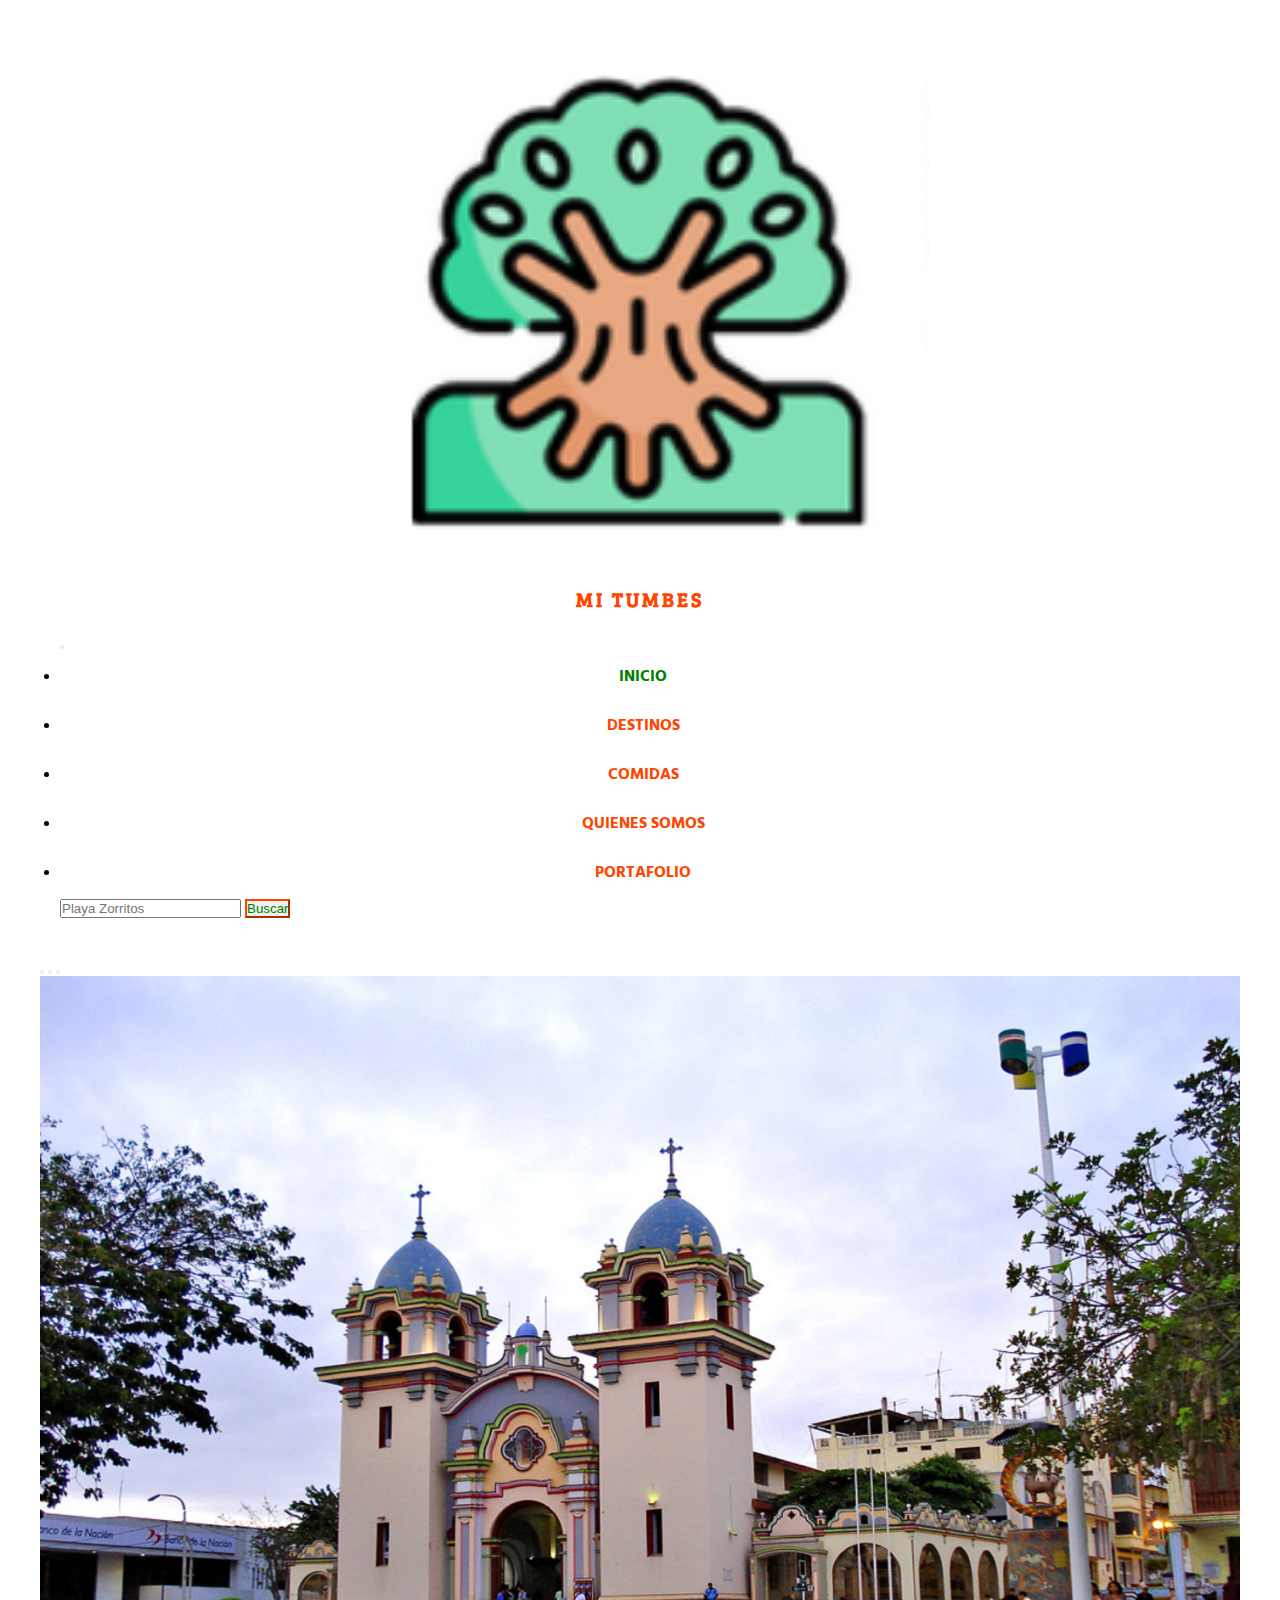
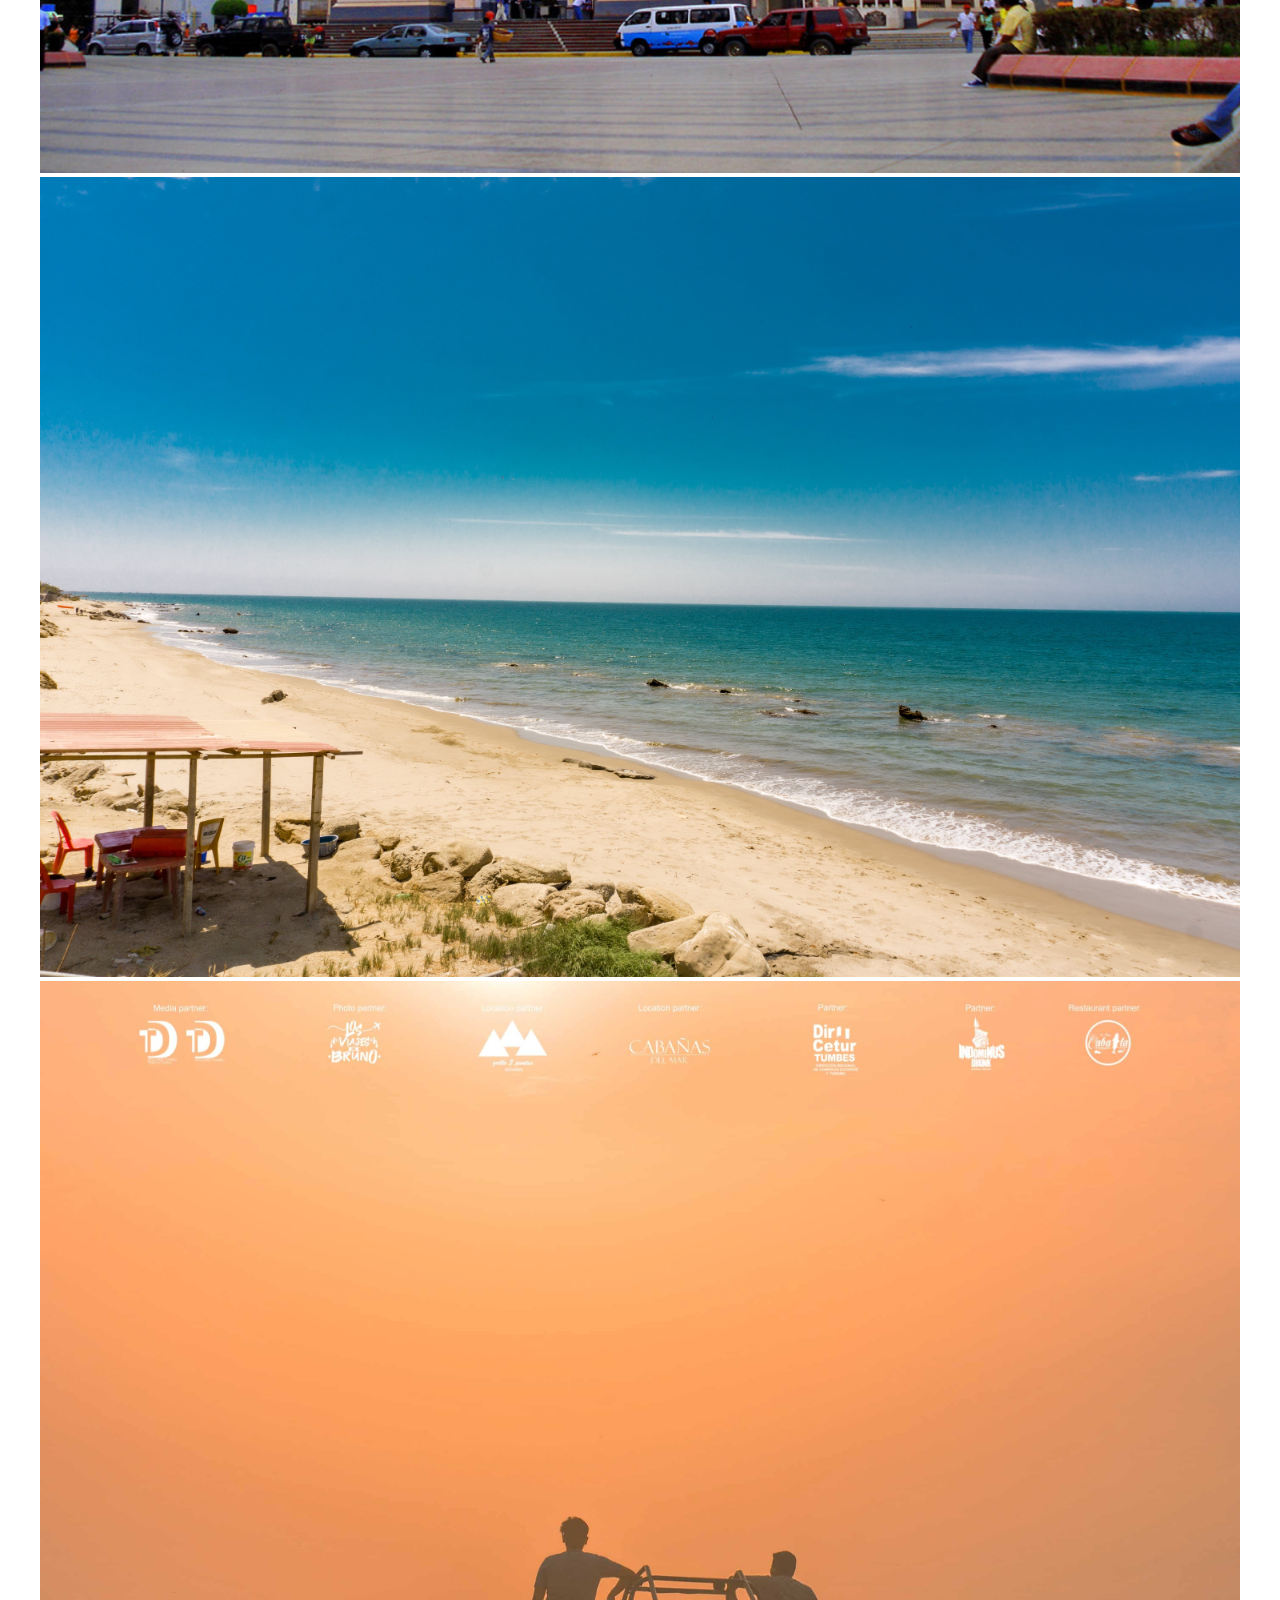
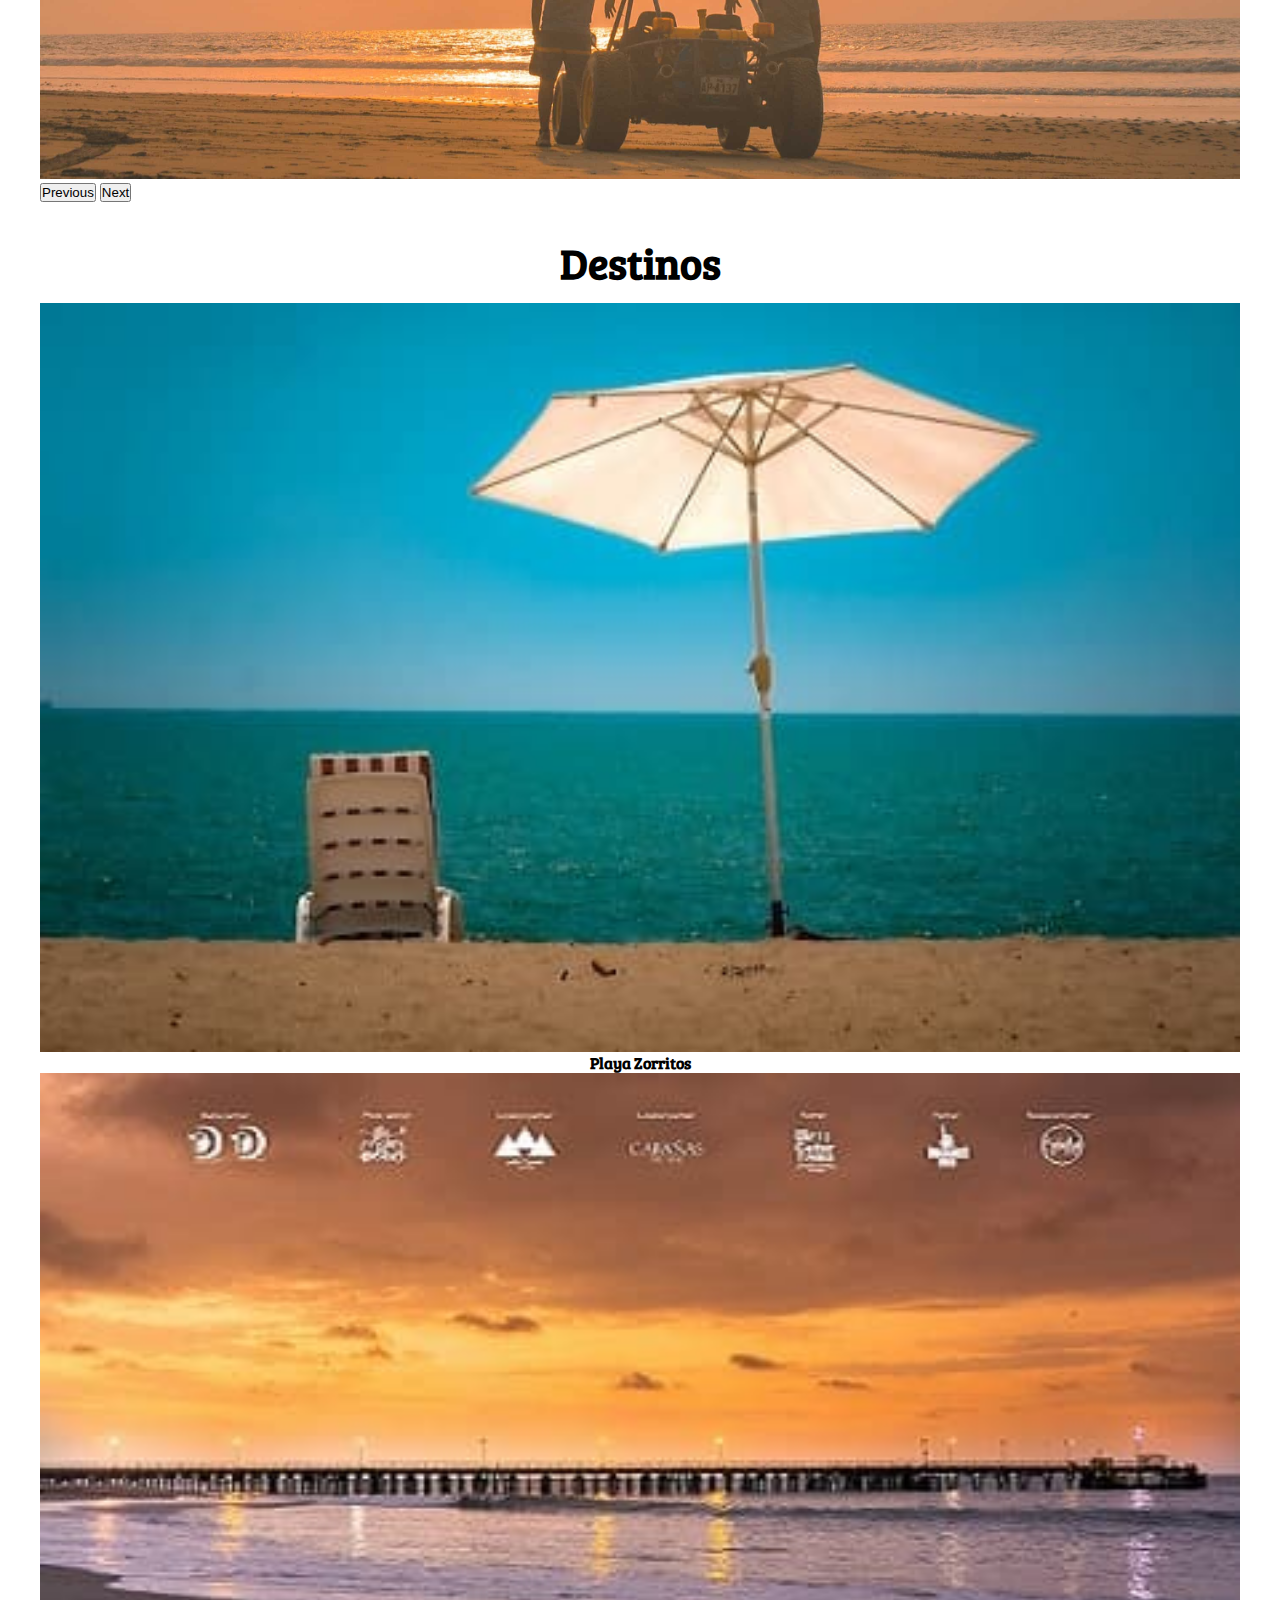
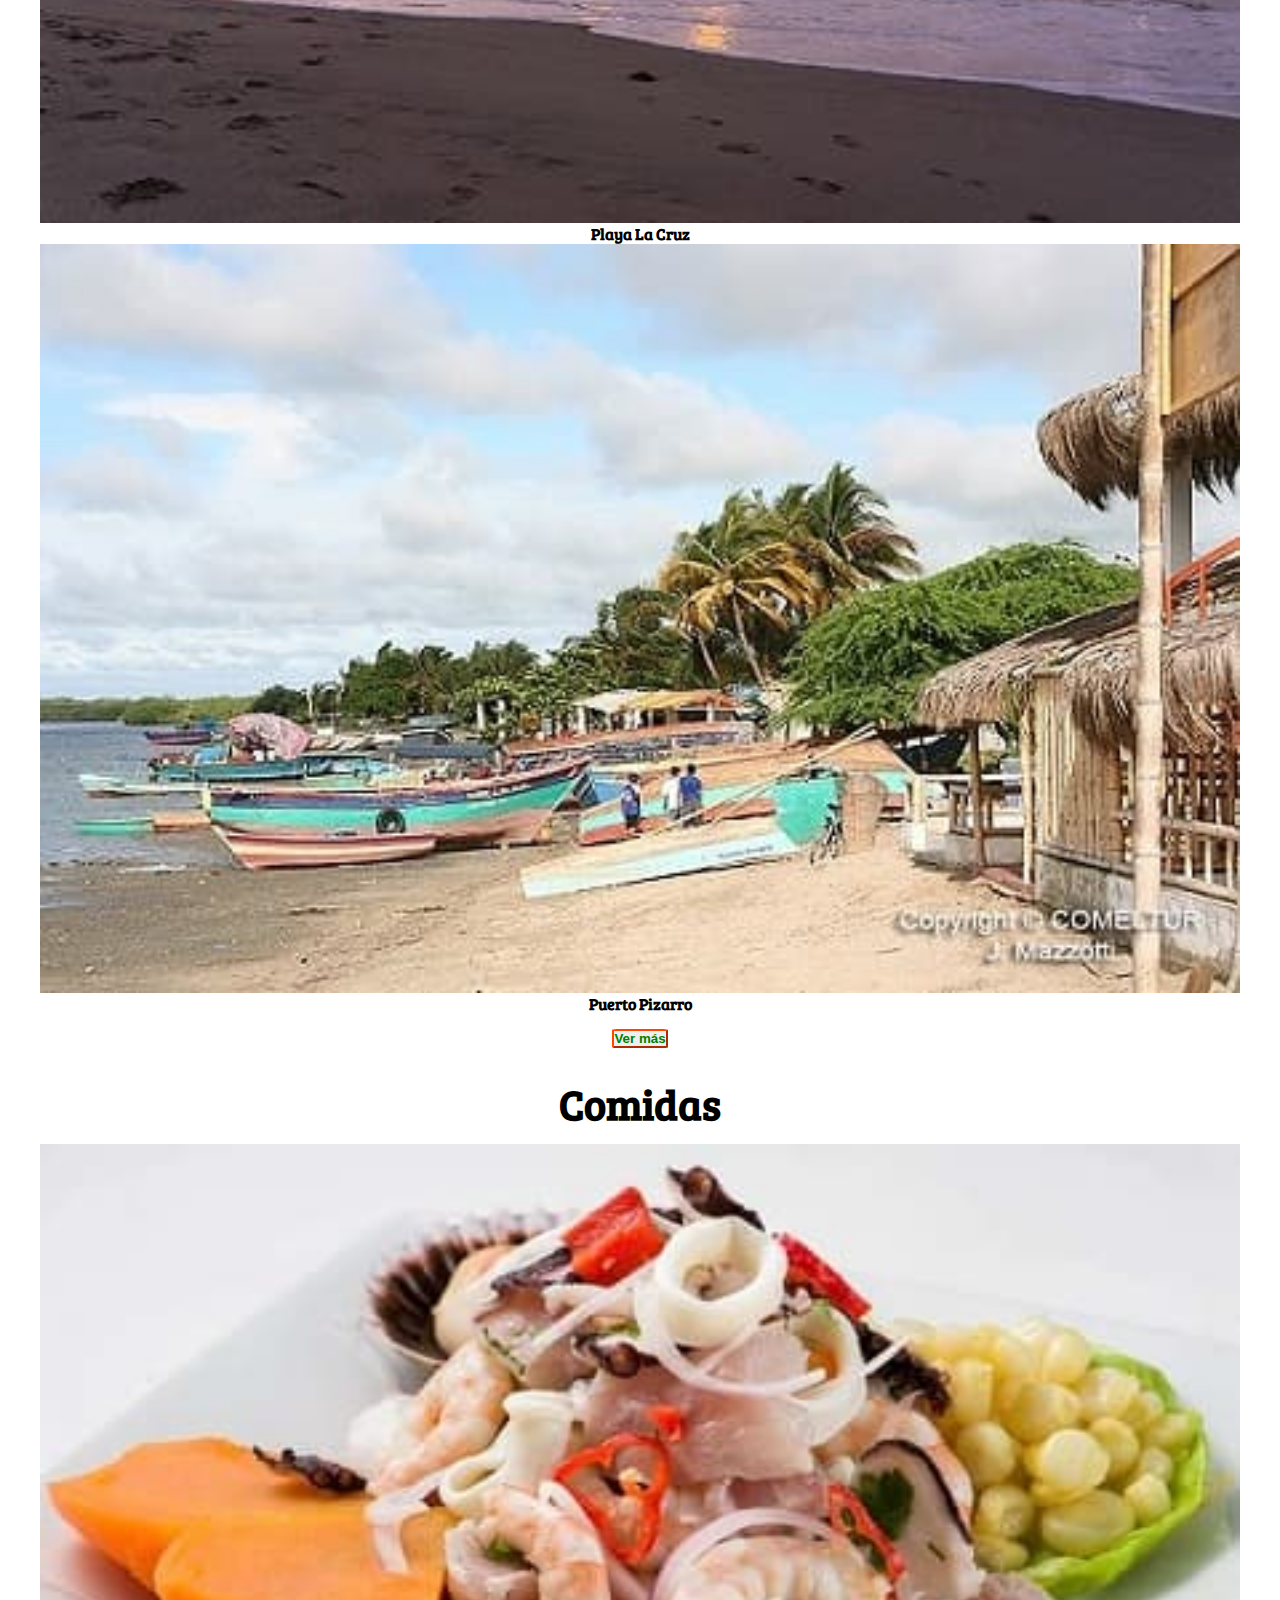
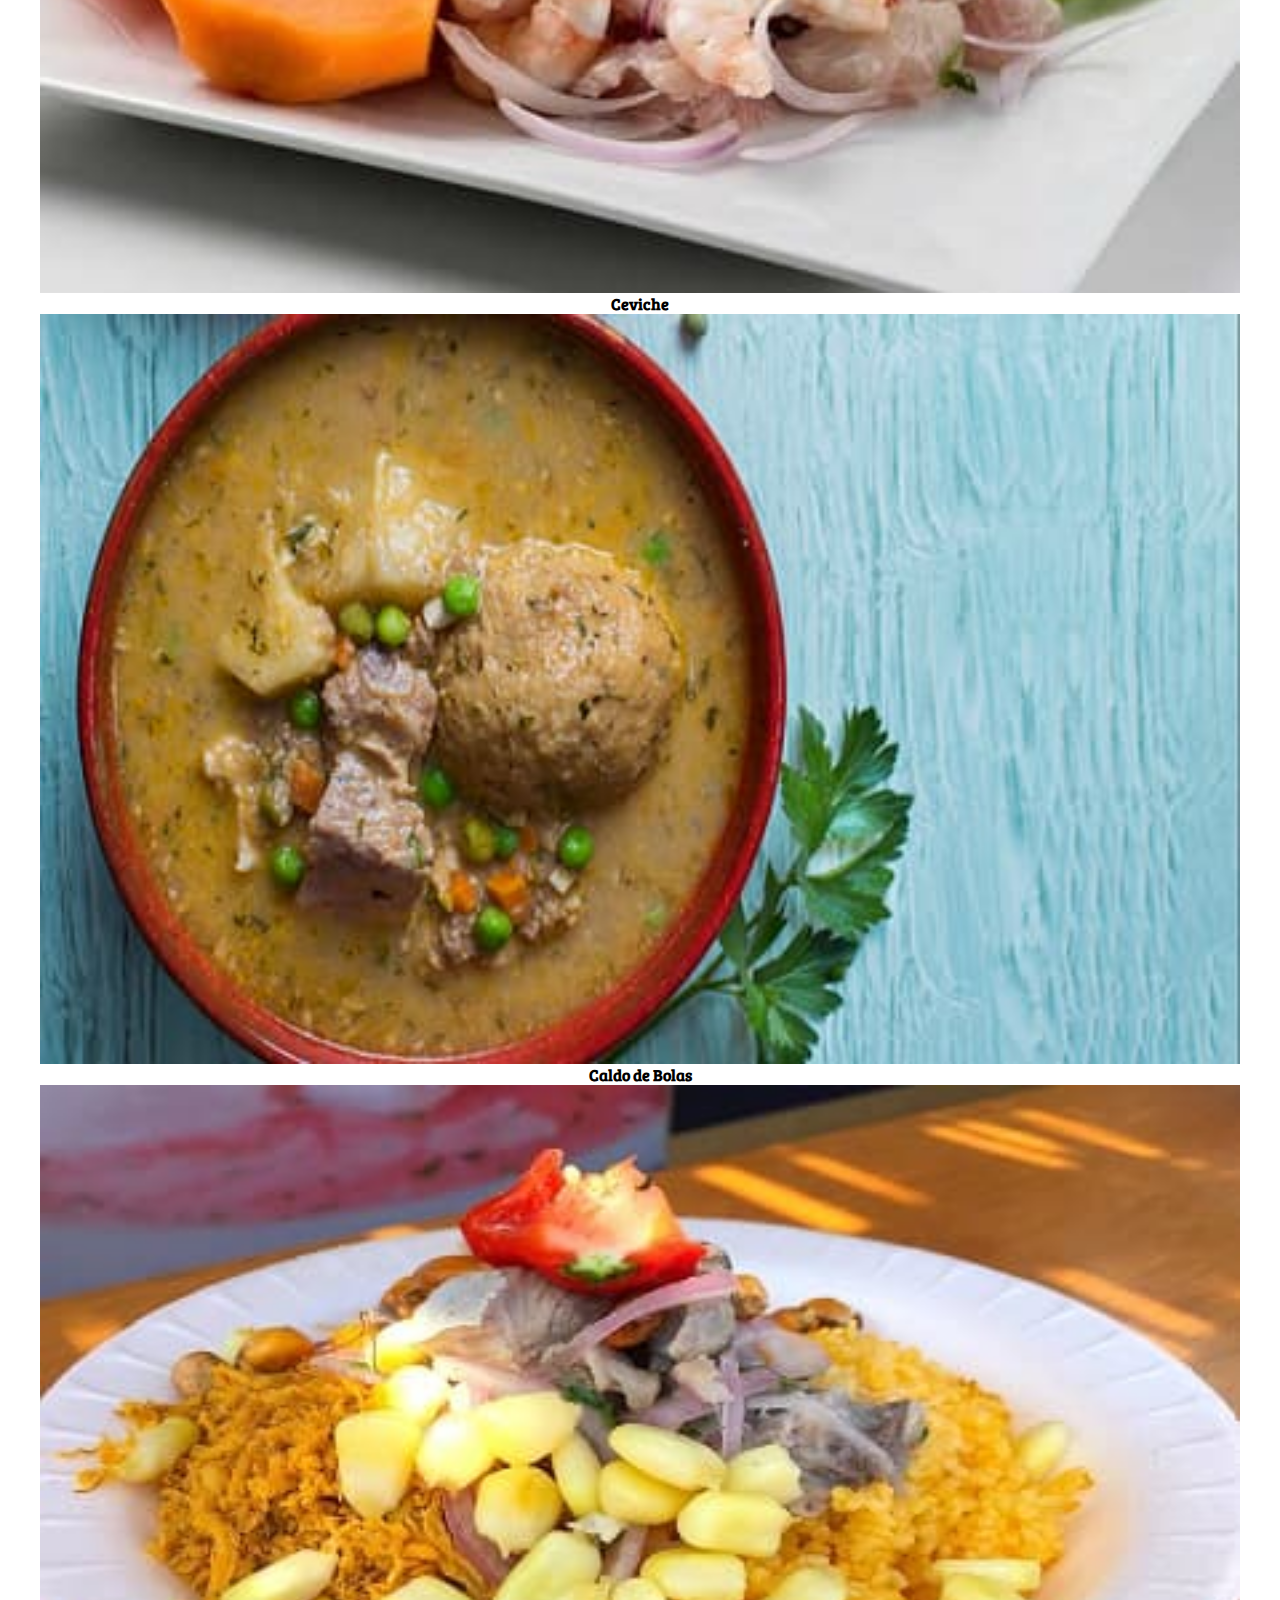
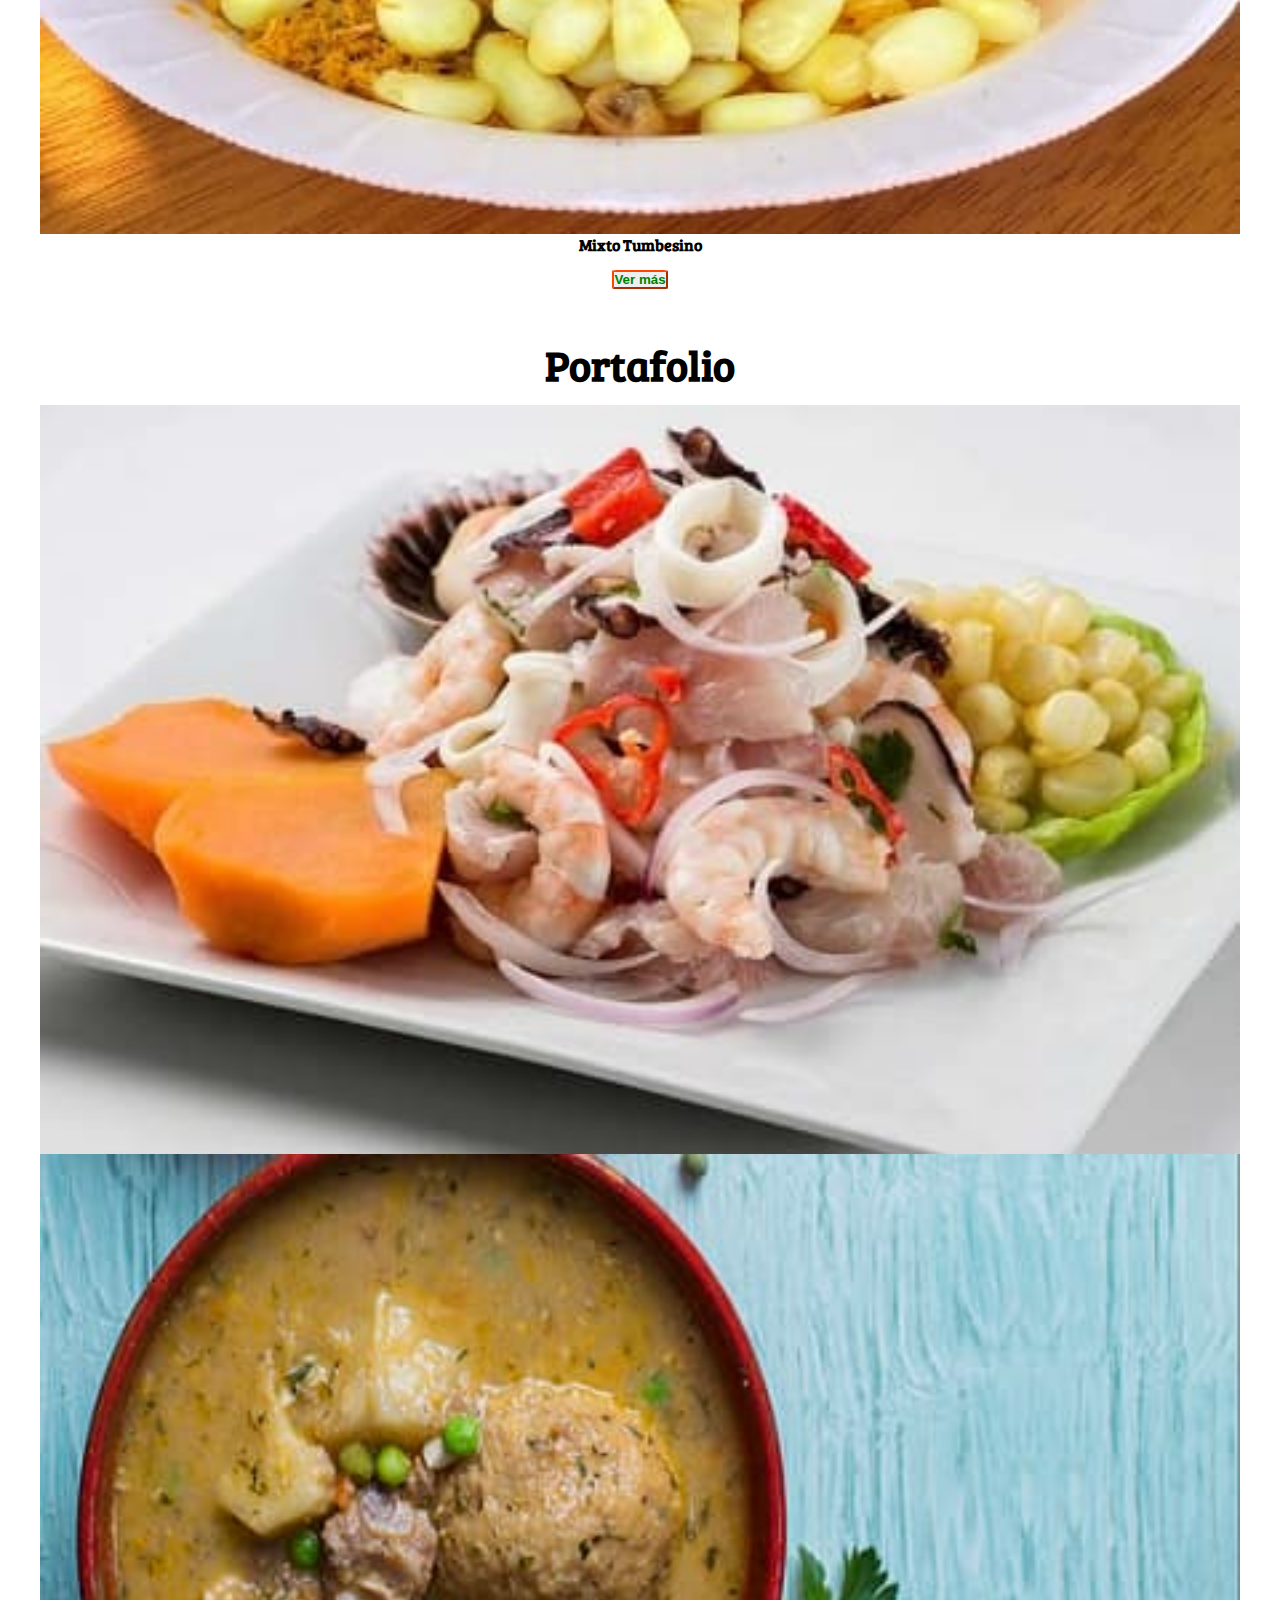
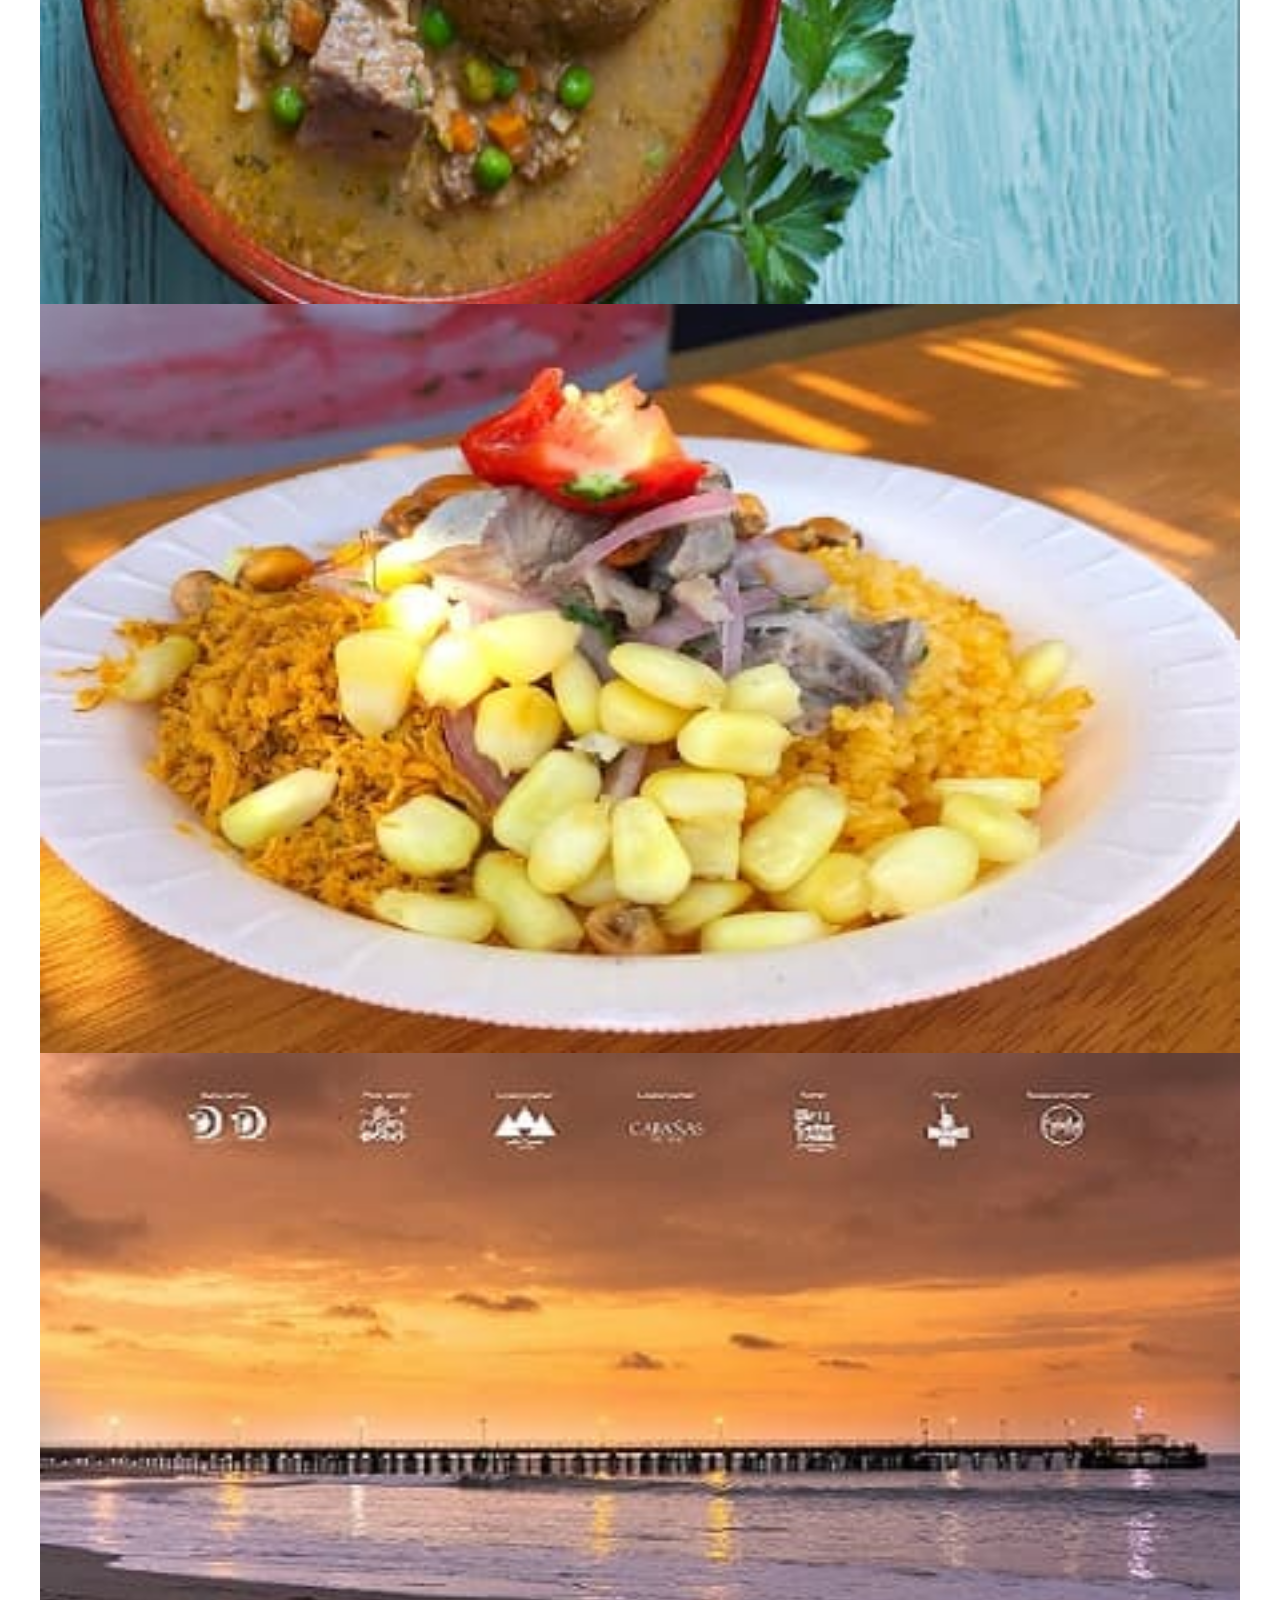
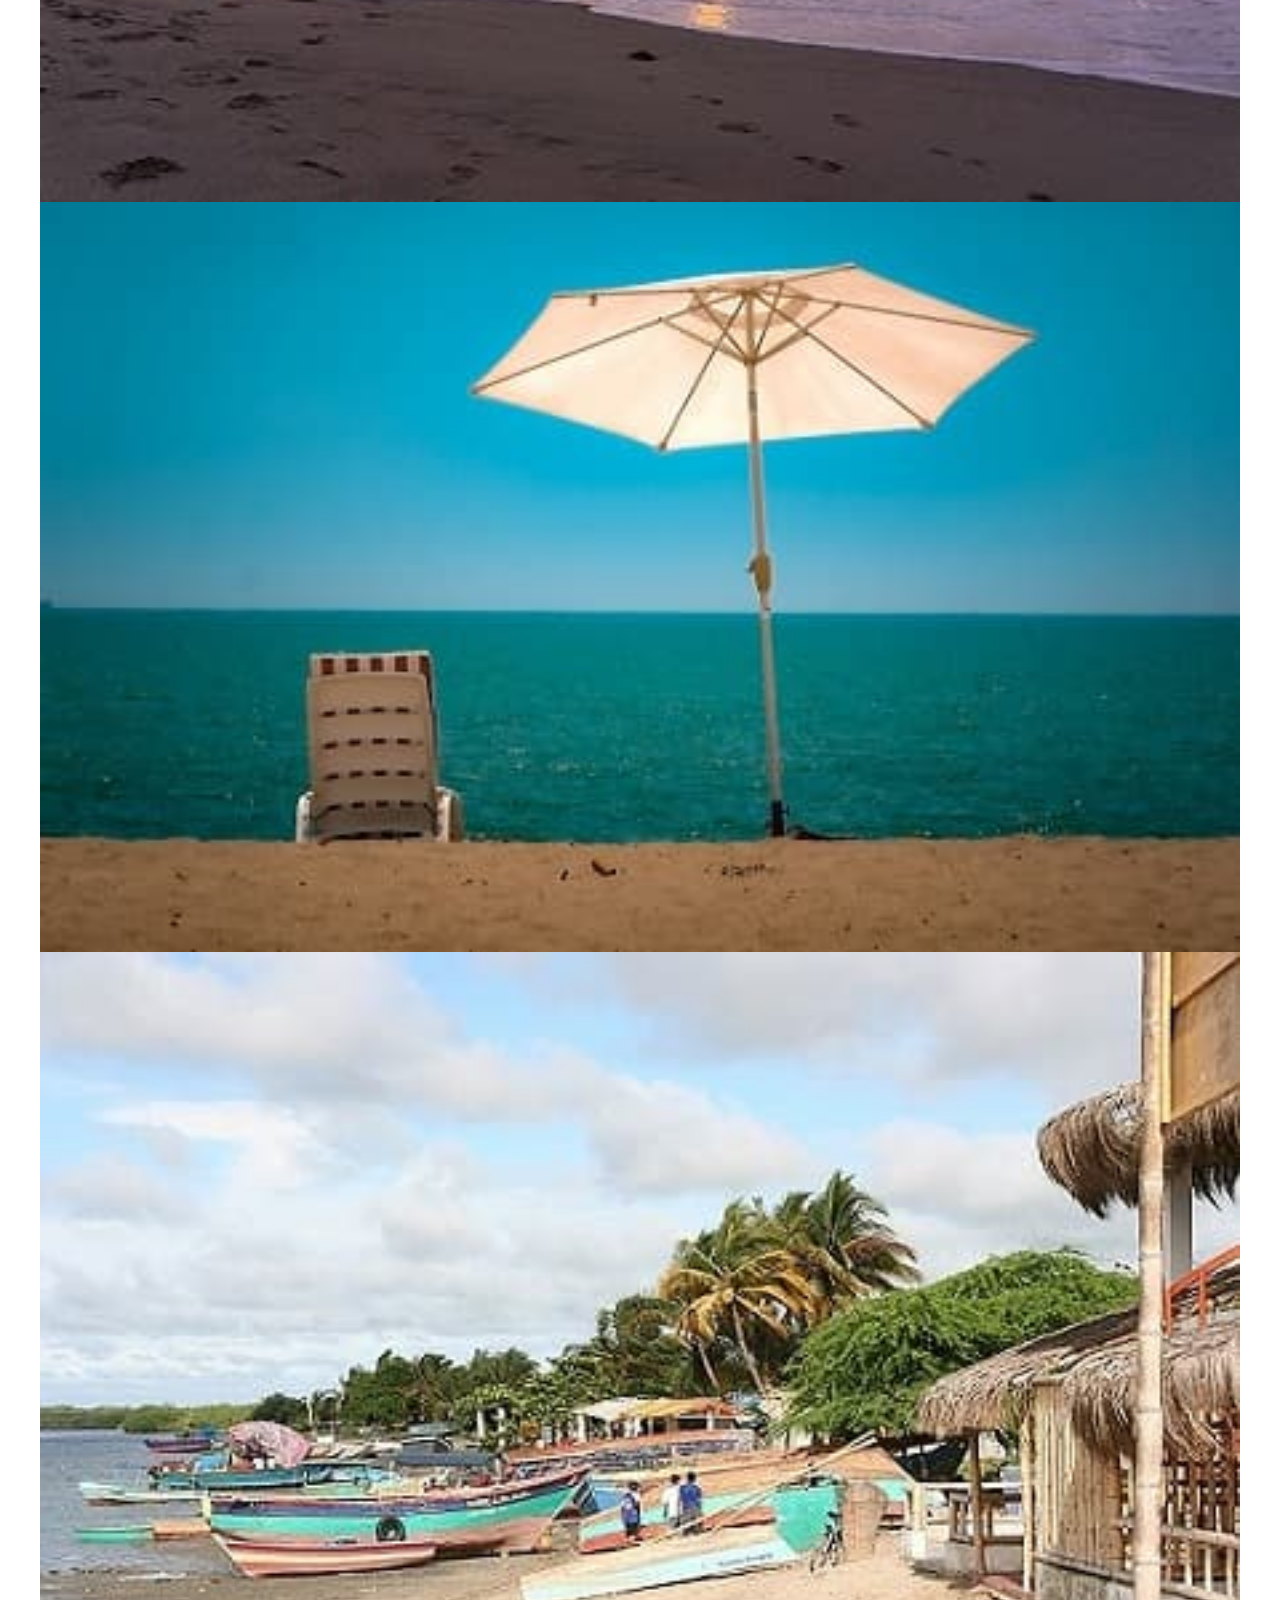
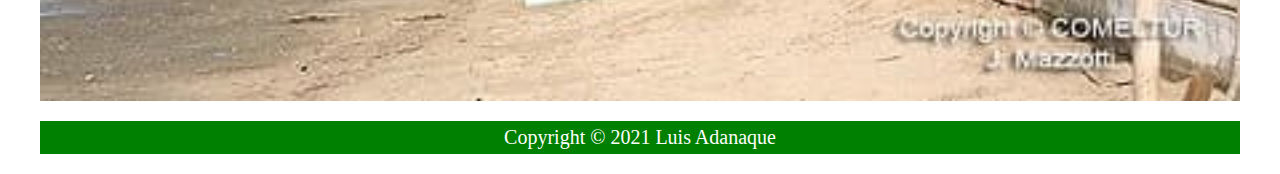
<file: index.html>
<!DOCTYPE html>
<html lang="en">
<head>
    <meta charset="UTF-8">
    <meta name="description" content="Descubre los lugares turisticos, comidas tipicas de la Ciudad de Tumbes">
    <meta name="keyword" content="turismo, cuidad de Tumbes, playas, comidas, disfruta en familia">
    <meta http-equiv="X-UA-Compatible" content="IE=edge">
    <meta name="viewport" content="width=device-width, initial-scale=1.0">
    <title>MI TUMBES</title>
    <!-- FUENTES -->
    <link href="https://fonts.googleapis.com/css?family=Roboto+Condensed:300,400,700&display=swap" rel="stylesheet"/>
    <link rel="preconnect" href="https://fonts.gstatic.com">
    <link href="https://fonts.googleapis.com/css2?family=Bree+Serif&family=Hind&family=Poppins:wght@300&family=Vollkorn:wght@700&display=swap" rel="stylesheet">
    <!-- Bootstrap v5 -->
    <link href="https://cdn.jsdelivr.net/npm/bootstrap@5.0.2/dist/css/bootstrap.min.css" rel="stylesheet" integrity="sha384-EVSTQN3/azprG1Anm3QDgpJLIm9Nao0Yz1ztcQTwFspd3yD65VohhpuuCOmLASjC" crossorigin="anonymous">
    <!-- CSS -->
    <link rel="stylesheet" href="./css/estilos.css" />
    <!-- ICONO EN PESTAÑA -->
    <link rel="shortcut icon" href="./multimedia/img/icoLog.png" /> 
</head>
<body>
    
    <!-- HEADER -->

    <div class="contenedor">
        <header class="contenedor__header">
            <nav class="navbar navbar-expand-lg navbar-light">
                <div class="container-fluid">
                    <div class="contenedor__logo">
                        <a class="navbar-brand" href="index.html"><img src="multimedia/img/logo.png" alt="Logo de la Pagina" class="contenedor__logo--img" ></a>
                        <h1 class="contenedor__logo--h1">Mi Tumbes</h1>
                    </div>
                    <button class="navbar-toggler" type="button" data-bs-toggle="collapse" data-bs-target="#navbarSupportedContent" aria-controls="navbarSupportedContent" aria-expanded="false" aria-label="Toggle navigation">
                        <span class="navbar-toggler-icon"></span>
                    </button>
                    <div class="collapse navbar-collapse" id="navbarSupportedContent">
                    <ul class="navbar-nav me-auto mb-2 mb-lg-0">

                      <li class="nav-item">
                        <a class="nav-link active" aria-current="page" href="index.html">Inicio</a>
                      </li>
                      <li class="nav-item">
                        <a class="nav-link" href="./paginas/destinos.html">Destinos</a>
                      </li>
                      <li class="nav-item">
                        <a class="nav-link" href="./paginas/comidas.html">Comidas</a>
                      </li>
                      <li class="nav-item">
                        <a class="nav-link" href="./paginas/quienes-somos.html">Quienes Somos</a>
                      </li>
                      <li class="nav-item">
                        <a class="nav-link" href="./paginas/portafolio.html">Portafolio</a>
                      </li>
      
                    </ul>
                    <form class="d-flex">
                      <input class="form-control me-2" type="search" placeholder="Playa Zorritos" aria-label="Search">
                      <button class="btn btn-outline-success" type="submit">Buscar</button>
                    </form>
                  </div>
                </div>
            </nav>
        </header>
    </div>

    <!-- FIN HEADER -->

    <!-- IMAGEN DE PORTADA -->

    <div class="contenedorSlider">
        <div id="carouselExampleIndicators" class="carousel slide" data-bs-ride="carousel">
            <div class="carousel-indicators">
                <button type="button" data-bs-target="#carouselExampleIndicators" data-bs-slide-to="0" class="active"
                    aria-current="true" aria-label="Slide 1"></button>
                <button type="button" data-bs-target="#carouselExampleIndicators" data-bs-slide-to="1"
                    aria-label="Slide 2"></button>
                <button type="button" data-bs-target="#carouselExampleIndicators" data-bs-slide-to="2"
                    aria-label="Slide 3"></button>
            </div>
            <div class="carousel-inner">
                <div class="carousel-item active">
                    <img src="./multimedia/img/plaza1.jpg" class="d-block w-100" alt="Iglesia de Tumbes">
                </div>
                <div class="carousel-item">
                    <img src="./multimedia/img/playaslider.jpg" class="d-block w-100" alt="Playa de Zorritos">
                </div>
                <div class="carousel-item">
                    <img src="./multimedia/img/playaHeSlider.jpg" class="d-block w-100" alt="Playa Hermosa">
                </div>
            </div>
            <button class="carousel-control-prev" type="button" data-bs-target="#carouselExampleIndicators"
                data-bs-slide="prev">
                <span class="carousel-control-prev-icon" aria-hidden="true"></span>
                <span class="visually-hidden">Previous</span>
            </button>
            <button class="carousel-control-next" type="button" data-bs-target="#carouselExampleIndicators"
                data-bs-slide="next">
                <span class="carousel-control-next-icon" aria-hidden="true"></span>
                <span class="visually-hidden">Next</span>
            </button>
        </div>
    </div>

    <!-- FIN IMAGEN DE PORTADA -->

    <!-- CONTENIDO -->

    <div class="contenido">

        <!-- TITULO -->
        <div class="contenido__titulos">
            <h2>Destinos</h2>
        </div>
        <!-- FIN TITULO -->
        
        <div class="row row-cols-1 row-cols-md-3 g-4">
            <div class="col">
              <div class="col__card">
                <img src="./multimedia/img/playaZorritos.jpg" class="card-img-top" alt="Playa Zorritos">
                <div class="card-body">
                  <h3 class="card-title">Playa Zorritos</h3>
                </div>
              </div>
            </div>
            <div class="col">
              <div class="col__card">
                <img src="./multimedia/img/playaLaCruz.jpg" class="card-img-top" alt="Playa la Cruz">
                <div class="card-body">
                  <h3 class="card-title">Playa La Cruz</h3>
                </div>
              </div>
            </div>
            <div class="col">
              <div class="col__card">
                <img src="./multimedia/img/pizarro.jpg" class="card-img-top" alt="Puerto Pizarro">
                <div class="card-body">
                  <h3 class="card-title">Puerto Pizarro</h3>
                </div>
              </div>
            </div>
        </div>
  
        <!-- BOTON VER MAS -->
        <div class="contenido__boton">
          <a href="./paginas/destinos.html"> <button type="button" class="btn btn-outline-success">Ver más</button> </a>
        </div>
        <!-- FIN BOTON VER MAS -->
  
        <!-- TITULO -->
        <div class="contenido__titulos">
             <h2>Comidas</h2>
        </div>
        <!-- FIN TITULO -->
  
        <div class="row row-cols-1 row-cols-md-3 g-4">
            <div class="col">
              <div class="col__card">
                <img src="./multimedia/img/ceviche.jpg" class="card-img-top" alt="Ceviche">
                <div class="card-body">
                  <h3 class="card-title">Ceviche</h3>
                </div>
              </div>
            </div>
            <div class="col">
              <div class="col__card">
                <img src="./multimedia/img/caldoBolas.jpg" class="card-img-top" alt="Caldo de Bolas">
                <div class="card-body">
                  <h3 class="card-title">Caldo de Bolas</h3>
                </div>
              </div>
            </div>
            <div class="col">
              <div class="col__card">
                <img src="./multimedia/img/mixtoTumbesino.jpg" class="card-img-top" alt="Mixto Tumbesino">
                <div class="card-body">
                  <h3 class="card-title">Mixto Tumbesino</h3>
                </div>
              </div>
            </div>
        </div>
  
        <!-- BOTON VER MAS -->
        <div class="contenido__boton">
          <a href="./paginas/comidas.html"> <button type="button" class="btn btn-outline-success">Ver más</button> </a>
        </div>
        <!-- FIN BOTON VER MAS -->
  
    </div>

    <!-- FIN CONTENIDO -->

    <!-- PORTAFOLIO -->
    
    <div class="portafolio">
        <!-- TITULO -->
        <div class="portafolio__titulos">
            <h2>Portafolio</h2>
        </div>
         <!-- FIN TITULO -->

        <div class="row row-cols-1 row-cols-md-3 g-4">
            <div class="col">
                <div class="col__card">
                  <img src="./multimedia/img/ceviche.jpg" class="card-img-top" alt="Ceviche">
                </div>
            </div>
            <div class="col">
                <div class="col__card">
                    <img src="./multimedia/img/caldoBolas.jpg" class="card-img-top" alt="Caldo de Bolas">
                </div>
            </div>
            <div class="col">
                <div class="col__card">
                    <img src="./multimedia/img/mixtoTumbesino.jpg" class="card-img-top" alt="Mixto Tumbesino">
                </div>
            </div>
            <div class="col">
                <div class="col__card">
                    <img src="./multimedia/img/playaLaCruz.jpg" class="card-img-top" alt="Playa la Cruz">
                </div>
            </div>
            <div class="col">
                <div class="col__card">
                    <img src="./multimedia/img/playaZorritos.jpg" class="card-img-top" alt="Playa Zorritos">
                </div>
            </div>
            <div class="col">
                <div class="col__card">
                    <img src="./multimedia/img/pizarro.jpg" class="card-img-top" alt="Puerto Pizarro">
                </div>
            </div>
        </div>
    </div>

    <!-- FIN PORTAFOLIO -->

    <!-- FOOTER -->
    
    <div class="footer">
        <footer class="footer__parrafo">
            <p>Copyright © 2021 Luis Adanaque</p>
        </footer>
    </div>
    
	<!-- FIN FOOTER -->



    

    <script src="https://cdn.jsdelivr.net/npm/bootstrap@5.0.2/dist/js/bootstrap.bundle.min.js" integrity="sha384-MrcW6ZMFYlzcLA8Nl+NtUVF0sA7MsXsP1UyJoMp4YLEuNSfAP+JcXn/tWtIaxVXM" crossorigin="anonymous"></script>
</body>
</html>
</file>
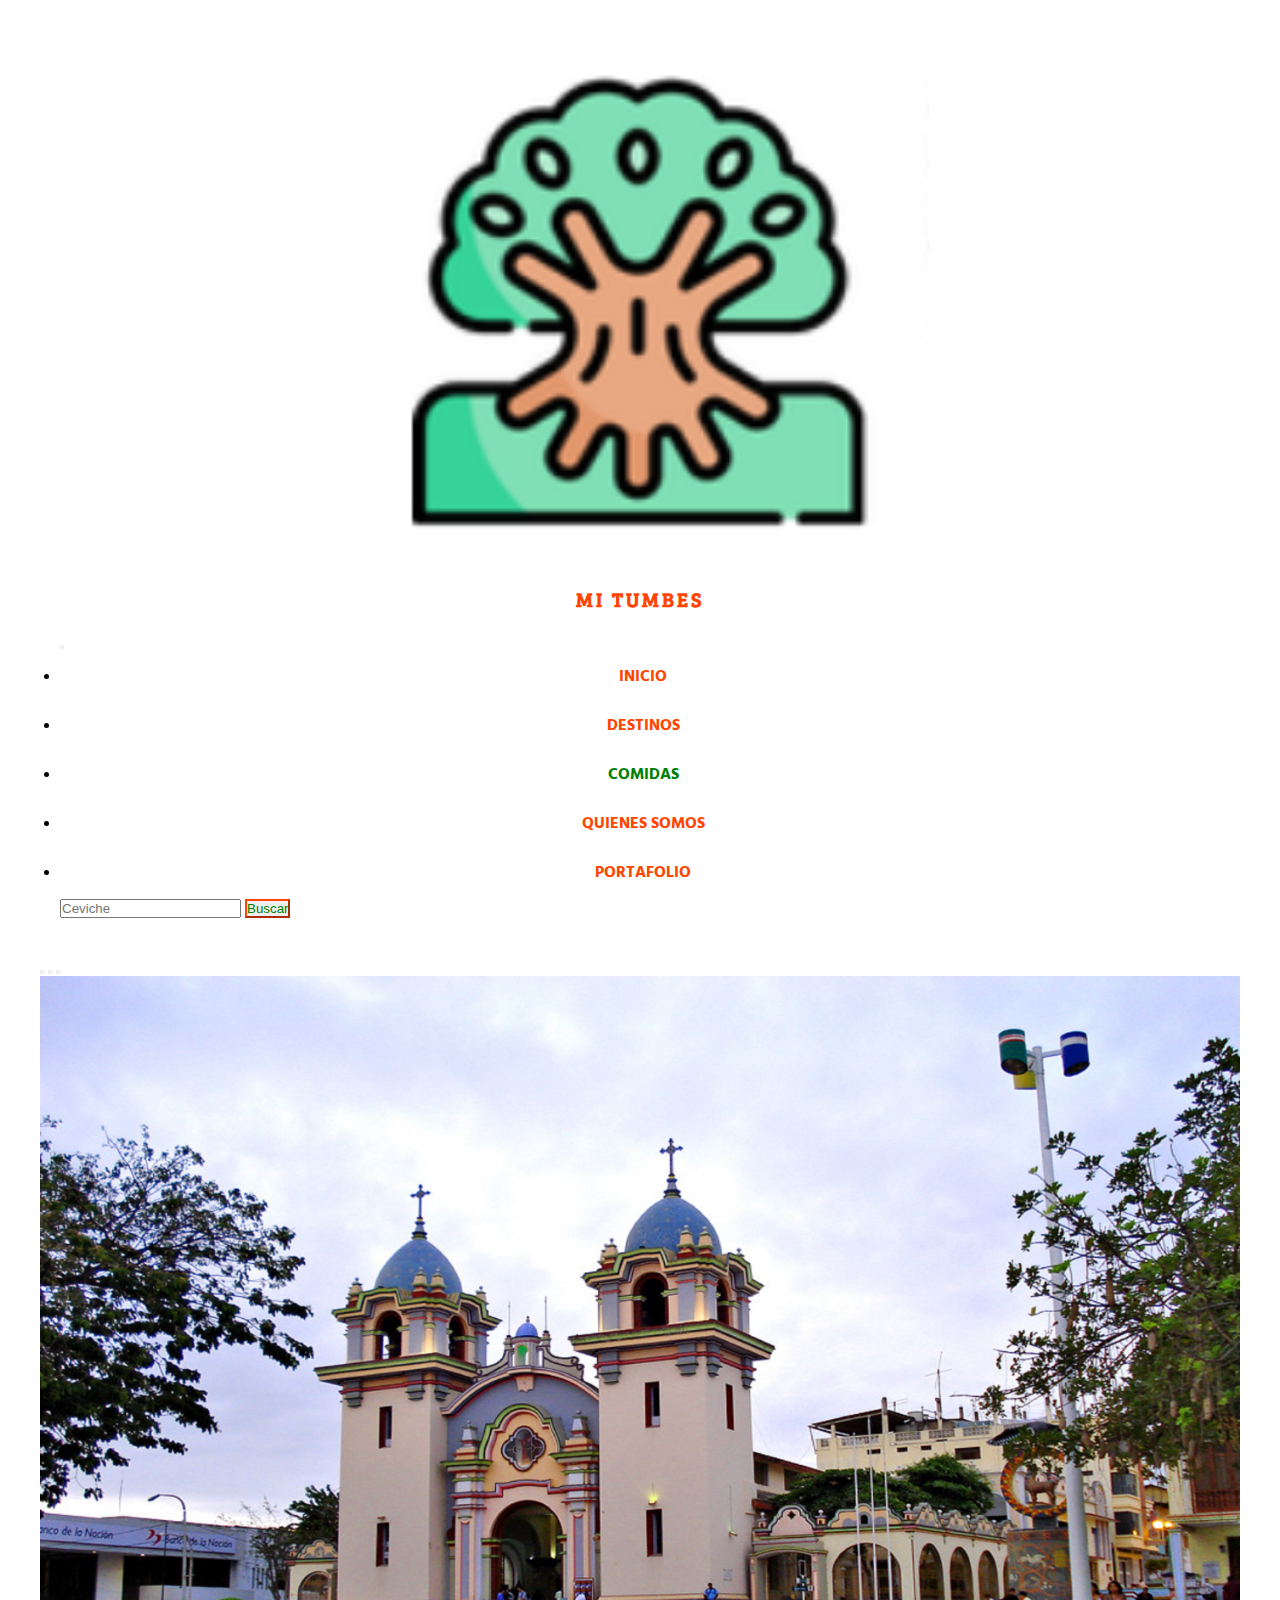
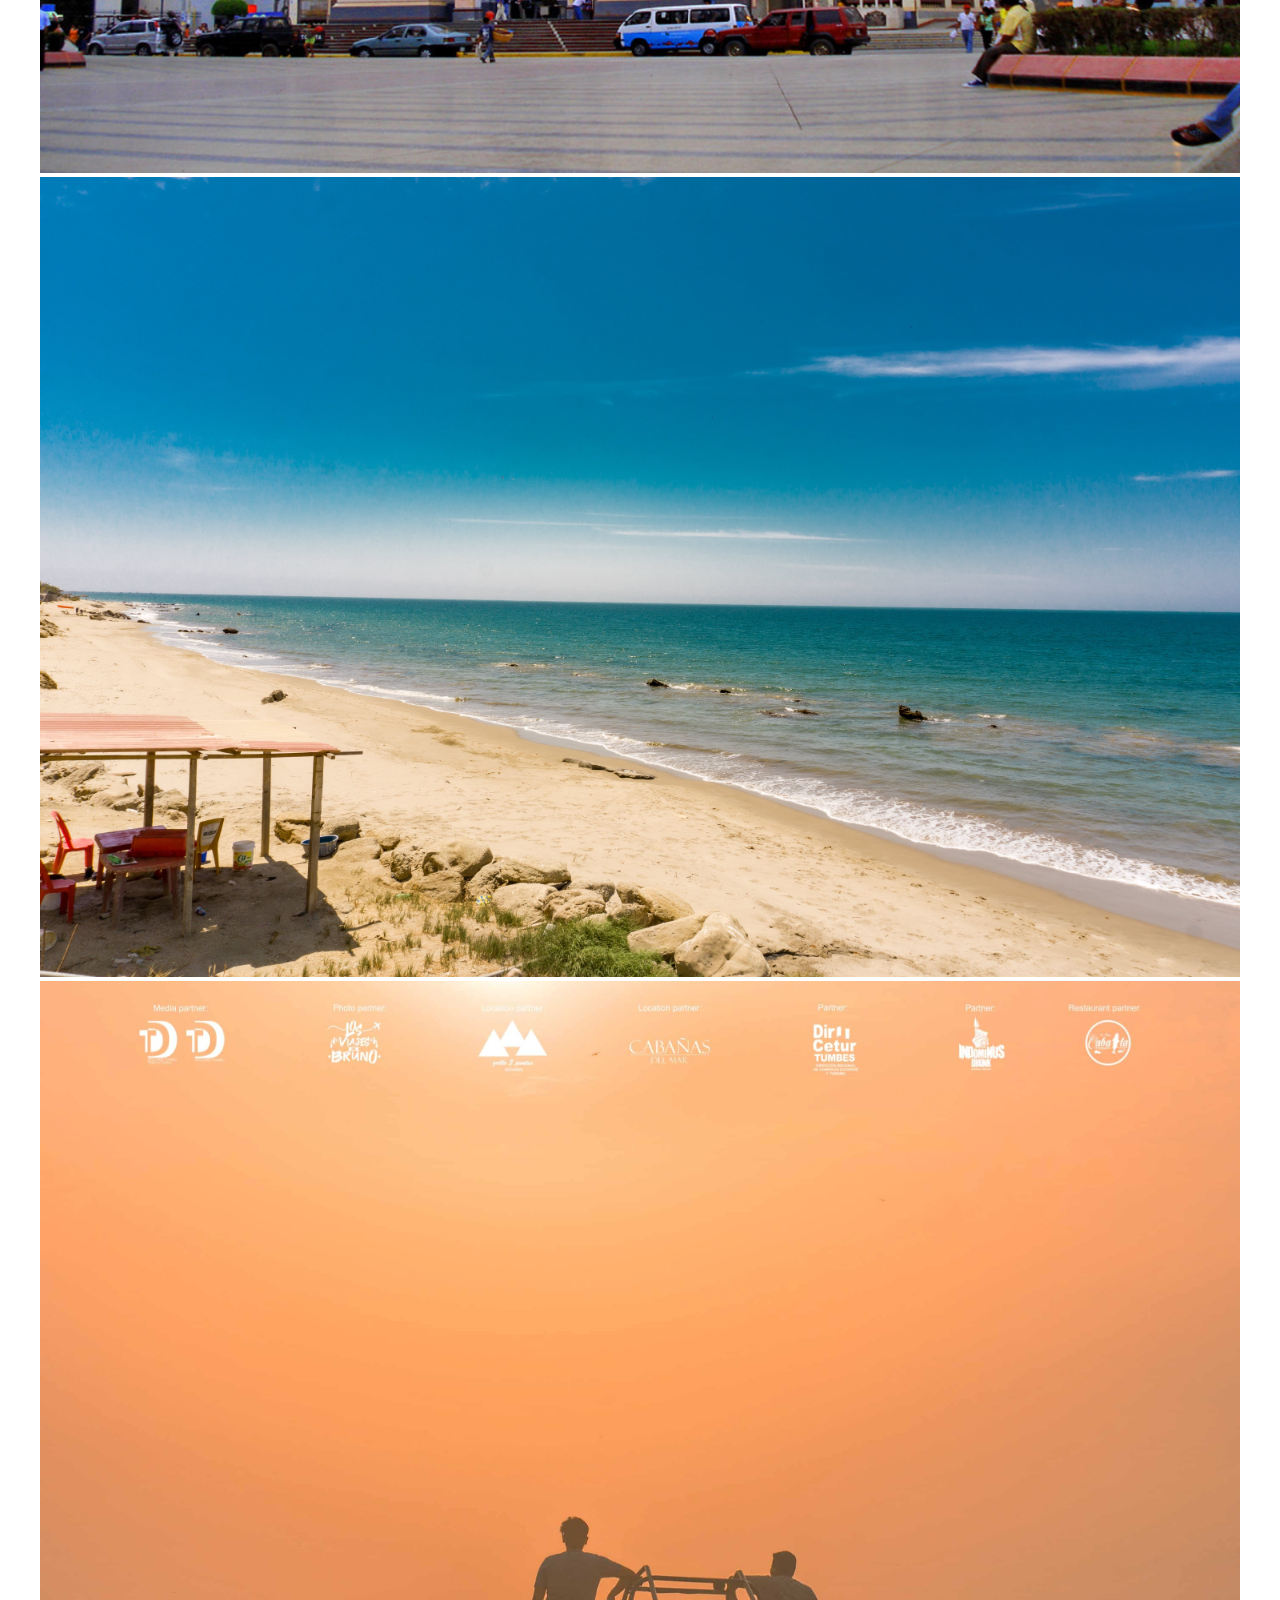
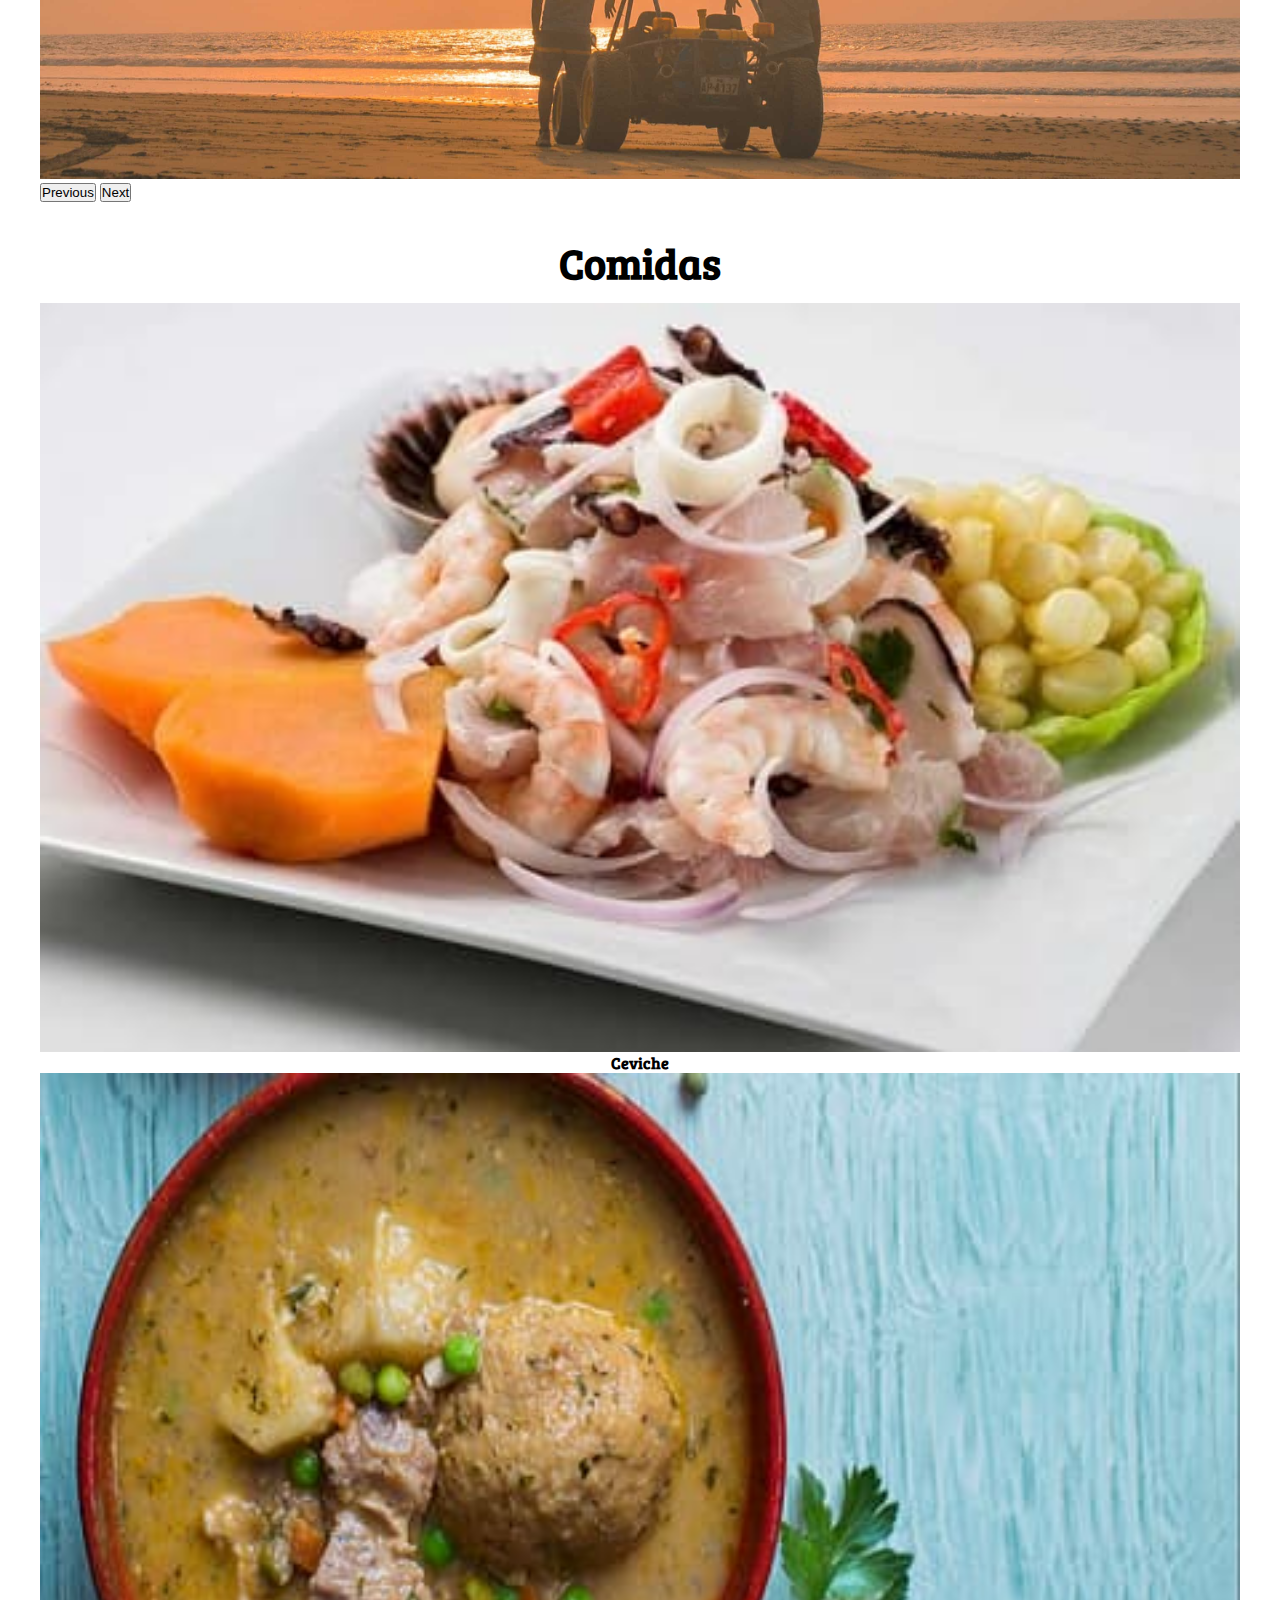
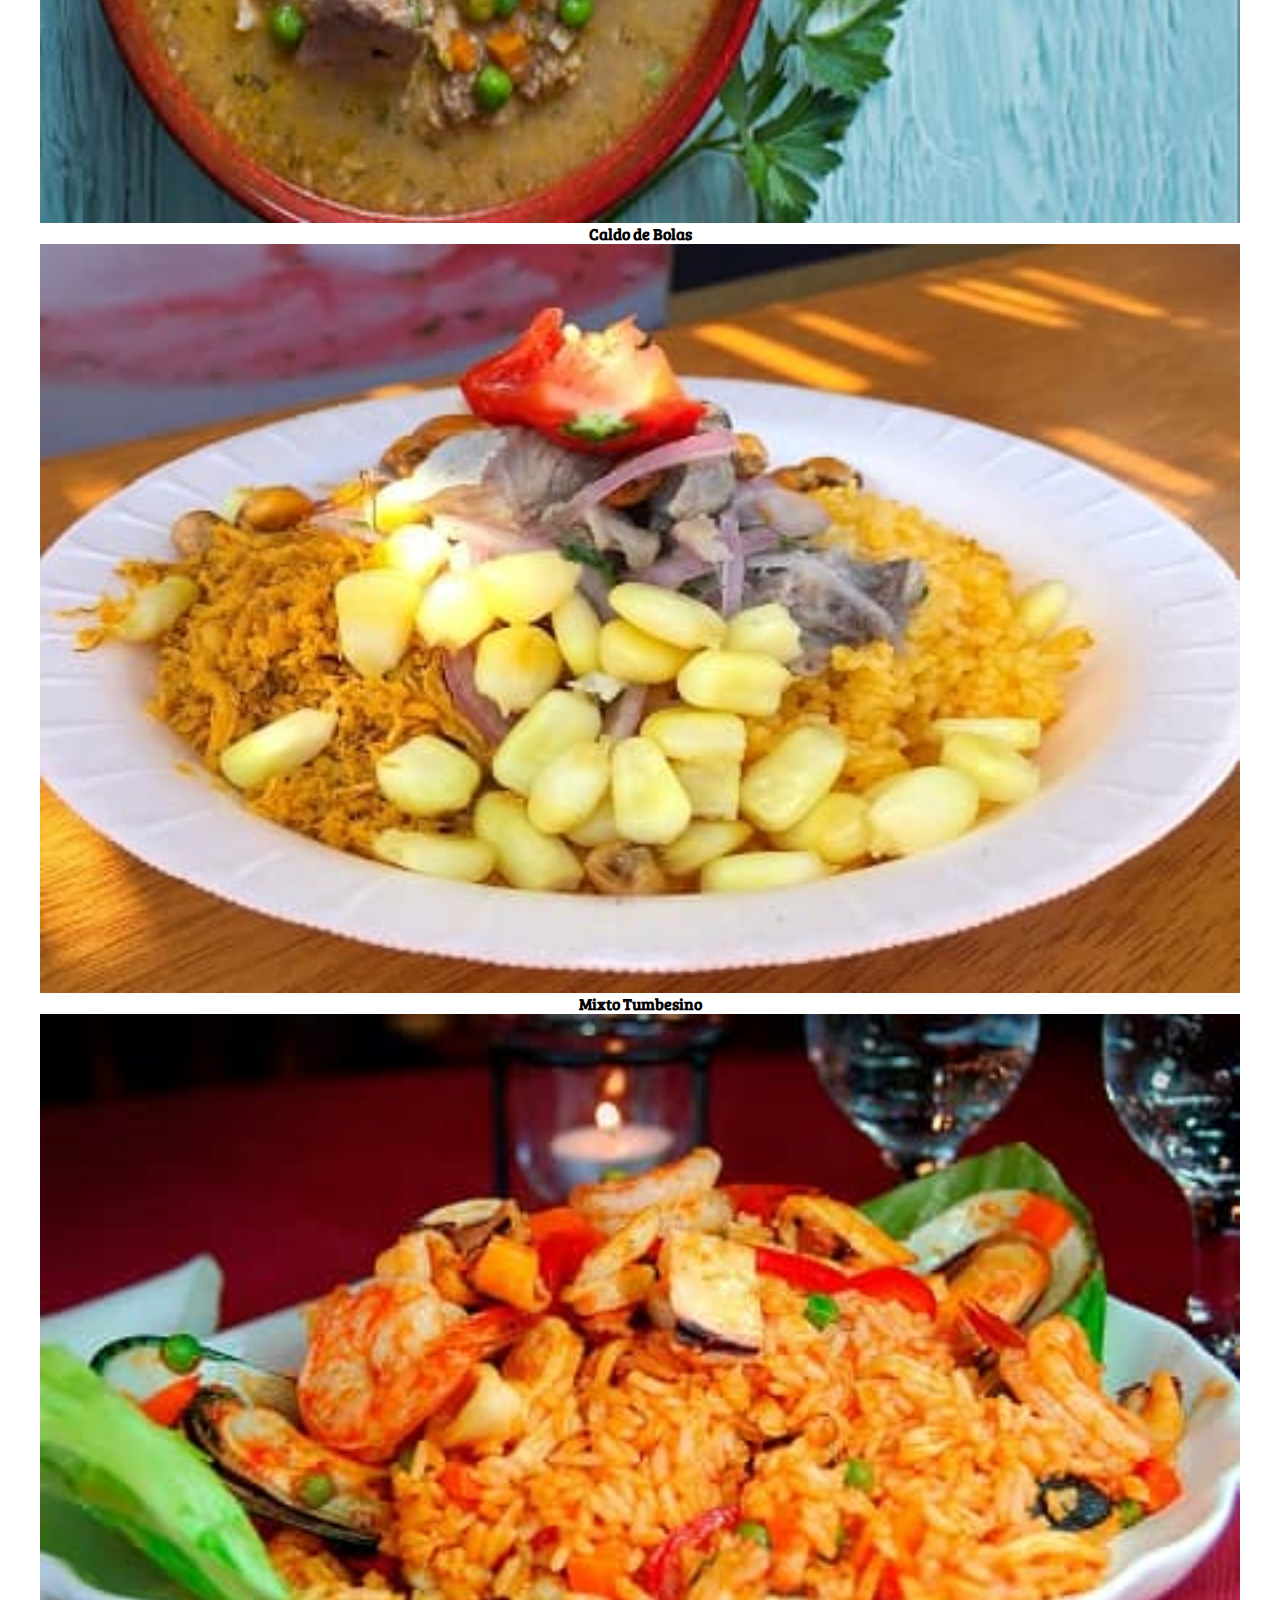
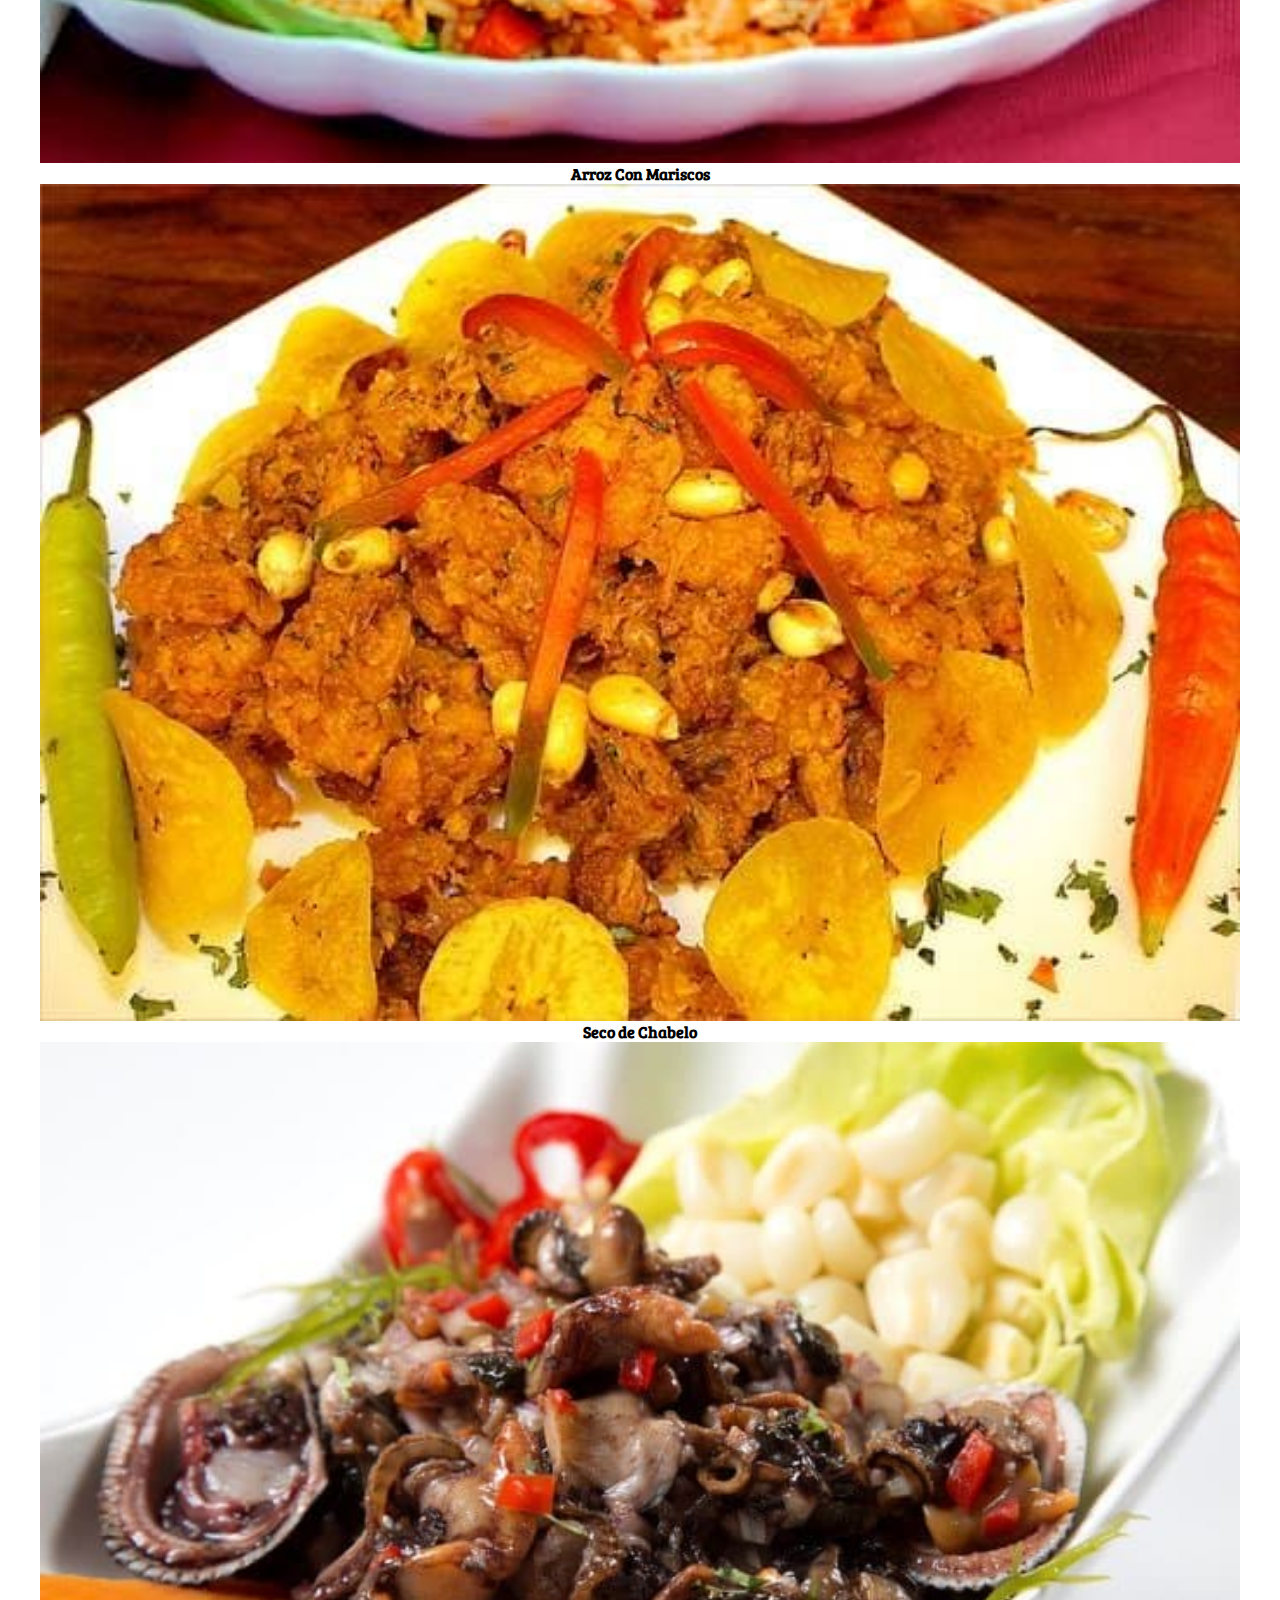
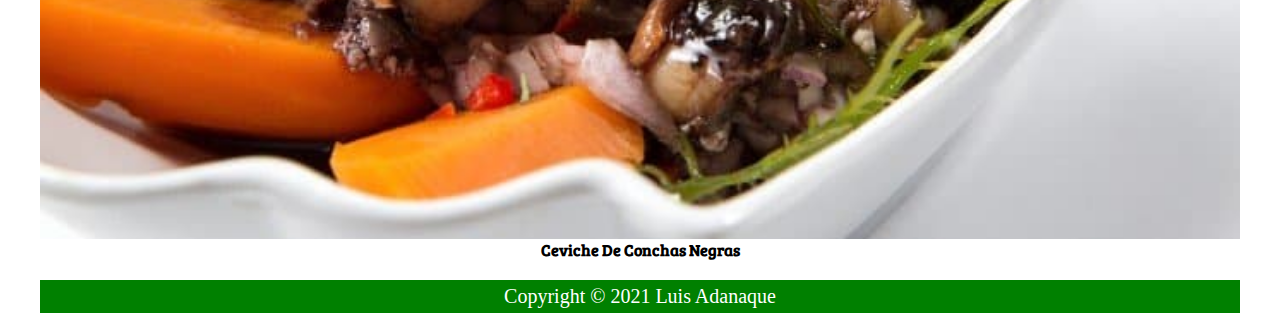
<file: paginas/comidas.html>
<!DOCTYPE html>
<html lang="en">
<head>
    <meta charset="UTF-8">
    <meta name="description" content="Conoce las comidas de la ciudad de Tumbes, pescados, arroces, mariscos, caldos">
    <meta name="keyword" content="turismo, cuidad de Tumbes, playas, comidas, disfruta en familia">
    <meta http-equiv="X-UA-Compatible" content="IE=edge">
    <meta name="viewport" content="width=device-width, initial-scale=1.0">
    <title>MI TUMBES | Comidas</title>
    <!-- FUENTES -->
    <link href="https://fonts.googleapis.com/css?family=Roboto+Condensed:300,400,700&display=swap" rel="stylesheet"/>
    <link rel="preconnect" href="https://fonts.gstatic.com">
    <link href="https://fonts.googleapis.com/css2?family=Bree+Serif&family=Hind&family=Poppins:wght@300&family=Vollkorn:wght@700&display=swap" rel="stylesheet">
    <!-- Bootstrap v5 -->
    <link href="https://cdn.jsdelivr.net/npm/bootstrap@5.0.2/dist/css/bootstrap.min.css" rel="stylesheet" integrity="sha384-EVSTQN3/azprG1Anm3QDgpJLIm9Nao0Yz1ztcQTwFspd3yD65VohhpuuCOmLASjC" crossorigin="anonymous">
    <!-- CSS -->
    <link rel="stylesheet" href="../css/estilos.css" />
    <!-- ICONO EN PESTAÑA -->
    <link rel="shortcut icon" href="../multimedia/img/icoLog.png" /> 
</head>
<body>
    
     <!-- HEADER -->

     <div class="contenedor">
      <header class="contenedor__header">
          <nav class="navbar navbar-expand-lg navbar-light">
              <div class="container-fluid">
                  <div class="contenedor__logo">
                      <a class="navbar-brand" href="../index.html"><img src="../multimedia/img/logo.png" alt="Logo de la Pagina" class="contenedor__logo--img" ></a>
                      <h1 class="contenedor__logo--h1">Mi Tumbes</h1>
                  </div>
                  <button class="navbar-toggler" type="button" data-bs-toggle="collapse" data-bs-target="#navbarSupportedContent" aria-controls="navbarSupportedContent" aria-expanded="false" aria-label="Toggle navigation">
                      <span class="navbar-toggler-icon"></span>
                  </button>
                  <div class="collapse navbar-collapse" id="navbarSupportedContent">
                  <ul class="navbar-nav me-auto mb-2 mb-lg-0">

                    <li class="nav-item">
                      <a class="nav-link" aria-current="page" href="../index.html">Inicio</a>
                    </li>
                    <li class="nav-item">
                      <a class="nav-link" href="./destinos.html">Destinos</a>
                    </li>
                    <li class="nav-item">
                      <a class="nav-link active" href="./comidas.html">Comidas</a>
                    </li>
                    <li class="nav-item">
                      <a class="nav-link" href="./quienes-somos.html">Quienes Somos</a>
                    </li>
                    <li class="nav-item">
                      <a class="nav-link" href="./portafolio.html">Portafolio</a>
                    </li>
    
                  </ul>
                  <form class="d-flex">
                    <input class="form-control me-2" type="search" placeholder="Ceviche" aria-label="Search">
                    <button class="btn btn-outline-success" type="submit">Buscar</button>
                  </form>
                </div>
              </div>
          </nav>
      </header>
  </div>

  <!-- FIN HEADER -->

  <!-- IMAGEN DE PORTADA -->

  <div class="contenedorSlider">
      <div id="carouselExampleIndicators" class="carousel slide" data-bs-ride="carousel">
          <div class="carousel-indicators">
              <button type="button" data-bs-target="#carouselExampleIndicators" data-bs-slide-to="0" class="active"
                  aria-current="true" aria-label="Slide 1"></button>
              <button type="button" data-bs-target="#carouselExampleIndicators" data-bs-slide-to="1"
                  aria-label="Slide 2"></button>
              <button type="button" data-bs-target="#carouselExampleIndicators" data-bs-slide-to="2"
                  aria-label="Slide 3"></button>
          </div>
          <div class="carousel-inner">
            <div class="carousel-item active">
                <img src="../multimedia/img/plaza1.jpg" class="d-block w-100" alt="Iglesia de Tumbes">
            </div>
            <div class="carousel-item">
                <img src="../multimedia/img/playaslider.jpg" class="d-block w-100" alt="Playa de Zorritos">
            </div>
            <div class="carousel-item">
                <img src="../multimedia/img/playaHeSlider.jpg" class="d-block w-100" alt="Playa Hermosa">
            </div>
          </div>
          <button class="carousel-control-prev" type="button" data-bs-target="#carouselExampleIndicators"
              data-bs-slide="prev">
              <span class="carousel-control-prev-icon" aria-hidden="true"></span>
              <span class="visually-hidden">Previous</span>
          </button>
          <button class="carousel-control-next" type="button" data-bs-target="#carouselExampleIndicators"
              data-bs-slide="next">
              <span class="carousel-control-next-icon" aria-hidden="true"></span>
              <span class="visually-hidden">Next</span>
          </button>
      </div>
  </div>

  <!-- FIN IMAGEN DE PORTADA -->

    <!-- CONTENIDO -->

    <div class="contenido">

        <!-- TITULO -->
        <div class="contenido__titulos">
             <h2>Comidas</h2>
        </div>
        <!-- FIN TITULO -->
  
        <div class="row row-cols-1 row-cols-md-3 g-4">
            <div class="col">
              <div class="col__card">
                <img src="../multimedia/img/ceviche.jpg"  class="card-img-top" alt="Ceviche">
                <div class="card-body">
                  <h3 class="card-title">Ceviche</h3>
                </div>
              </div>
            </div>
            <div class="col">
              <div class="col__card">
                <img src="../multimedia/img/caldoBolas.jpg"  class="card-img-top" alt="Caldo de Bolas">
                <div class="card-body">
                  <h3 class="card-title">Caldo de Bolas</h3>
                </div>
              </div>
            </div>
            <div class="col">
              <div class="col__card">
                <img src="../multimedia/img/mixtoTumbesino.jpg"  class="card-img-top" alt="Mixto Tumbesino">
                <div class="card-body">
                  <h3 class="card-title">Mixto Tumbesino</h3>
                </div>
              </div>
            </div>
            <div class="col">
                <div class="col__card">
                  <img src="../multimedia/img/arrozConMariscos.jpg"  class="card-img-top" alt="Arroz Con Mariscos">
                  <div class="card-body">
                    <h3 class="card-title">Arroz Con Mariscos</h3>
                  </div>
                </div>
            </div>
            <div class="col">
                <div class="col__card">
                  <img src="../multimedia/img/secoDeChavelo.jpg"  class="card-img-top" alt="Seco de Chabelo">
                  <div class="card-body">
                    <h3 class="card-title">Seco de Chabelo</h3>
                  </div>
                </div>
            </div>
            <div class="col">
                <div class="col__card">
                  <img src="../multimedia/img/cevicheConchasNegras.jpg"  class="card-img-top" alt="Ceviche de Conchas Negras">
                  <div class="card-body">
                    <h3 class="card-title">Ceviche De Conchas Negras</h3>
                  </div>
                </div>
            </div>
        </div>
  
    </div>

    <!-- FIN CONTENIDO -->

    <!-- FOOTER -->
    
    <div class="footer">
        <footer class="footer__parrafo">
            <p>Copyright © 2021 Luis Adanaque</p>
        </footer>
    </div>
    
	<!-- FIN FOOTER -->



    

    <script src="https://cdn.jsdelivr.net/npm/bootstrap@5.0.2/dist/js/bootstrap.bundle.min.js" integrity="sha384-MrcW6ZMFYlzcLA8Nl+NtUVF0sA7MsXsP1UyJoMp4YLEuNSfAP+JcXn/tWtIaxVXM" crossorigin="anonymous"></script>
</body>
</html>
</file>
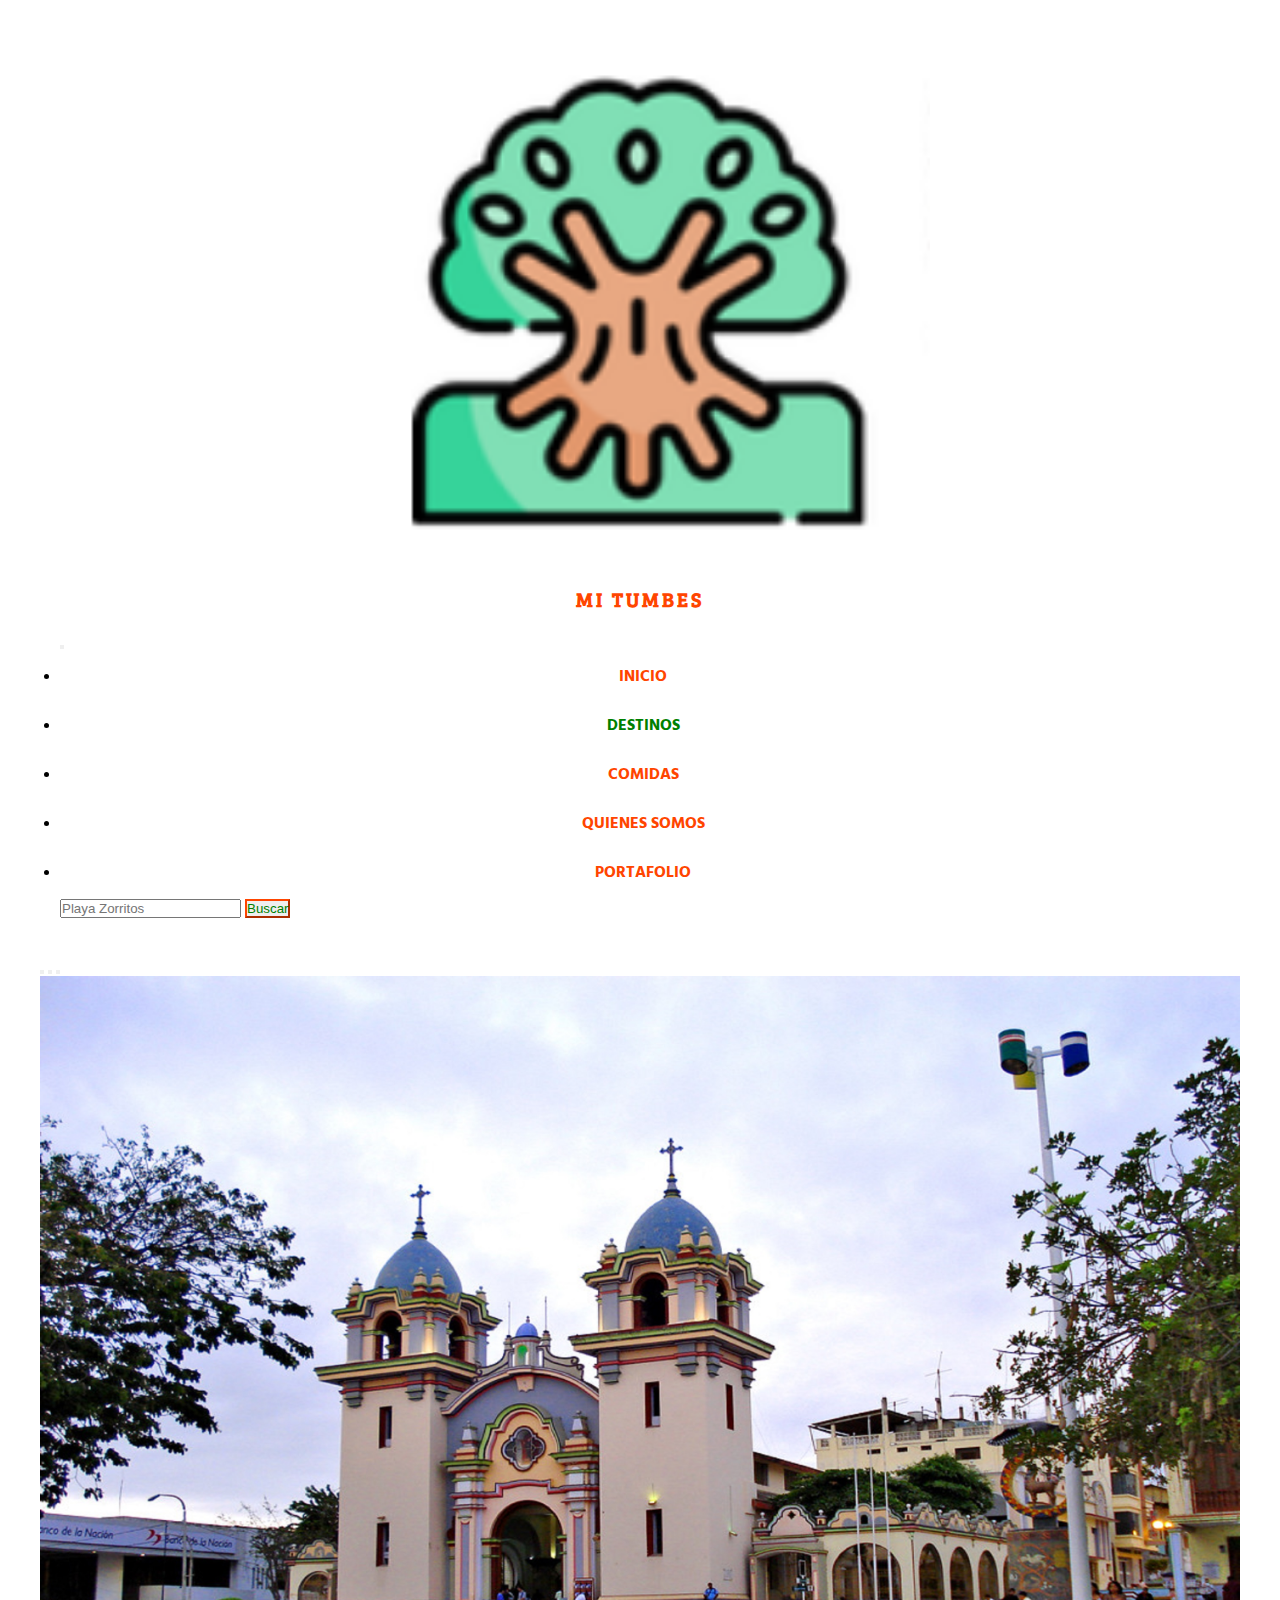
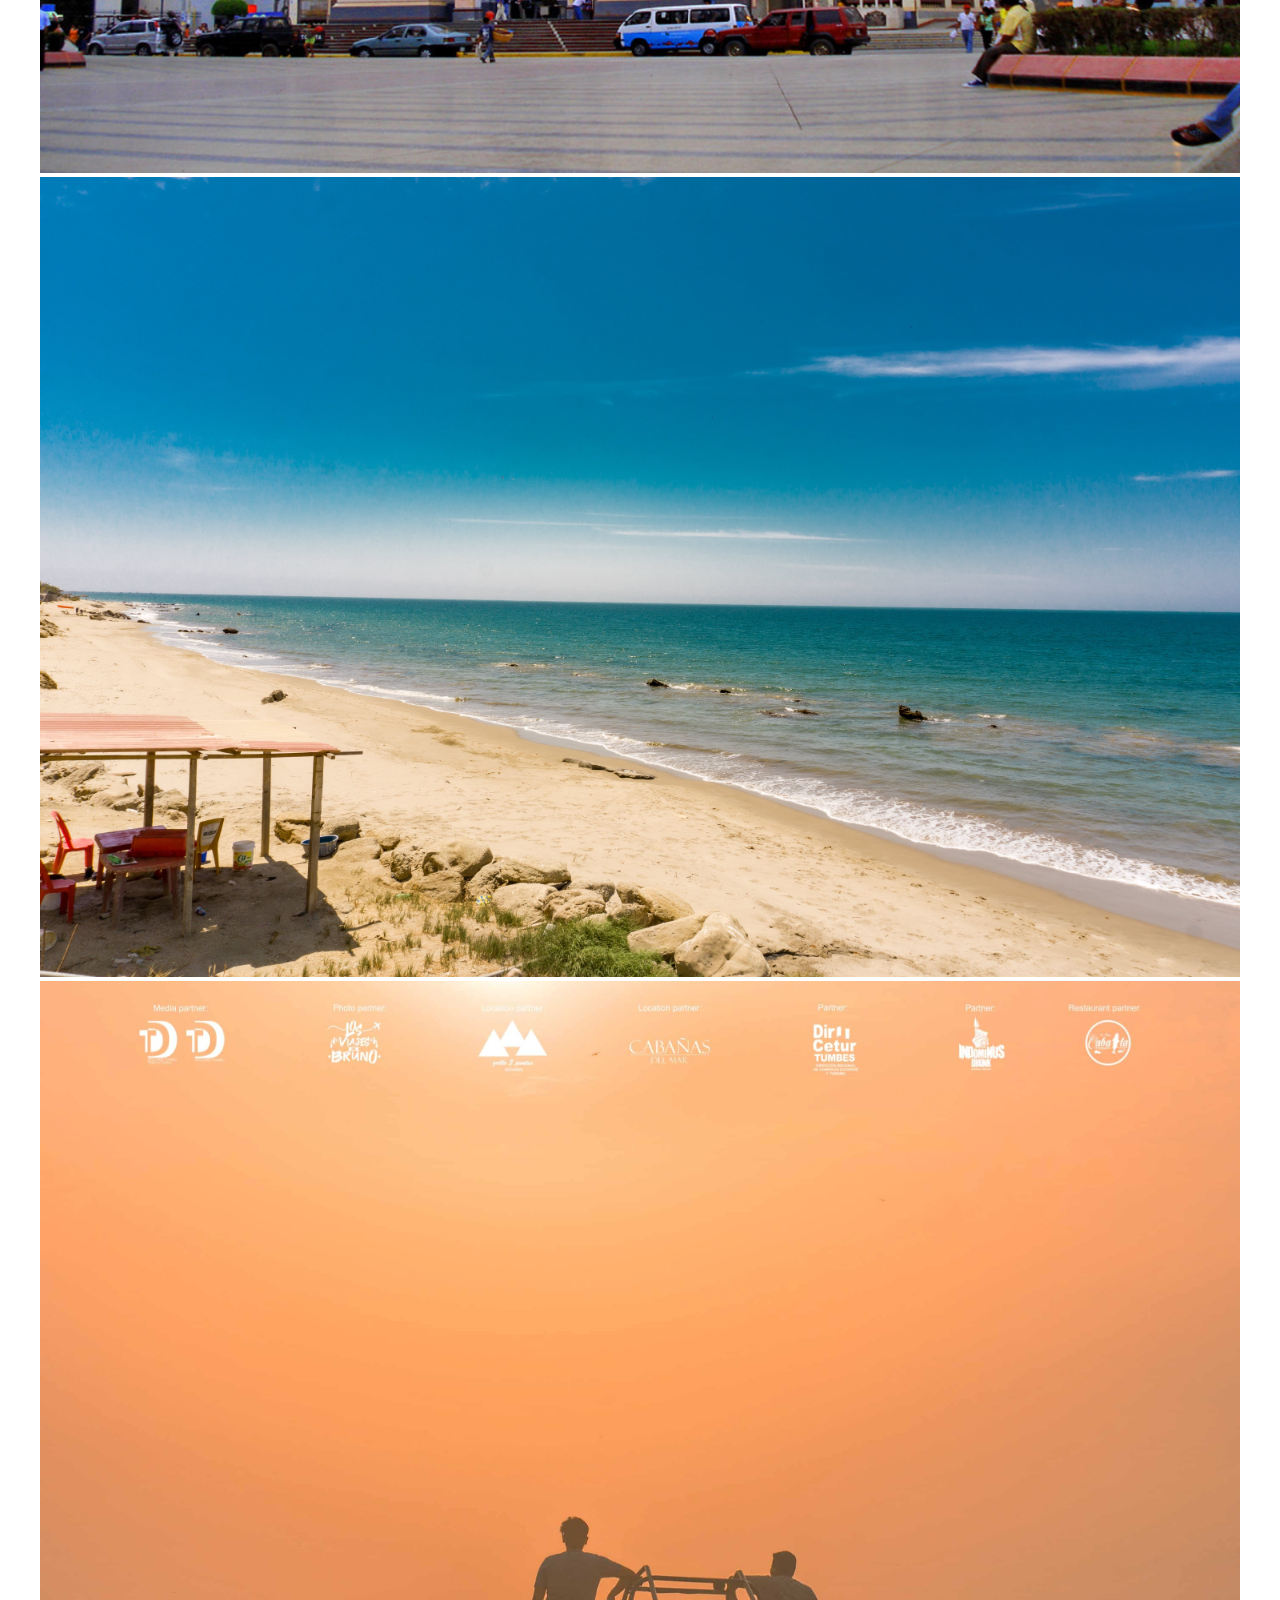
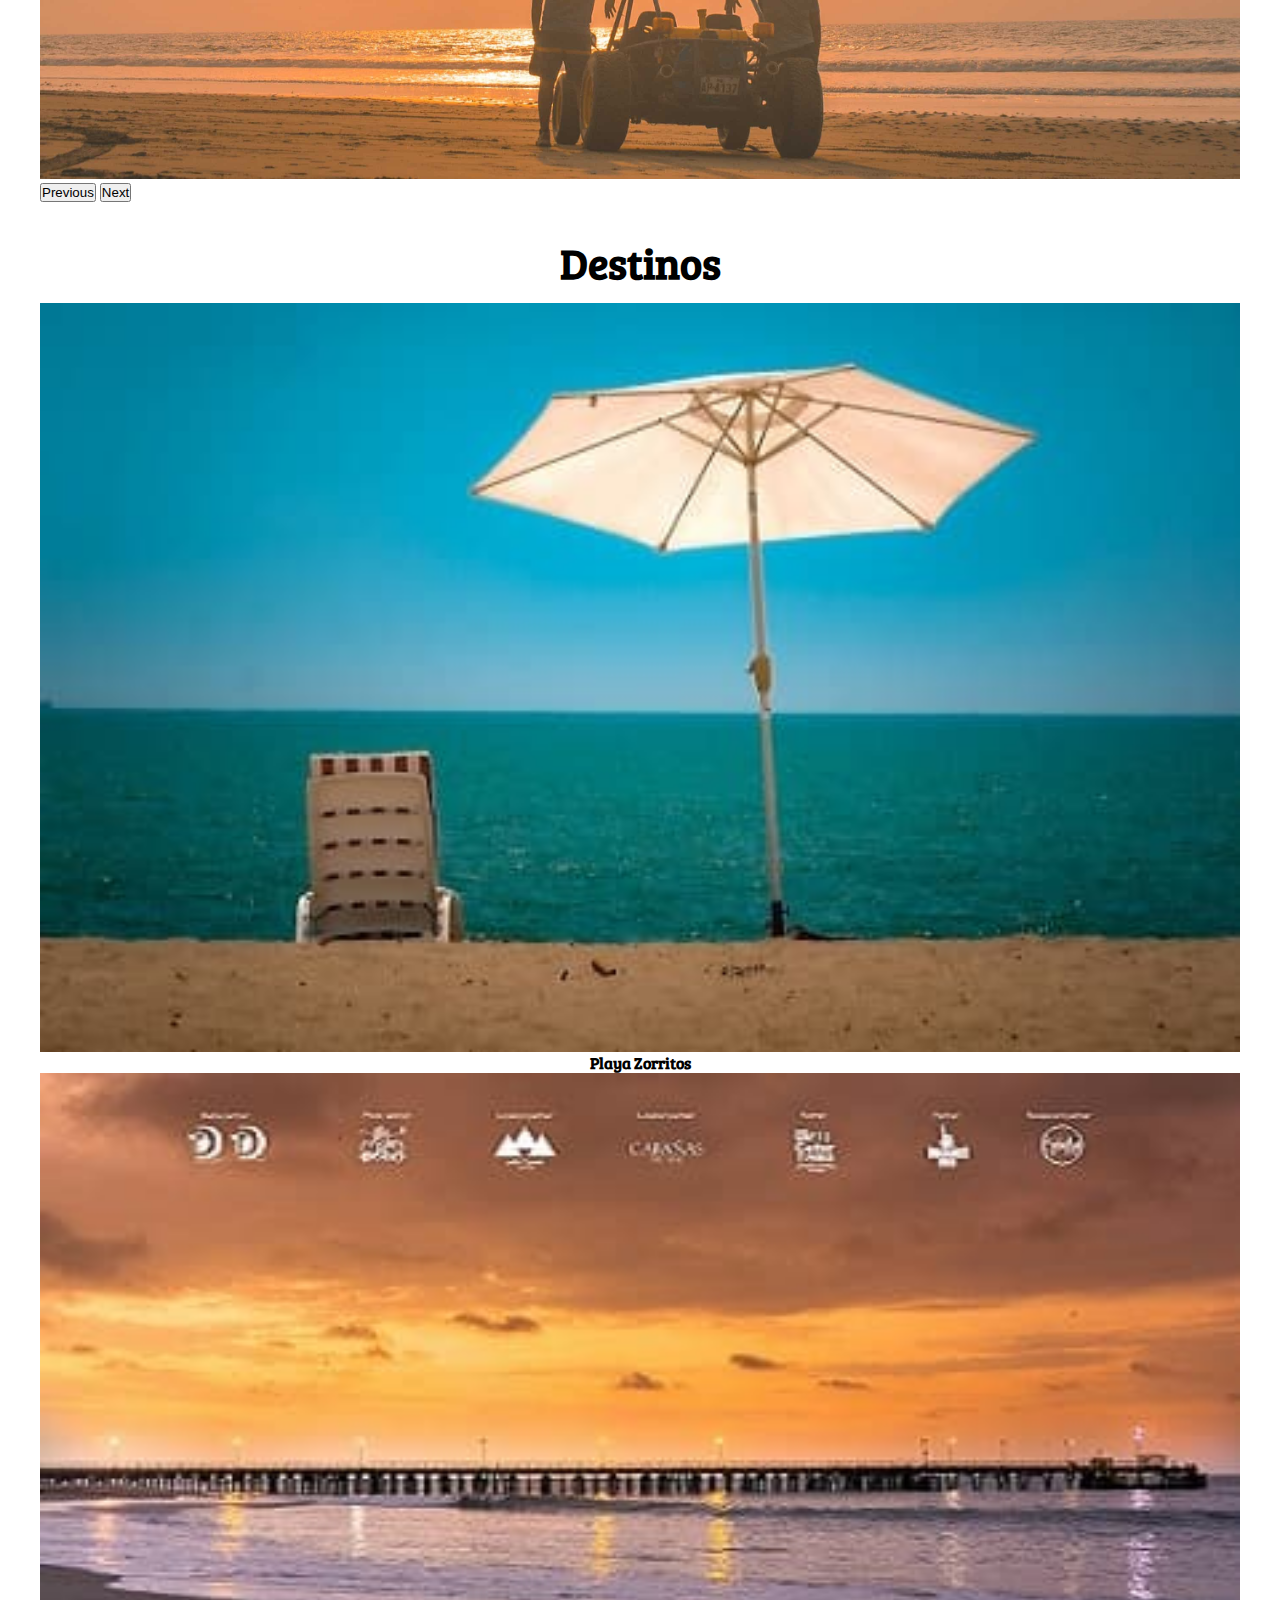
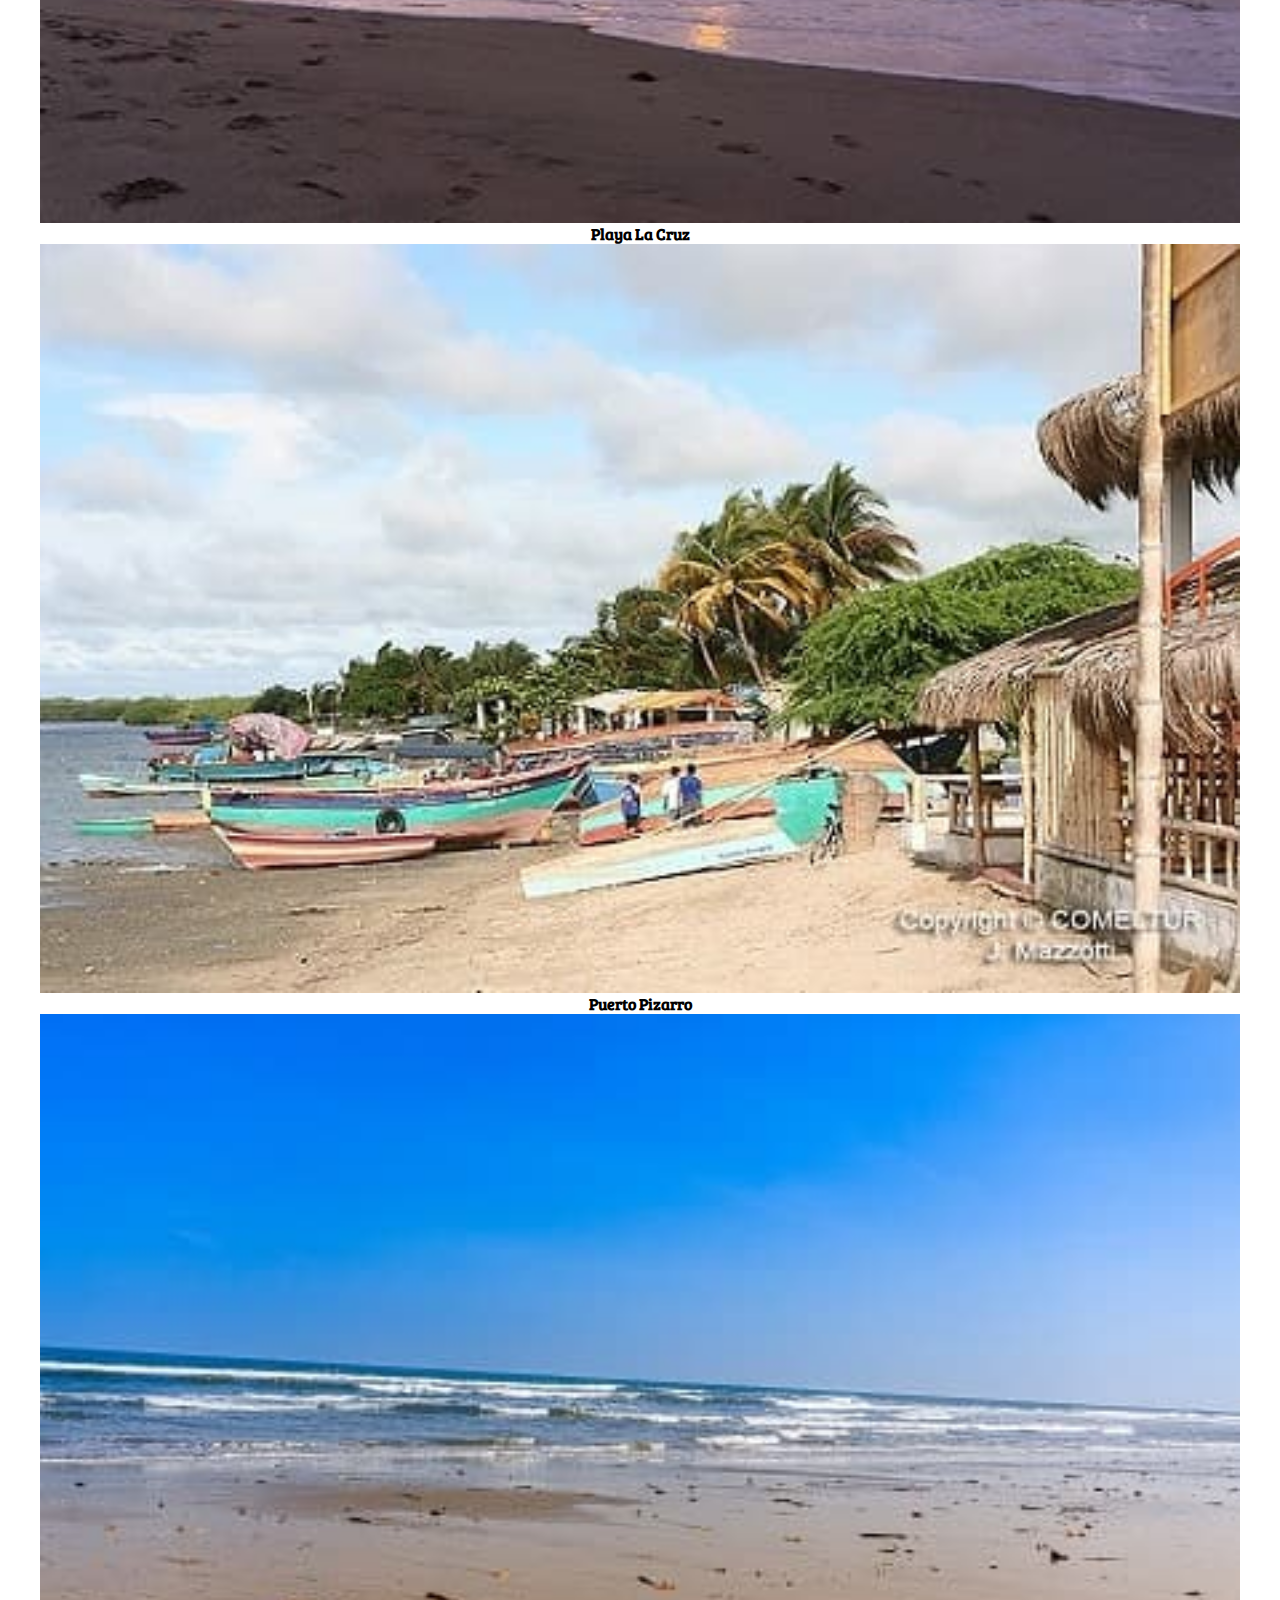
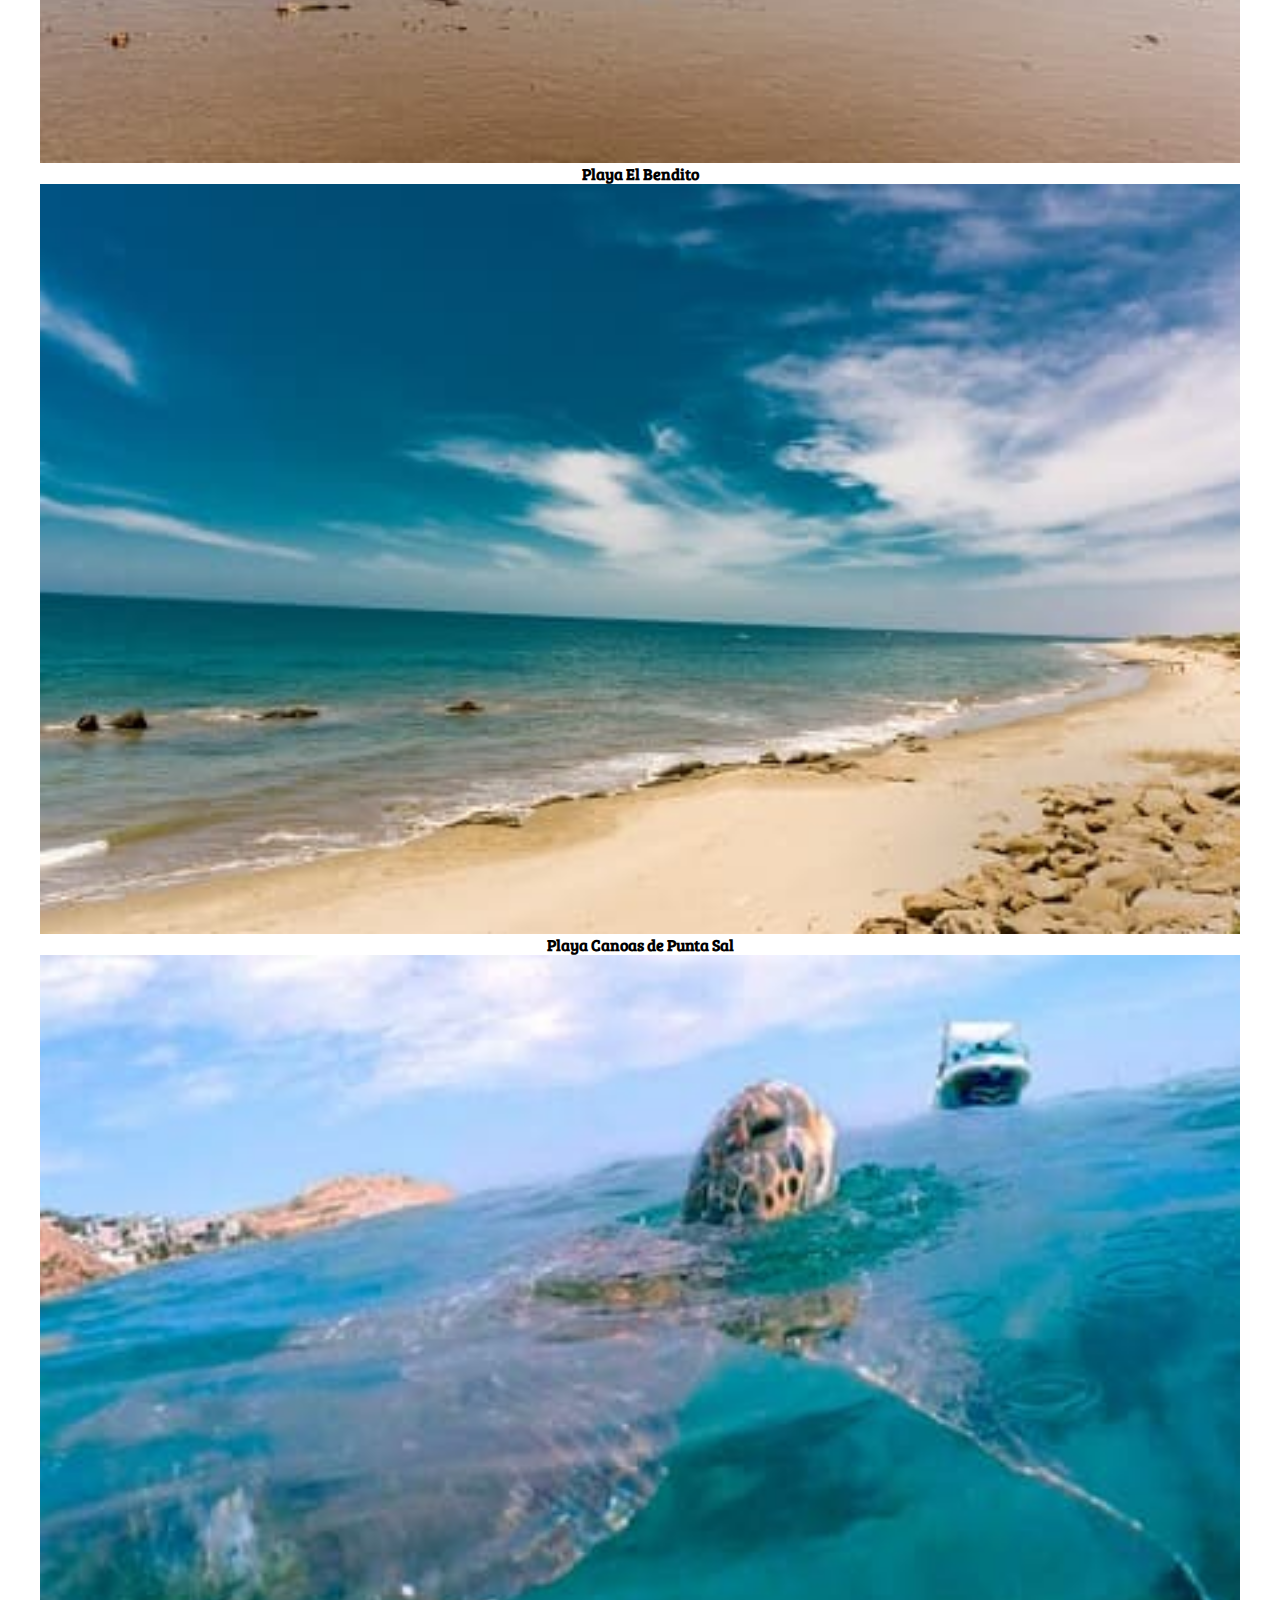
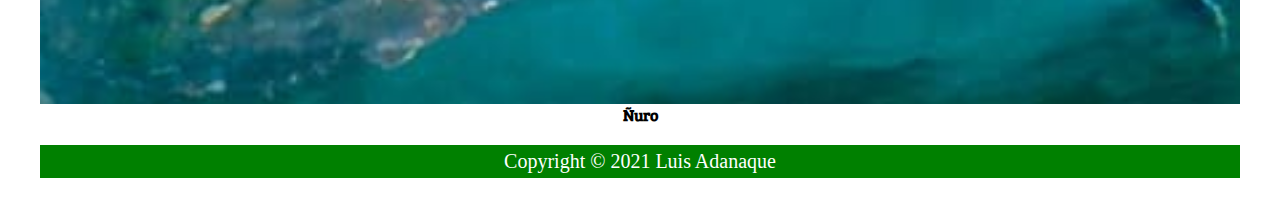
<file: paginas/destinos.html>
<!DOCTYPE html>
<html lang="en">
<head>
    <meta charset="UTF-8">
    <meta name="description" content="Conoce los destinos de la ciudad de Tumbes, playas, puerto, campo, etc">
    <meta name="keyword" content="turismo, cuidad de Tumbes, playas, comidas, disfruta en familia">
    <meta http-equiv="X-UA-Compatible" content="IE=edge">
    <meta name="viewport" content="width=device-width, initial-scale=1.0">
    <title>MI TUMBES | Destinos</title>
    <!-- FUENTES -->
    <link href="https://fonts.googleapis.com/css?family=Roboto+Condensed:300,400,700&display=swap" rel="stylesheet"/>
    <link rel="preconnect" href="https://fonts.gstatic.com">
    <link href="https://fonts.googleapis.com/css2?family=Bree+Serif&family=Hind&family=Poppins:wght@300&family=Vollkorn:wght@700&display=swap" rel="stylesheet">
    <!-- Bootstrap v5 -->
    <link href="https://cdn.jsdelivr.net/npm/bootstrap@5.0.2/dist/css/bootstrap.min.css" rel="stylesheet" integrity="sha384-EVSTQN3/azprG1Anm3QDgpJLIm9Nao0Yz1ztcQTwFspd3yD65VohhpuuCOmLASjC" crossorigin="anonymous">
    <!-- CSS -->
    <link rel="stylesheet" href="../css/estilos.css" />
    <!-- ICONO EN PESTAÑA -->
    <link rel="shortcut icon" href="../multimedia/img/icoLog.png" /> 
</head>
<body>
    
    <!-- HEADER -->

    <div class="contenedor">
        <header class="contenedor__header">
            <nav class="navbar navbar-expand-lg navbar-light">
                <div class="container-fluid">
                    <div class="contenedor__logo">
                        <a class="navbar-brand" href="../index.html"><img src="../multimedia/img/logo.png" alt="Logo de la Pagina" class="contenedor__logo--img" ></a>
                        <h1 class="contenedor__logo--h1">Mi Tumbes</h1>
                    </div>
                    <button class="navbar-toggler" type="button" data-bs-toggle="collapse" data-bs-target="#navbarSupportedContent" aria-controls="navbarSupportedContent" aria-expanded="false" aria-label="Toggle navigation">
                        <span class="navbar-toggler-icon"></span>
                    </button>
                    <div class="collapse navbar-collapse" id="navbarSupportedContent">
                    <ul class="navbar-nav me-auto mb-2 mb-lg-0">

                      <li class="nav-item">
                        <a class="nav-link" aria-current="page" href="../index.html">Inicio</a>
                      </li>
                      <li class="nav-item">
                        <a class="nav-link active" href="./destinos.html">Destinos</a>
                      </li>
                      <li class="nav-item">
                        <a class="nav-link" href="./comidas.html">Comidas</a>
                      </li>
                      <li class="nav-item">
                        <a class="nav-link" href="./quienes-somos.html">Quienes Somos</a>
                      </li>
                      <li class="nav-item">
                        <a class="nav-link" href="./portafolio.html">Portafolio</a>
                      </li>
      
                    </ul>
                    <form class="d-flex">
                      <input class="form-control me-2" type="search" placeholder="Playa Zorritos" aria-label="Search">
                      <button class="btn btn-outline-success" type="submit">Buscar</button>
                    </form>
                  </div>
                </div>
            </nav>
        </header>
    </div>

    <!-- FIN HEADER -->

    <!-- IMAGEN DE PORTADA -->

    <div class="contenedorSlider">
        <div id="carouselExampleIndicators" class="carousel slide" data-bs-ride="carousel">
            <div class="carousel-indicators">
                <button type="button" data-bs-target="#carouselExampleIndicators" data-bs-slide-to="0" class="active"
                    aria-current="true" aria-label="Slide 1"></button>
                <button type="button" data-bs-target="#carouselExampleIndicators" data-bs-slide-to="1"
                    aria-label="Slide 2"></button>
                <button type="button" data-bs-target="#carouselExampleIndicators" data-bs-slide-to="2"
                    aria-label="Slide 3"></button>
            </div>
            <div class="carousel-inner">
              <div class="carousel-item active">
                  <img src="../multimedia/img/plaza1.jpg"  class="d-block w-100" alt="Iglesia de Tumbes">
              </div>
              <div class="carousel-item">
                  <img src="../multimedia/img/playaslider.jpg" class="d-block w-100" alt="Playa de Zorritos">
              </div>
              <div class="carousel-item">
                  <img src="../multimedia/img/playaHeSlider.jpg" class="d-block w-100" alt="Playa Hermosa">
              </div>
            </div>
            <button class="carousel-control-prev" type="button" data-bs-target="#carouselExampleIndicators"
                data-bs-slide="prev">
                <span class="carousel-control-prev-icon" aria-hidden="true"></span>
                <span class="visually-hidden">Previous</span>
            </button>
            <button class="carousel-control-next" type="button" data-bs-target="#carouselExampleIndicators"
                data-bs-slide="next">
                <span class="carousel-control-next-icon" aria-hidden="true"></span>
                <span class="visually-hidden">Next</span>
            </button>
        </div>
    </div>

    <!-- FIN IMAGEN DE PORTADA -->

    <!-- CONTENIDO -->

    <div class="contenido">

        <!-- TITULO -->
        <div class="contenido__titulos">
             <h2>Destinos</h2>
        </div>
        <!-- FIN TITULO -->
  
        <div class="row row-cols-1 row-cols-md-3 g-4">
            <div class="col">
              <div class="col__card">
                <img src="../multimedia/img/playaZorritos.jpg" class="card-img-top" alt="Playa Zorritos">
                <div class="card-body">
                  <h3 class="card-title">Playa Zorritos</h3>
                </div>
              </div>
            </div>
            <div class="col">
              <div class="col__card">
                <img src="../multimedia/img/playaLaCruz.jpg" class="card-img-top" alt="Playa la Cruz">
                <div class="card-body">
                  <h3 class="card-title">Playa La Cruz</h3>
                </div>
              </div>
            </div>
            <div class="col">
              <div class="col__card">
                <img src="../multimedia/img/pizarro.jpg" class="card-img-top" alt="Puerto Pizarro">
                <div class="card-body">
                  <h3 class="card-title">Puerto Pizarro</h3>
                </div>
              </div>
            </div>
            <div class="col">
                <div class="col__card">
                  <img src="../multimedia/img/playaElBendito.jpg" class="card-img-top" alt="Playa El Bendito">
                  <div class="card-body">
                    <h3 class="card-title">Playa El Bendito</h3>
                  </div>
                </div>
            </div>
            <div class="col">
                <div class="col__card">
                  <img src="../multimedia/img/playaCanoas.jpg" class="card-img-top" alt="Playa Canoas de Punta Sal">
                  <div class="card-body">
                    <h3 class="card-title">Playa Canoas de Punta Sal</h3>
                  </div>
                </div>
            </div>
            <div class="col">
                <div class="col__card">
                  <img src="../multimedia/img/ñuro.jpg" class="card-img-top" alt="Playa El Ñuro">
                  <div class="card-body">
                    <h3 class="card-title">Ñuro</h3>
                  </div>
                </div>
            </div>
        </div>
  
  
    </div>

    <!-- FIN CONTENIDO -->

    <!-- FOOTER -->
    
    <div class="footer">
        <footer class="footer__parrafo">
            <p>Copyright © 2021 Luis Adanaque</p>
        </footer>
    </div>
    
	<!-- FIN FOOTER -->



    

    <script src="https://cdn.jsdelivr.net/npm/bootstrap@5.0.2/dist/js/bootstrap.bundle.min.js" integrity="sha384-MrcW6ZMFYlzcLA8Nl+NtUVF0sA7MsXsP1UyJoMp4YLEuNSfAP+JcXn/tWtIaxVXM" crossorigin="anonymous"></script>
</body>
</html>
</file>
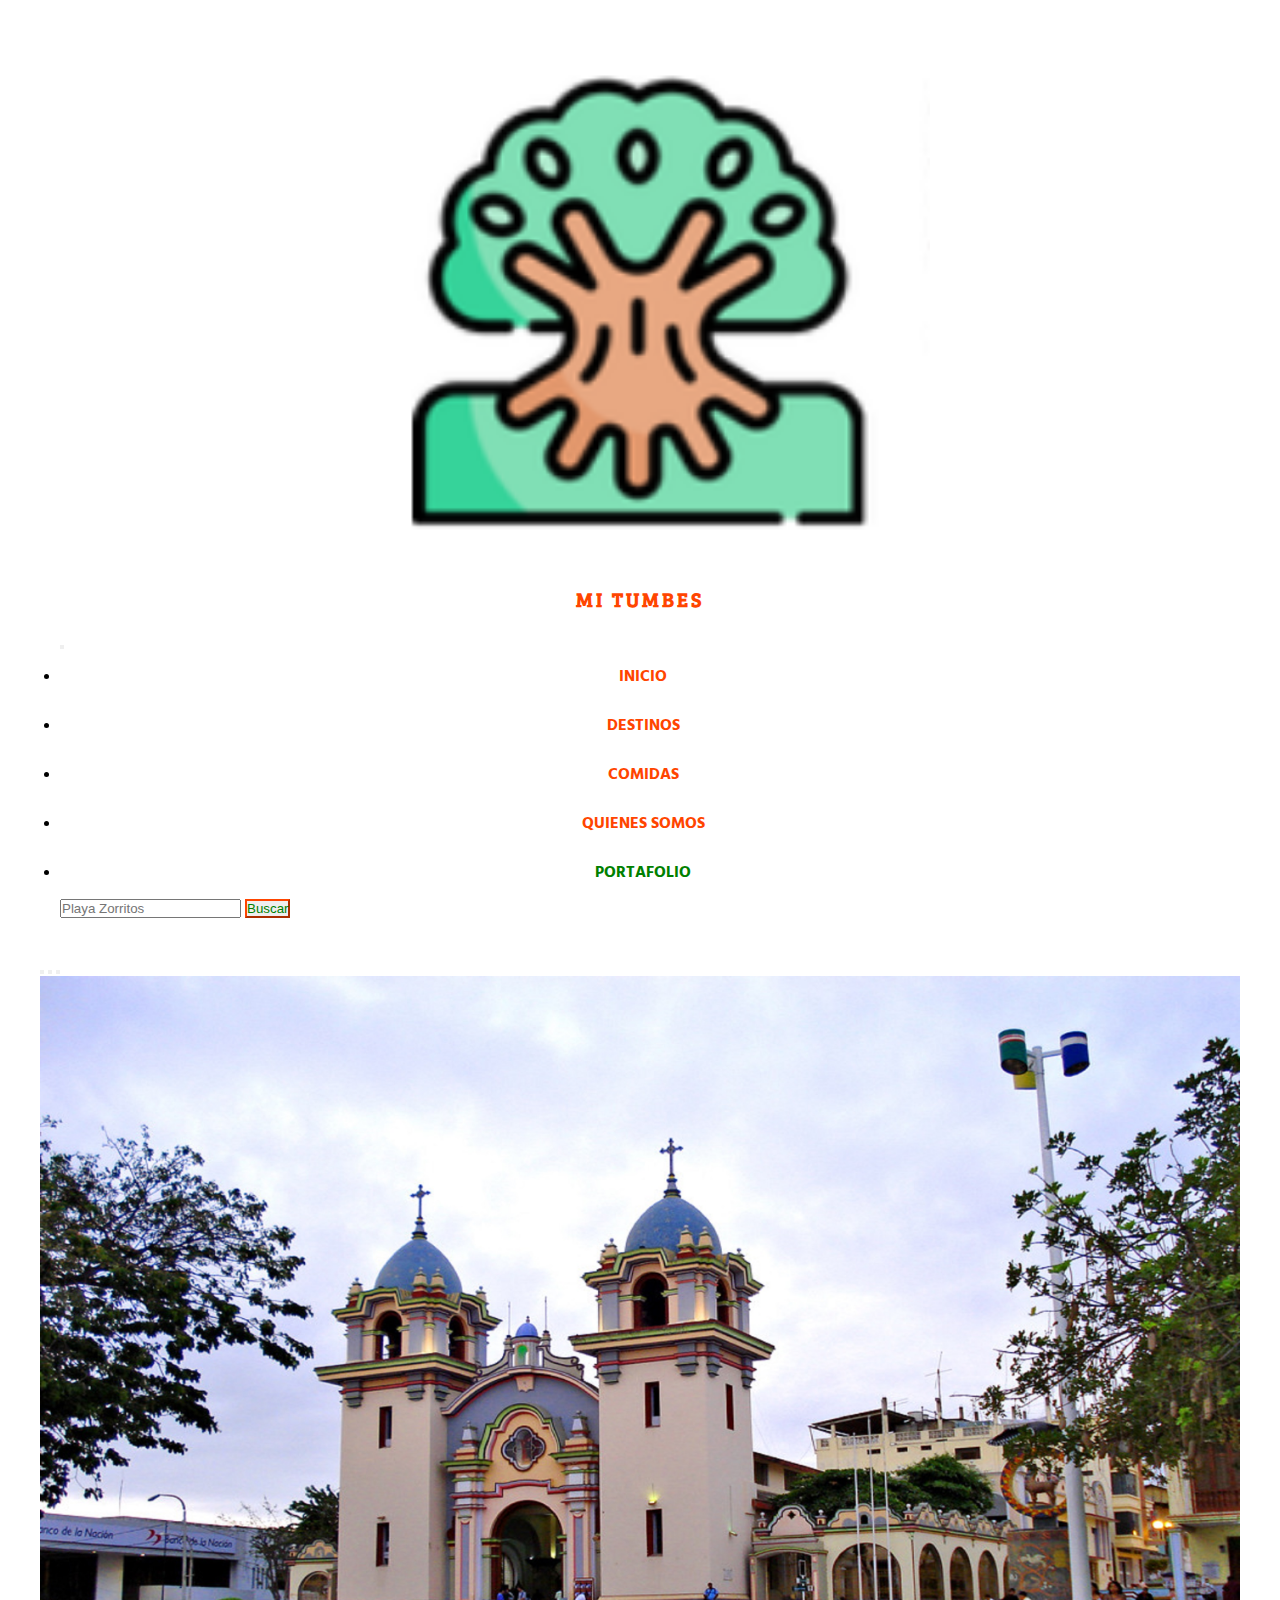
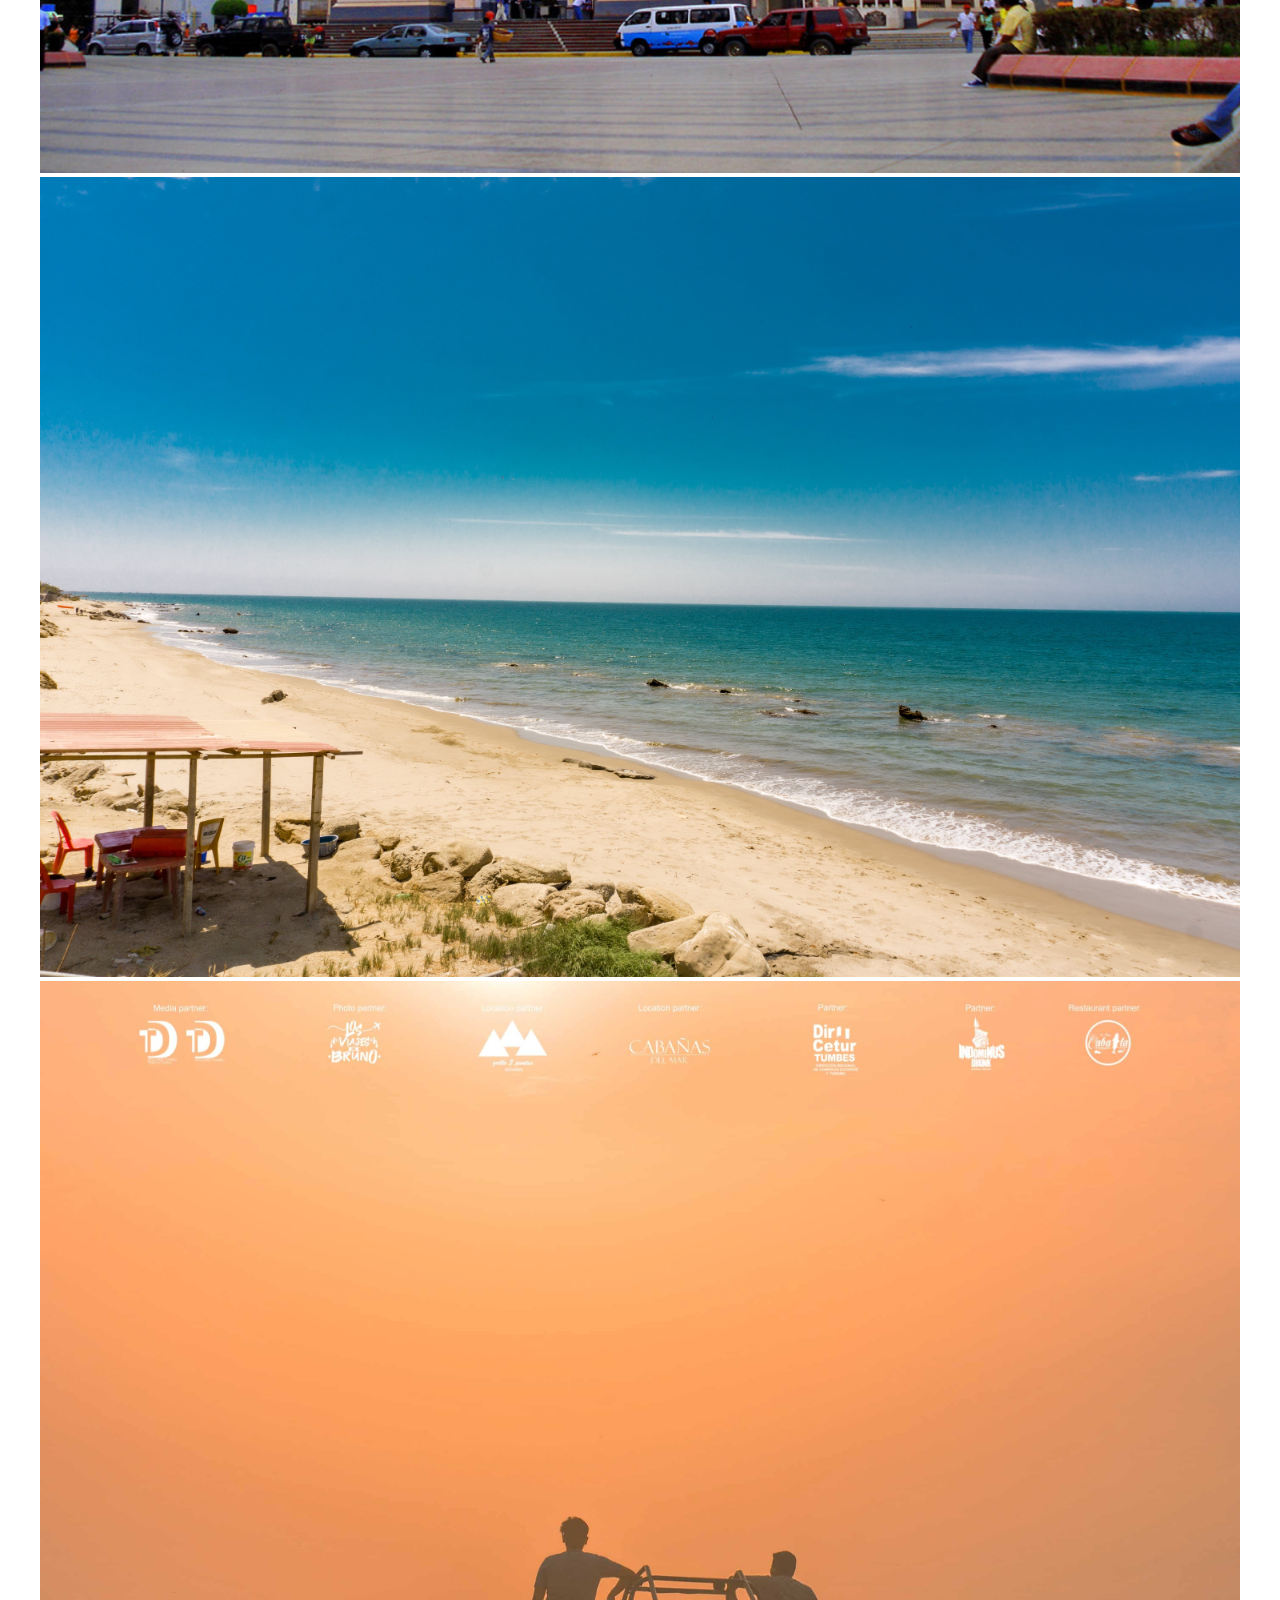
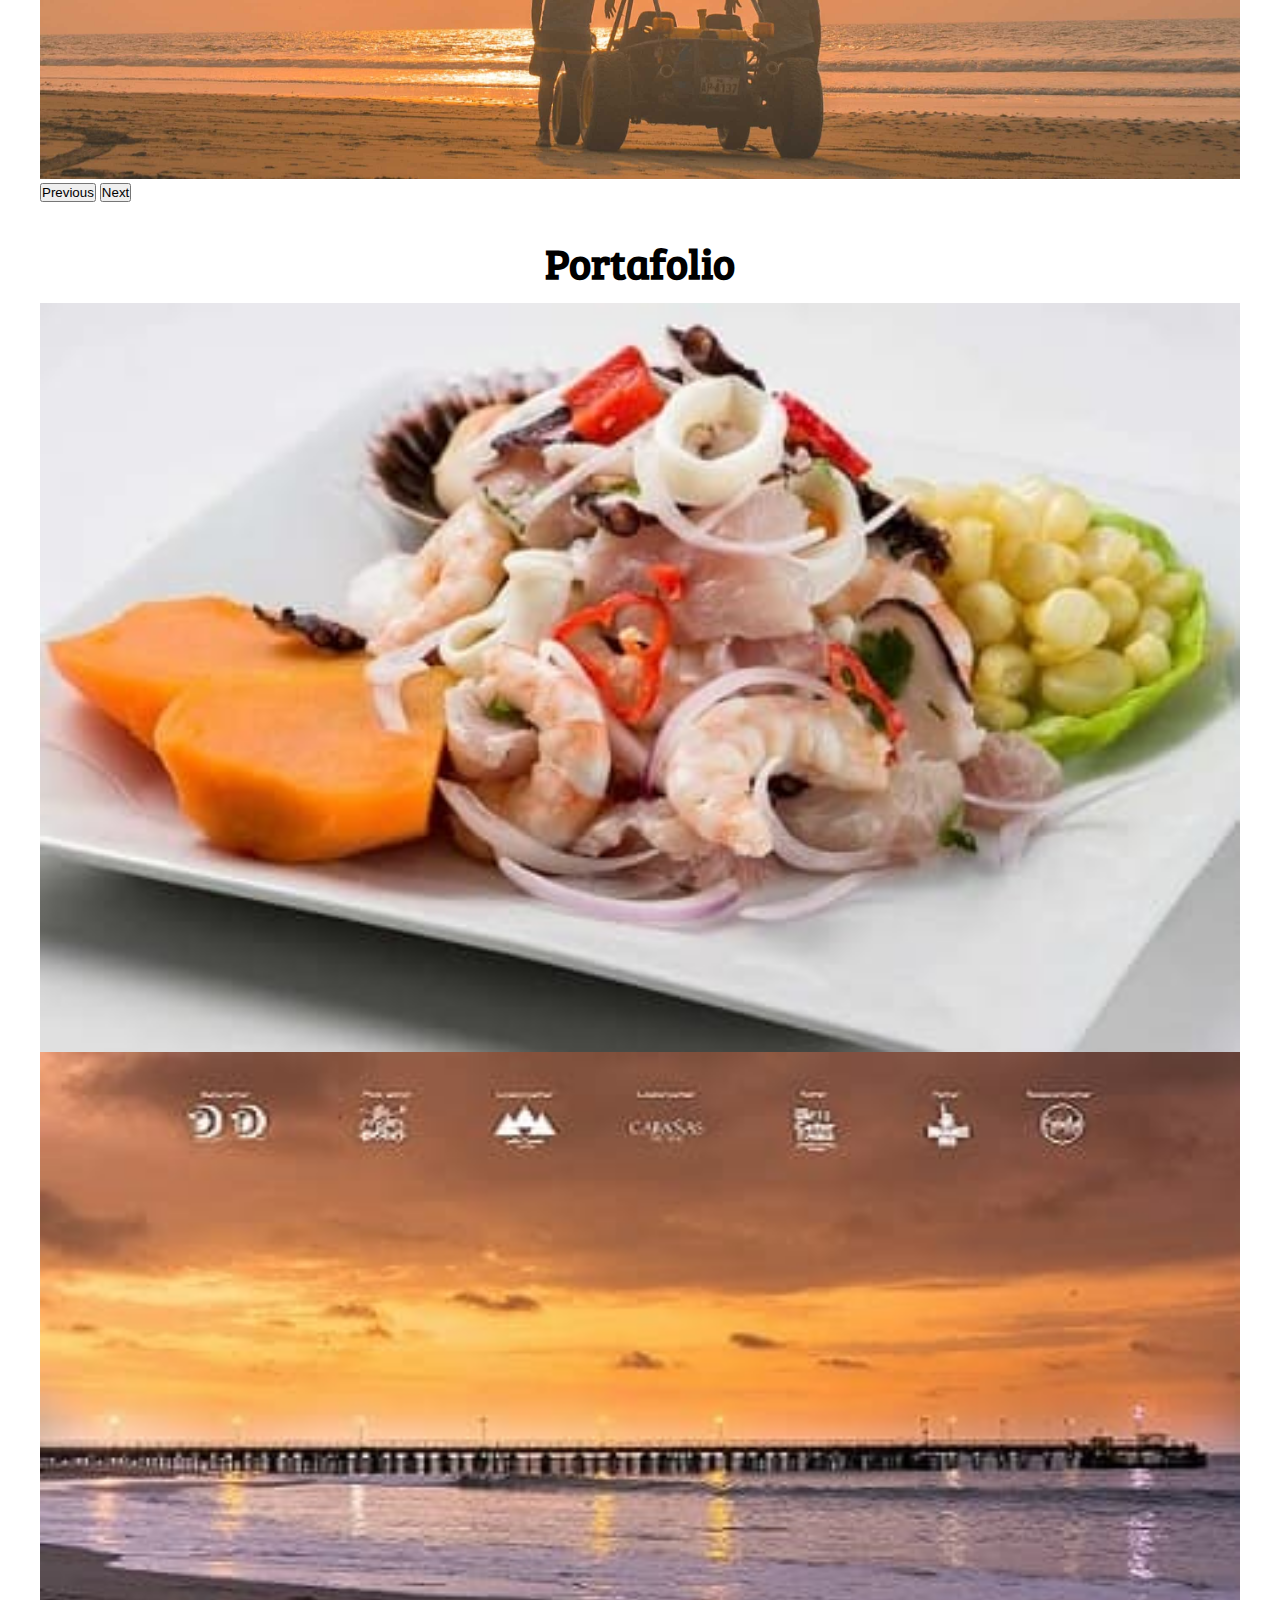
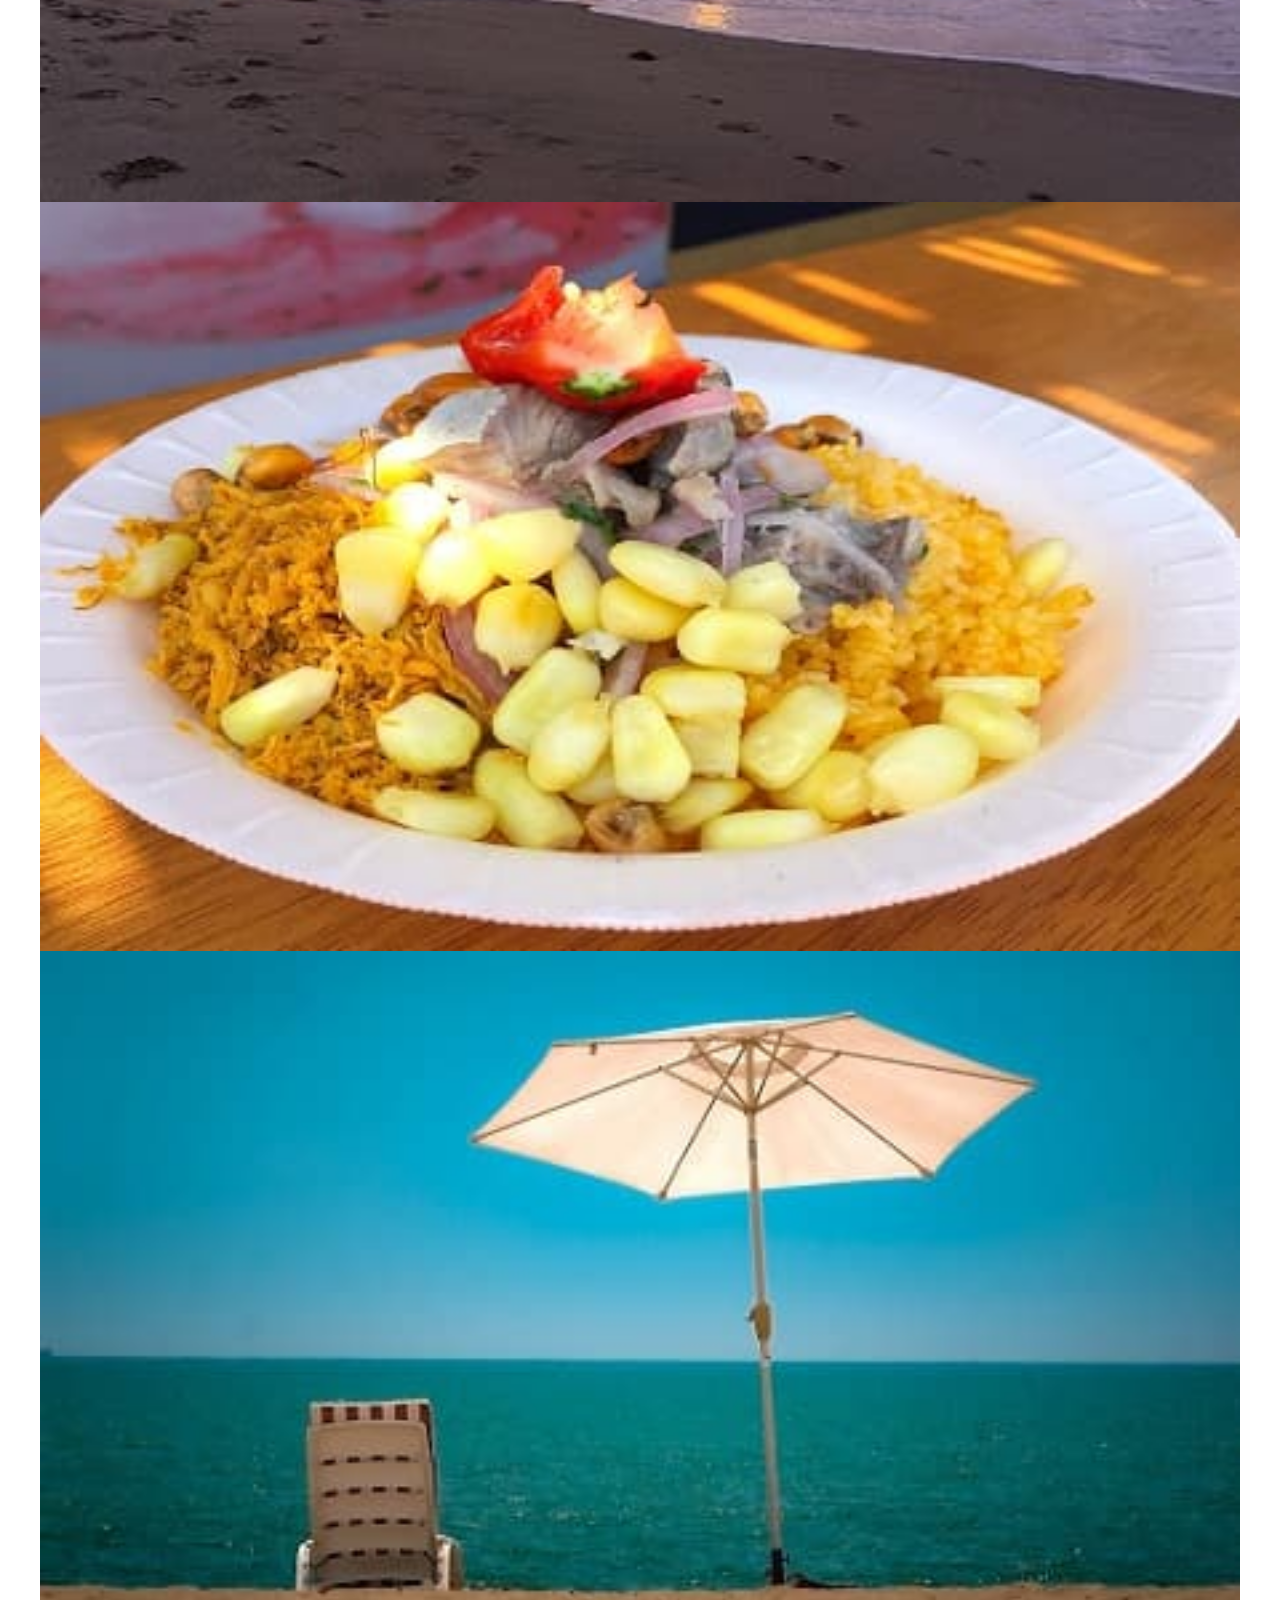
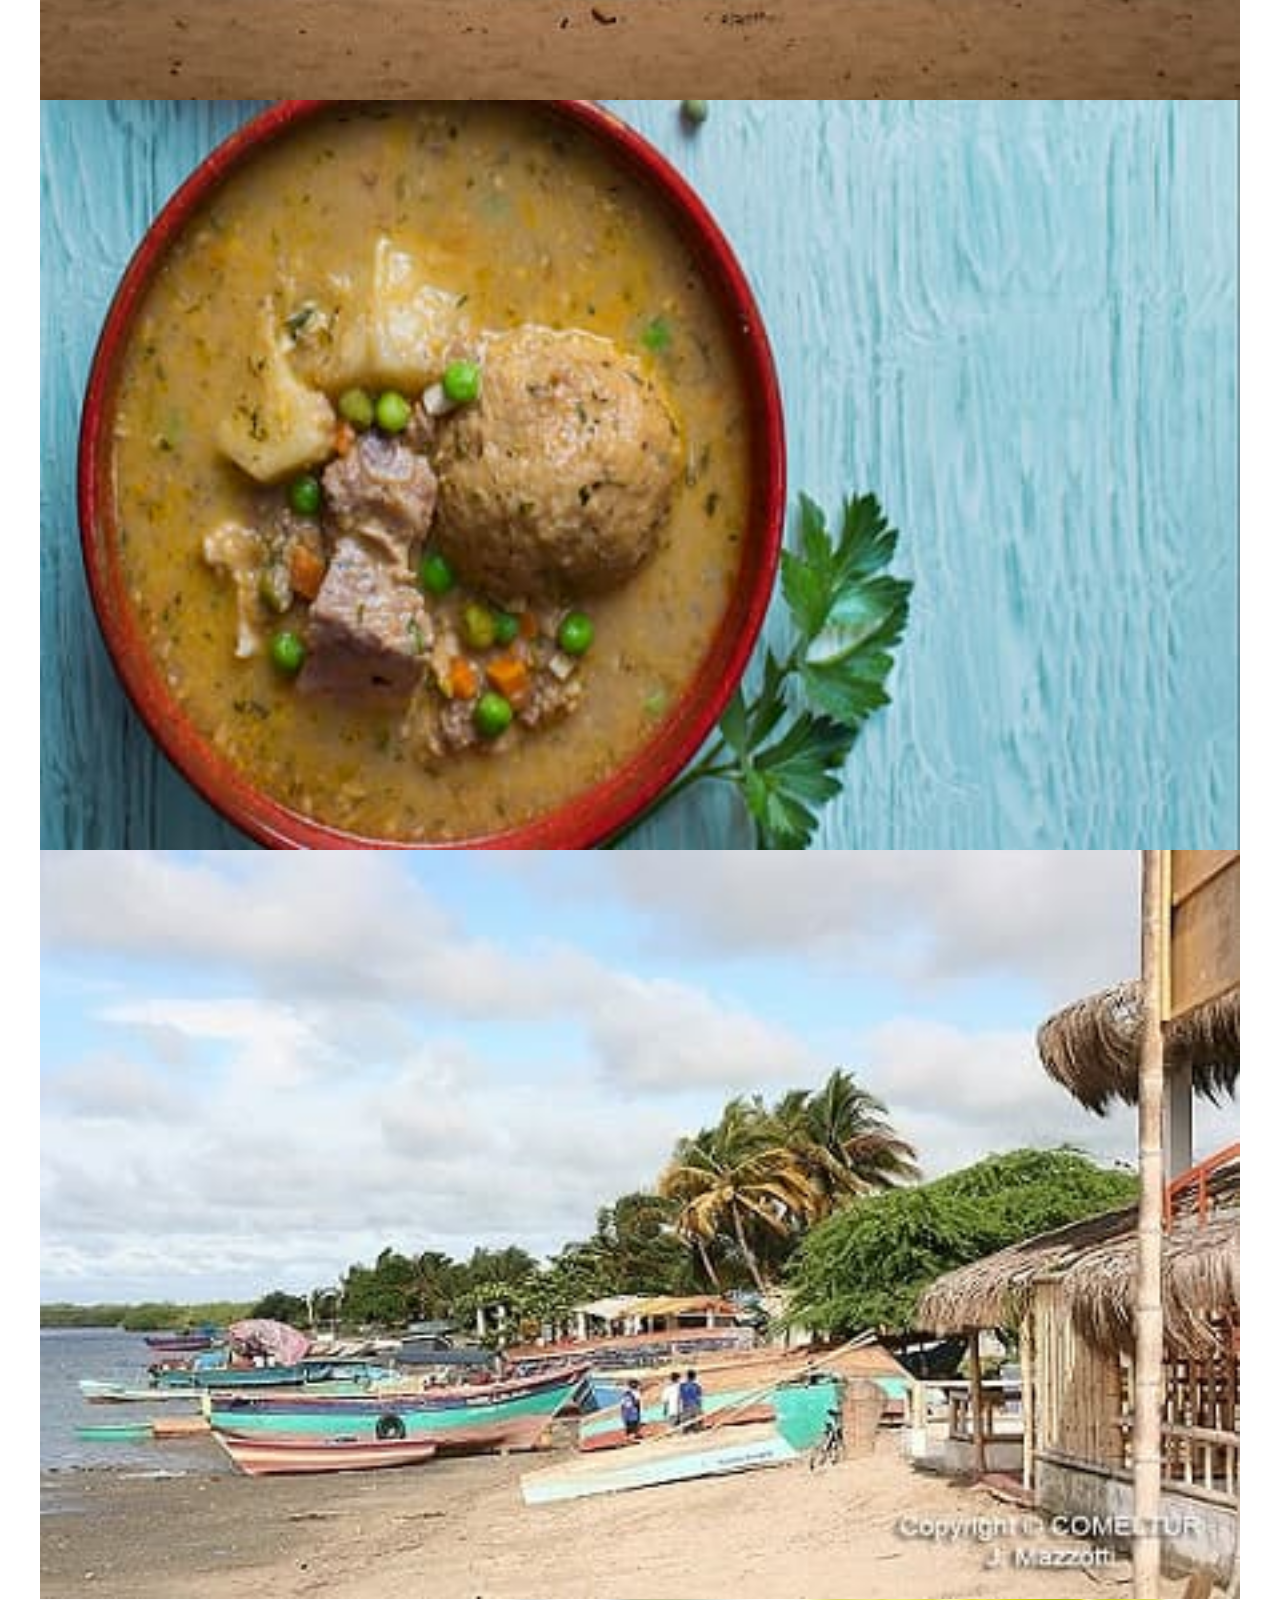
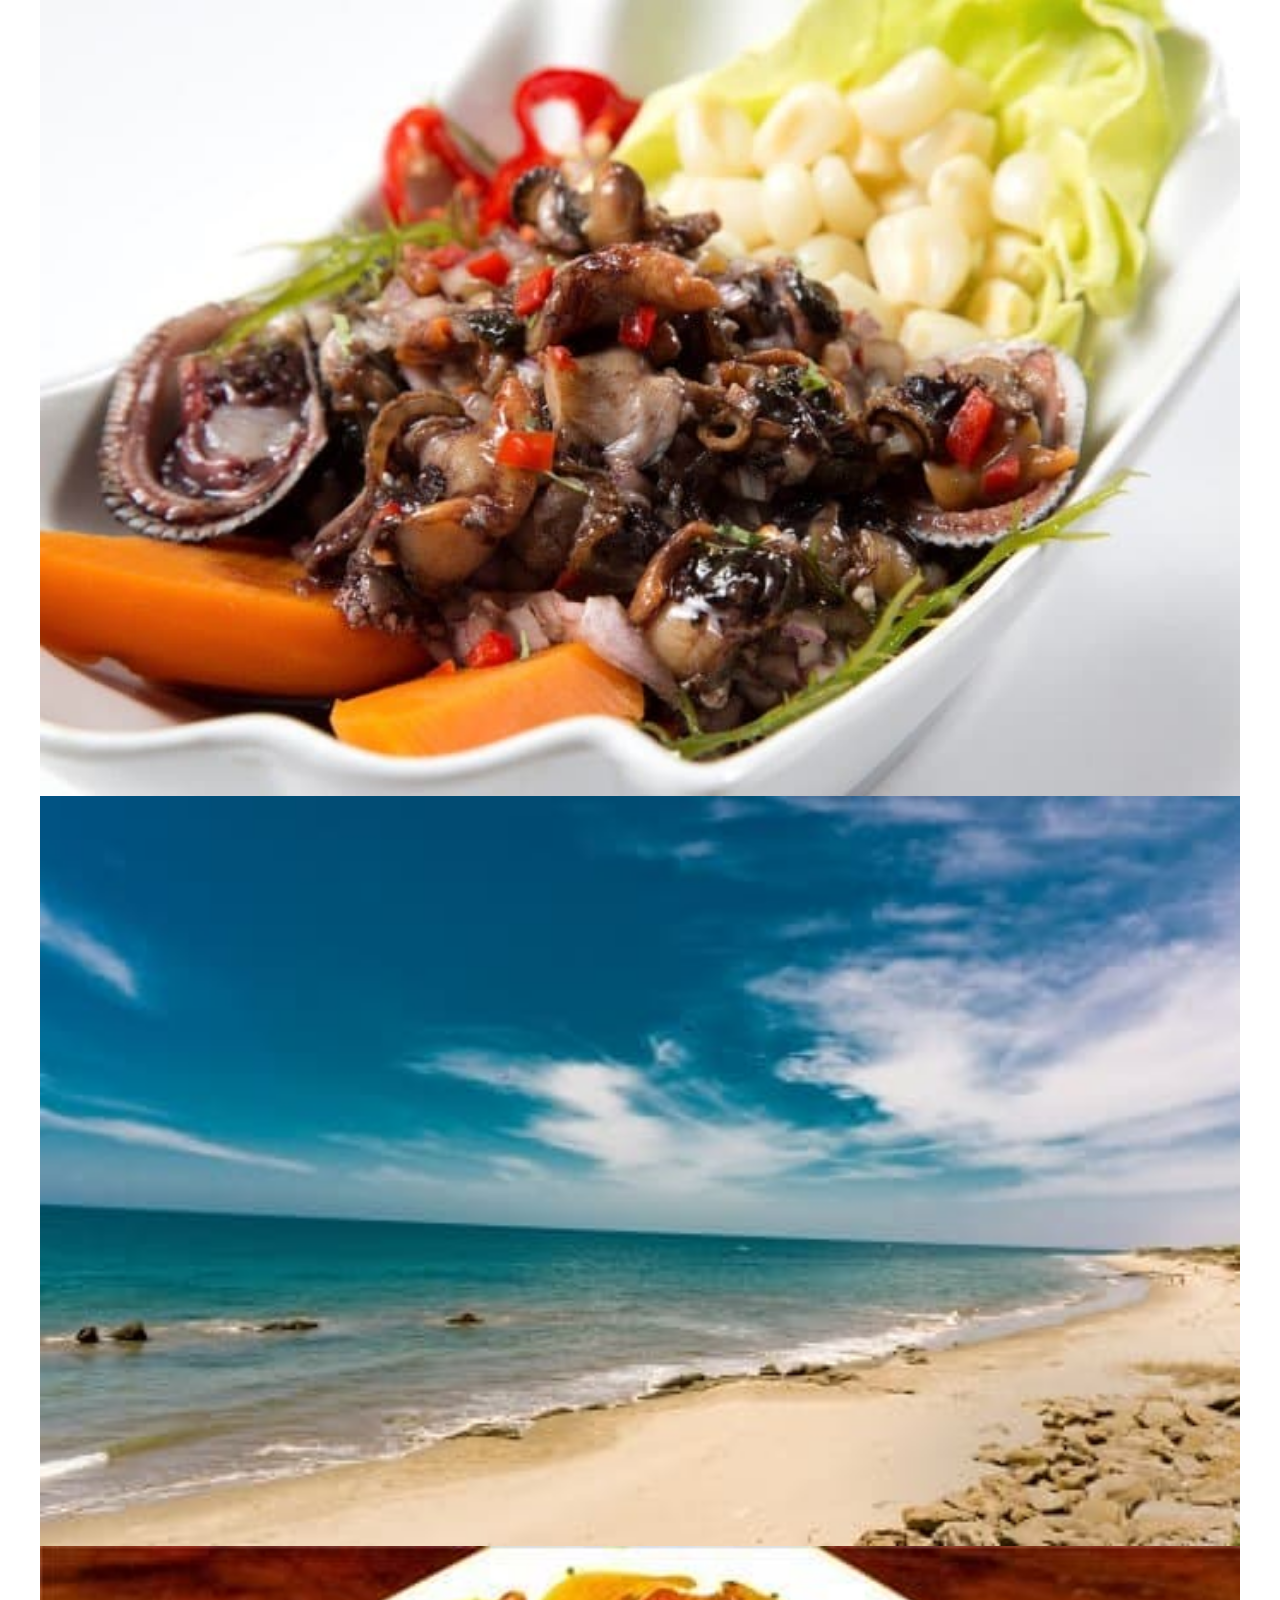
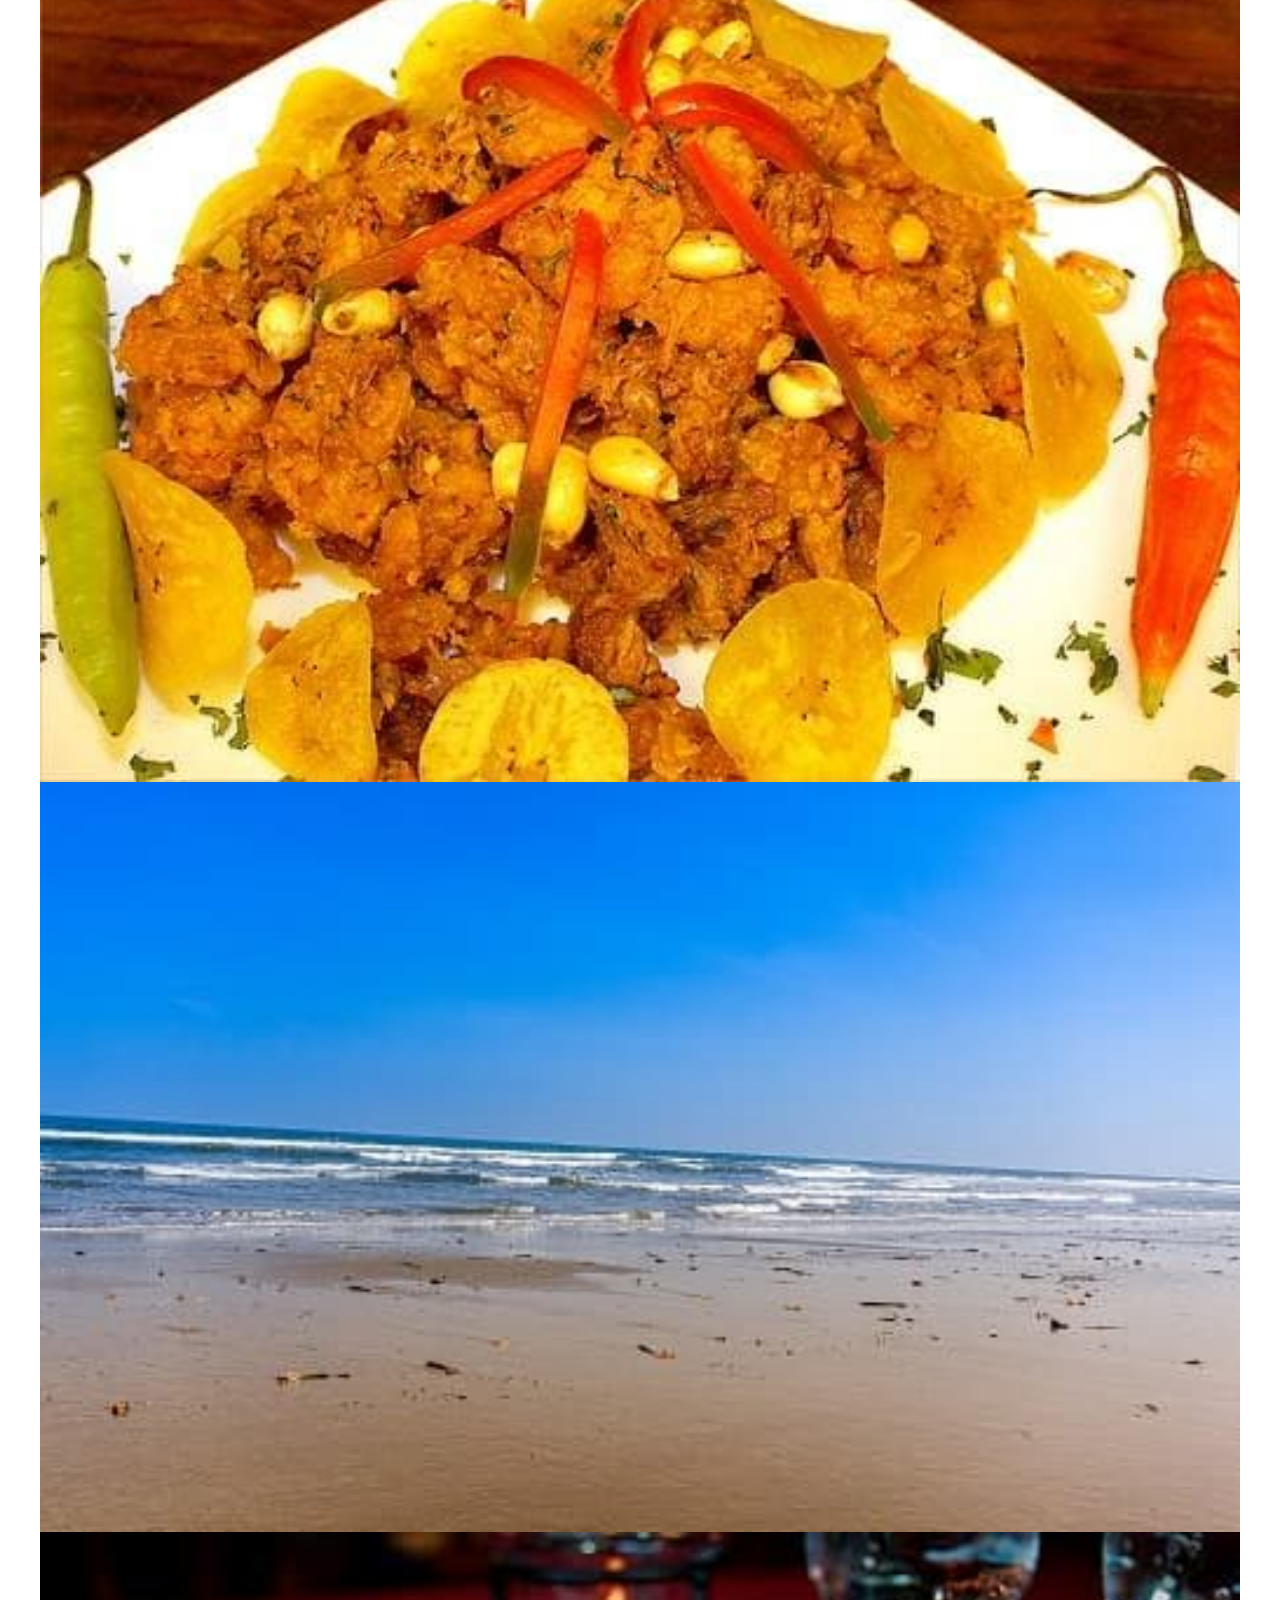
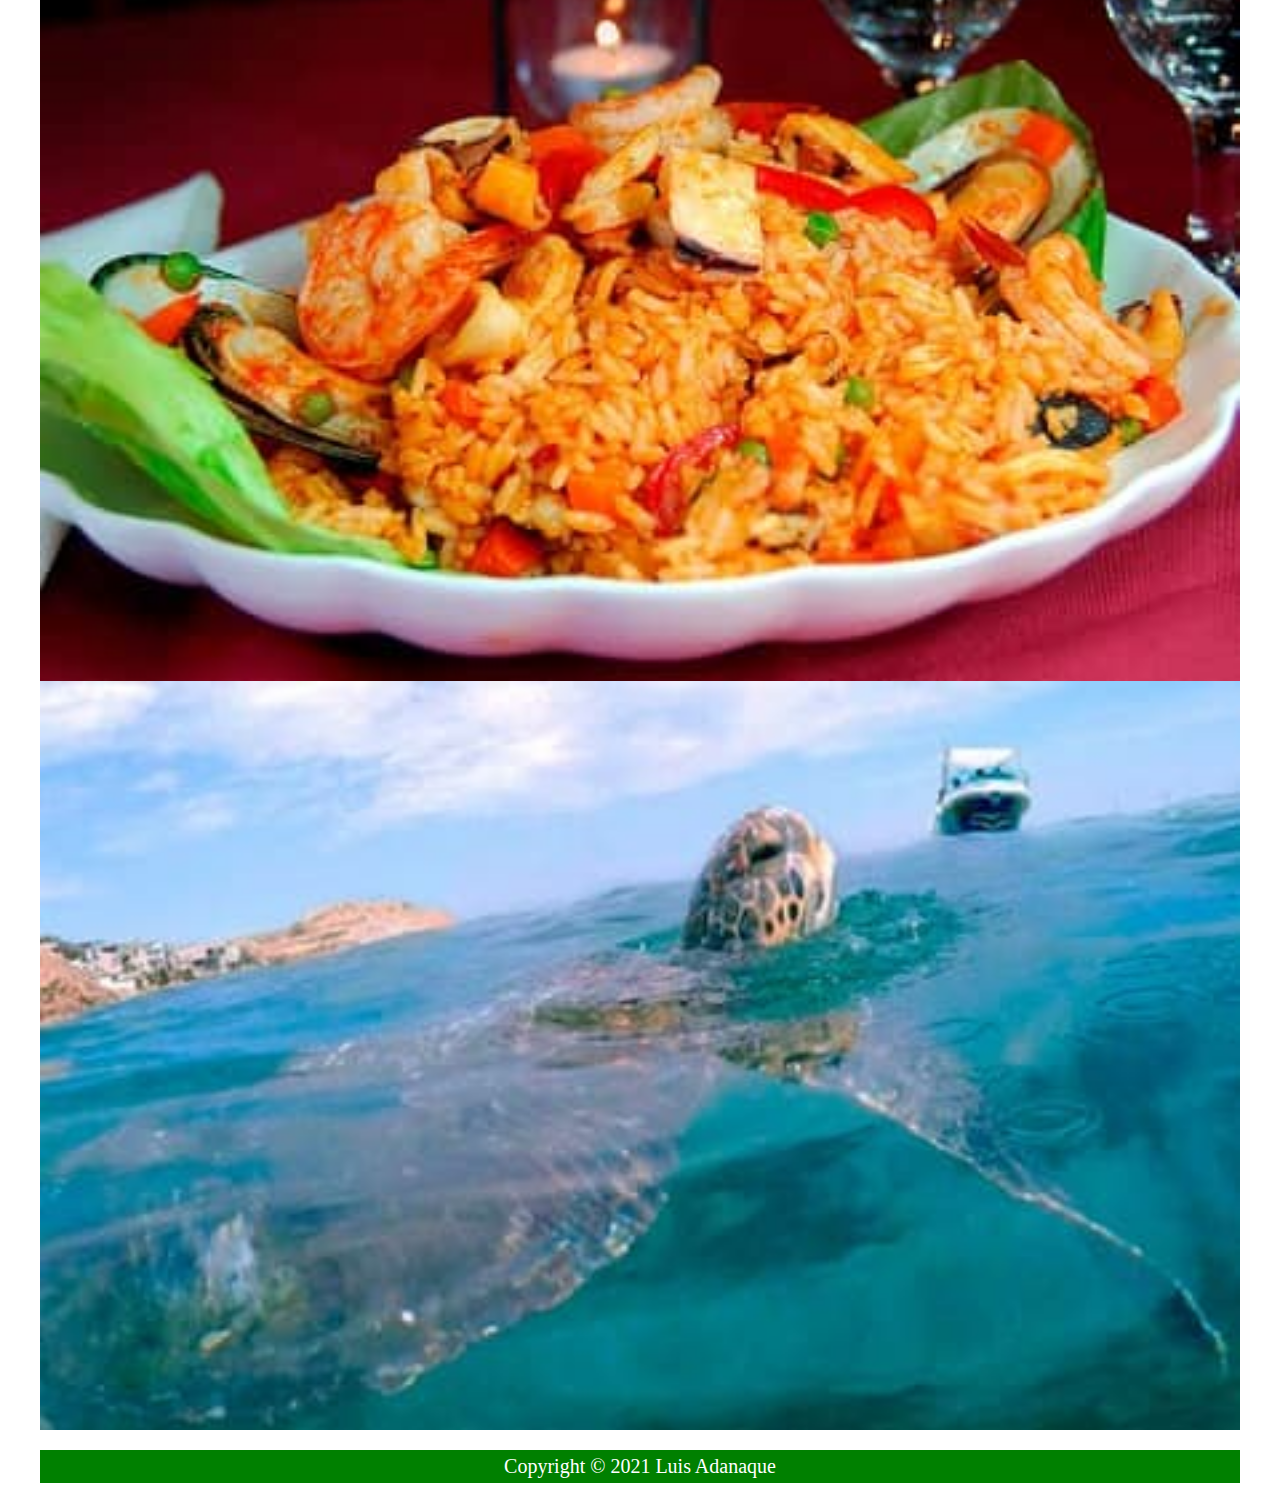
<file: paginas/portafolio.html>
<!DOCTYPE html>
<html lang="en">
<head>
    <meta charset="UTF-8">
    <meta name="description" content="Album de fotos de los lugares y platos de la ciudad de Tumbes">
    <meta name="keyword" content="turismo, cuidad de Tumbes, playas, comidas, disfruta en familia">
    <meta http-equiv="X-UA-Compatible" content="IE=edge">
    <meta name="viewport" content="width=device-width, initial-scale=1.0">
    <title>MI TUMBES | Portafolio</title>
    <!-- FUENTES -->
    <link href="https://fonts.googleapis.com/css?family=Roboto+Condensed:300,400,700&display=swap" rel="stylesheet"/>
    <link rel="preconnect" href="https://fonts.gstatic.com">
    <link href="https://fonts.googleapis.com/css2?family=Bree+Serif&family=Hind&family=Poppins:wght@300&family=Vollkorn:wght@700&display=swap" rel="stylesheet">
    <!-- Bootstrap v5 -->
    <link href="https://cdn.jsdelivr.net/npm/bootstrap@5.0.2/dist/css/bootstrap.min.css" rel="stylesheet" integrity="sha384-EVSTQN3/azprG1Anm3QDgpJLIm9Nao0Yz1ztcQTwFspd3yD65VohhpuuCOmLASjC" crossorigin="anonymous">
    <!-- CSS -->
    <link rel="stylesheet" href="../css/estilos.css" />
    <!-- ICONO EN PESTAÑA -->
    <link rel="shortcut icon" href="../multimedia/img/icoLog.png" /> 
</head>
<body>
    
    <!-- HEADER -->

    <div class="contenedor">
        <header class="contenedor__header">
            <nav class="navbar navbar-expand-lg navbar-light">
                <div class="container-fluid">
                    <div class="contenedor__logo">
                        <a class="navbar-brand" href="../index.html"><img src="../multimedia/img/logo.png" alt="Logo de la Pagina" class="contenedor__logo--img" ></a>
                        <h1 class="contenedor__logo--h1">Mi Tumbes</h1>
                    </div>
                    <button class="navbar-toggler" type="button" data-bs-toggle="collapse" data-bs-target="#navbarSupportedContent" aria-controls="navbarSupportedContent" aria-expanded="false" aria-label="Toggle navigation">
                        <span class="navbar-toggler-icon"></span>
                    </button>
                    <div class="collapse navbar-collapse" id="navbarSupportedContent">
                    <ul class="navbar-nav me-auto mb-2 mb-lg-0">

                      <li class="nav-item">
                        <a class="nav-link" aria-current="page" href="../index.html">Inicio</a>
                      </li>
                      <li class="nav-item">
                        <a class="nav-link" href="./destinos.html">Destinos</a>
                      </li>
                      <li class="nav-item">
                        <a class="nav-link" href="./comidas.html">Comidas</a>
                      </li>
                      <li class="nav-item">
                        <a class="nav-link" href="./quienes-somos.html">Quienes Somos</a>
                      </li>
                      <li class="nav-item">
                        <a class="nav-link active" href="./portafolio.html">Portafolio</a>
                      </li>
      
                    </ul>
                    <form class="d-flex">
                      <input class="form-control me-2" type="search" placeholder="Playa Zorritos" aria-label="Search">
                      <button class="btn btn-outline-success" type="submit">Buscar</button>
                    </form>
                  </div>
                </div>
            </nav>
        </header>
    </div>

    <!-- FIN HEADER -->

    <!-- IMAGEN DE PORTADA -->

    <div class="contenedorSlider">
        <div id="carouselExampleIndicators" class="carousel slide" data-bs-ride="carousel">
            <div class="carousel-indicators">
                <button type="button" data-bs-target="#carouselExampleIndicators" data-bs-slide-to="0" class="active"
                    aria-current="true" aria-label="Slide 1"></button>
                <button type="button" data-bs-target="#carouselExampleIndicators" data-bs-slide-to="1"
                    aria-label="Slide 2"></button>
                <button type="button" data-bs-target="#carouselExampleIndicators" data-bs-slide-to="2"
                    aria-label="Slide 3"></button>
            </div>
            <div class="carousel-inner">
                <div class="carousel-item active">
                    <img src="../multimedia/img/plaza1.jpg" class="d-block w-100" alt="Iglesia de Tumbes">
                </div>
                <div class="carousel-item">
                    <img src="../multimedia/img/playaslider.jpg" class="d-block w-100" alt="Playa de Zorritos">
                </div>
                <div class="carousel-item">
                    <img src="../multimedia/img/playaHeSlider.jpg" class="d-block w-100" alt="Playa Hermosa">
                </div>
            </div>
            <button class="carousel-control-prev" type="button" data-bs-target="#carouselExampleIndicators"
                data-bs-slide="prev">
                <span class="carousel-control-prev-icon" aria-hidden="true"></span>
                <span class="visually-hidden">Previous</span>
            </button>
            <button class="carousel-control-next" type="button" data-bs-target="#carouselExampleIndicators"
                data-bs-slide="next">
                <span class="carousel-control-next-icon" aria-hidden="true"></span>
                <span class="visually-hidden">Next</span>
            </button>
        </div>
    </div>

    <!-- FIN IMAGEN DE PORTADA -->

    <!-- PORTAFOLIO -->
    
    <div class="portafolio">
        <!-- TITULO -->
        <div class="portafolio__titulos">
            <h2>Portafolio</h2>
        </div>
         <!-- FIN TITULO -->

        <div class="row row-cols-1 row-cols-md-3 g-4">
            <div class="col">
                <div class="col__card">
                  <img src="../multimedia/img/ceviche.jpg" class="card-img-top" alt="Ceviche">
                </div>
            </div>
            <div class="col">
                <div class="col__card">
                    <img src="../multimedia/img/playaLaCruz.jpg" class="card-img-top" alt="Playa la Cruz">
                </div>
            </div>
            <div class="col">
                <div class="col__card">
                    <img src="../multimedia/img/mixtoTumbesino.jpg" class="card-img-top" alt="Mixto Tumbesino">
                </div>
            </div>
            <div class="col">
                <div class="col__card">
                    <img src="../multimedia/img/playaZorritos.jpg" class="card-img-top" alt="Playa Zorritos">
                </div>
            </div>
            <div class="col">
                <div class="col__card">
                    <img src="../multimedia/img/caldoBolas.jpg" class="card-img-top" alt="Caldo de Bolas">
                </div>
            </div>
            <div class="col">
                <div class="col__card">
                    <img src="../multimedia/img/pizarro.jpg" class="card-img-top" alt="Puerto Pizarro">
                </div>
            </div>
            <div class="col">
                <div class="col__card">
                  <img src="../multimedia/img/cevicheConchasNegras.jpg" class="card-img-top" alt="Ceviche de Conchas Negras">
                </div>
            </div>
            <div class="col">
                <div class="col__card">
                    <img src="../multimedia/img/playaCanoas.jpg" class="card-img-top" alt="Playa Canoas de Punta Sal">
                </div>
            </div>
            <div class="col">
                <div class="col__card">
                    <img src="../multimedia/img/secoDeChavelo.jpg" class="card-img-top" alt="Seco de Chavelo">
                </div>
            </div>
            <div class="col">
                <div class="col__card">
                    <img src="../multimedia/img/playaElBendito.jpg" class="card-img-top" alt="Playa el Bendito">
                </div>
            </div>
            <div class="col">
                <div class="col__card">
                    <img src="../multimedia/img/arrozConMariscos.jpg" class="card-img-top" alt="Arroz con Mariscos">
                </div>
            </div>
            <div class="col">
                <div class="col__card">
                    <img src="../multimedia/img/ñuro.jpg" class="card-img-top" alt="Playa el Ñuro">
                </div>
            </div>
            
        </div>
    </div>

    <!-- FIN PORTAFOLIO -->


    <!-- FOOTER -->
    
    <div class="footer">
        <footer class="footer__parrafo">
            <p>Copyright © 2021 Luis Adanaque</p>
        </footer>
    </div>
    
	<!-- FIN FOOTER -->



    

    <script src="https://cdn.jsdelivr.net/npm/bootstrap@5.0.2/dist/js/bootstrap.bundle.min.js" integrity="sha384-MrcW6ZMFYlzcLA8Nl+NtUVF0sA7MsXsP1UyJoMp4YLEuNSfAP+JcXn/tWtIaxVXM" crossorigin="anonymous"></script>
</body>
</html>
</file>
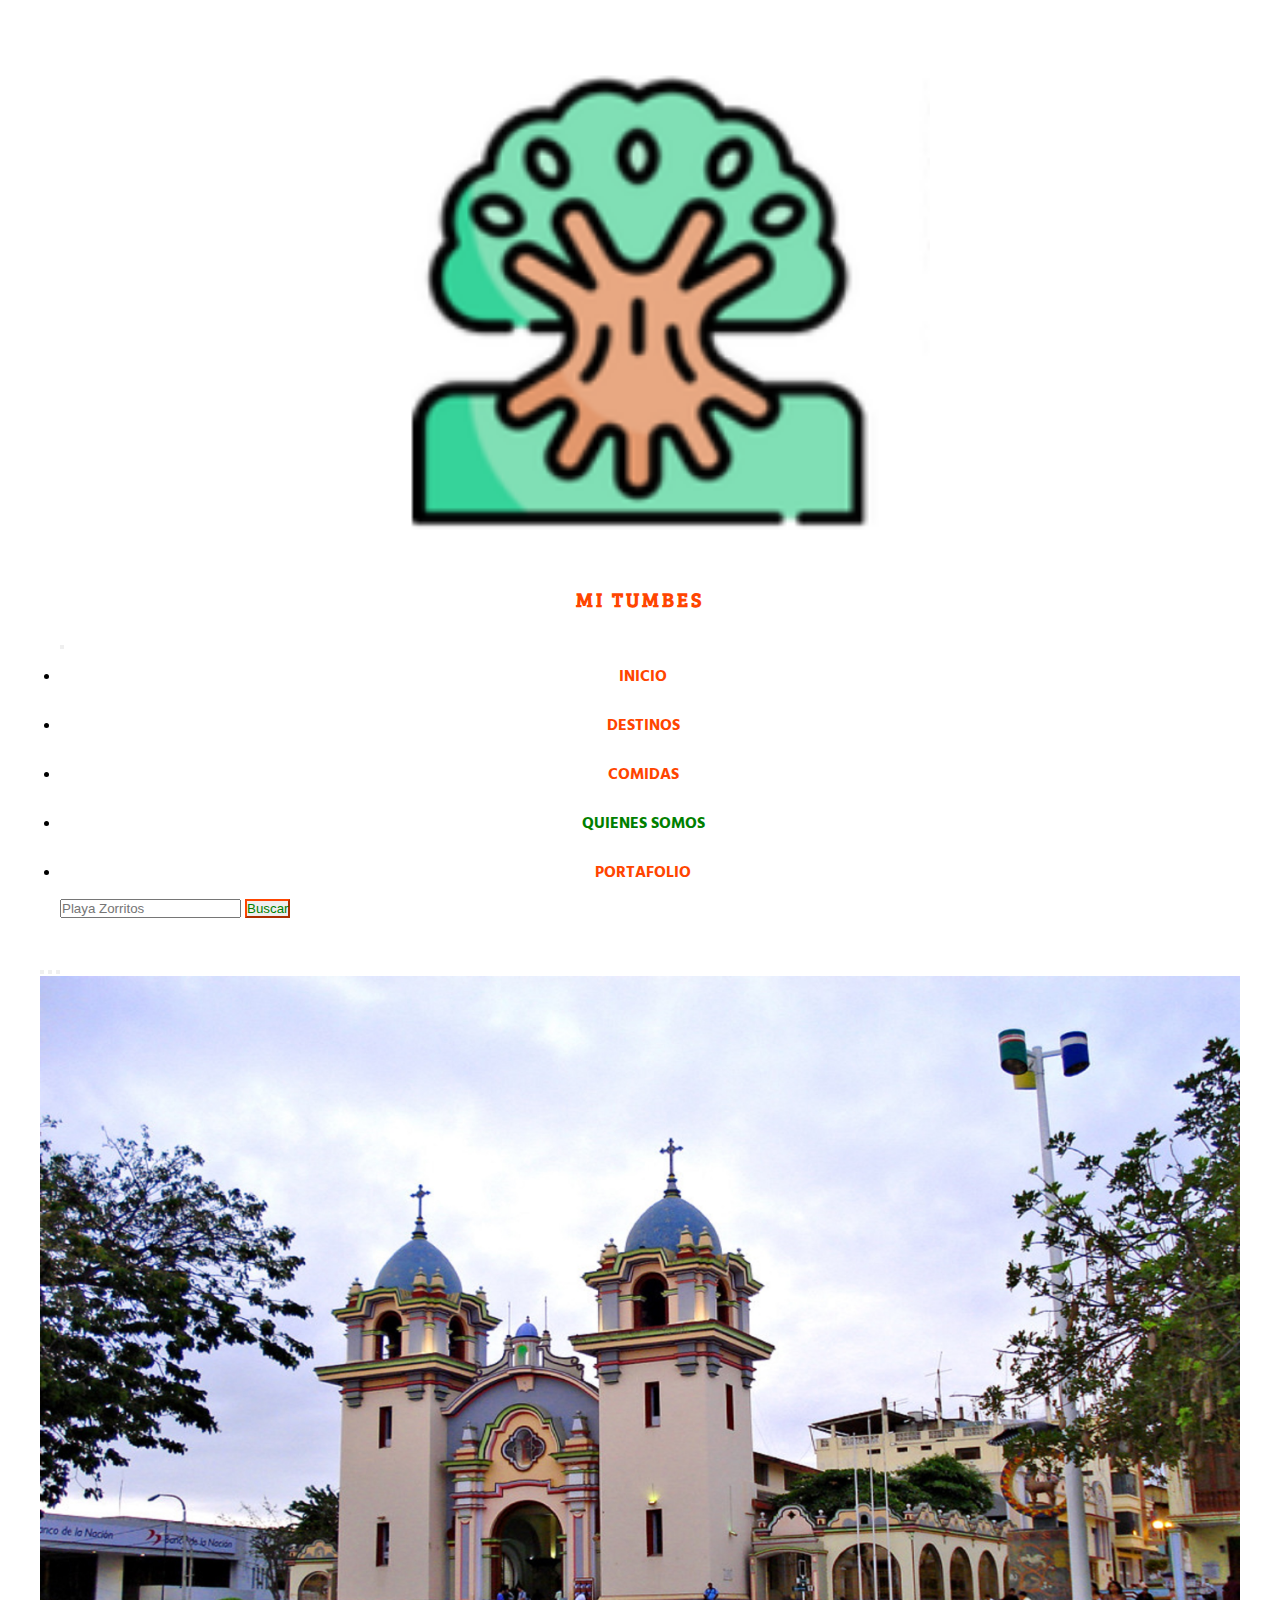
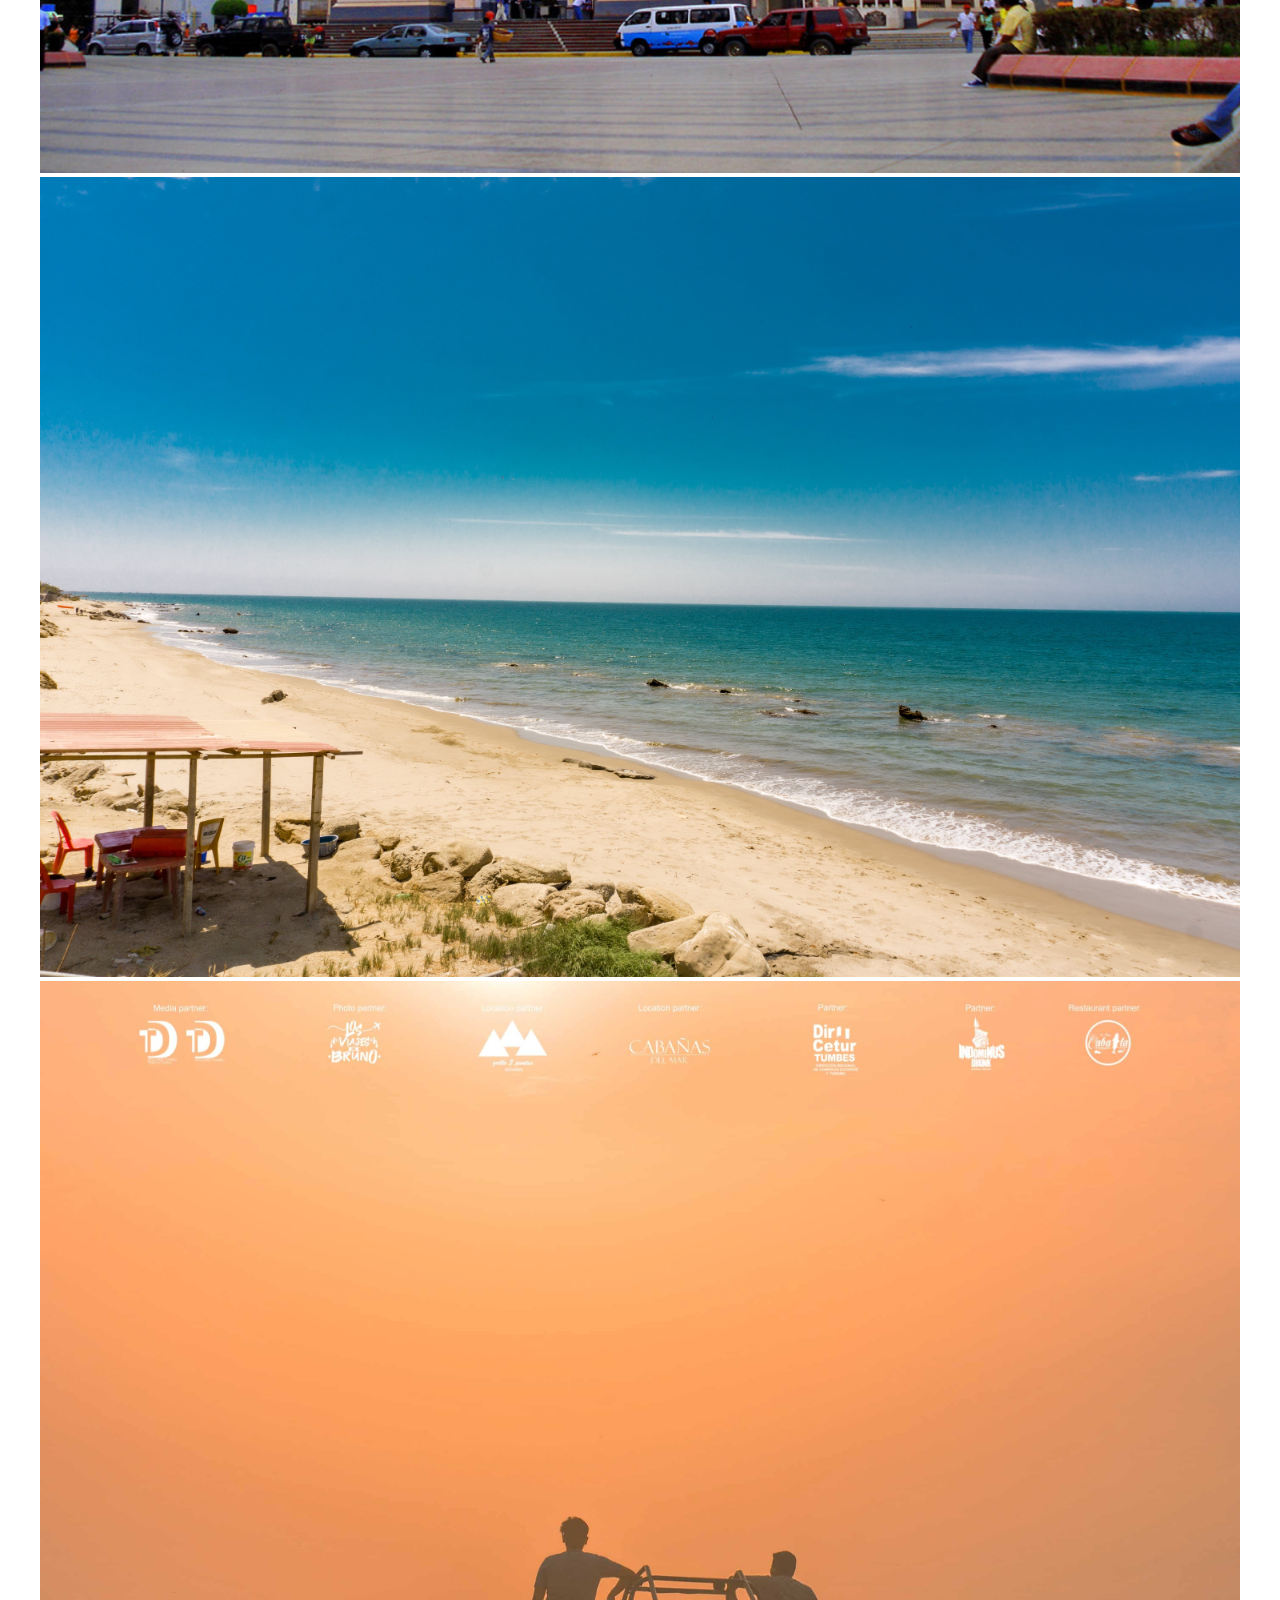
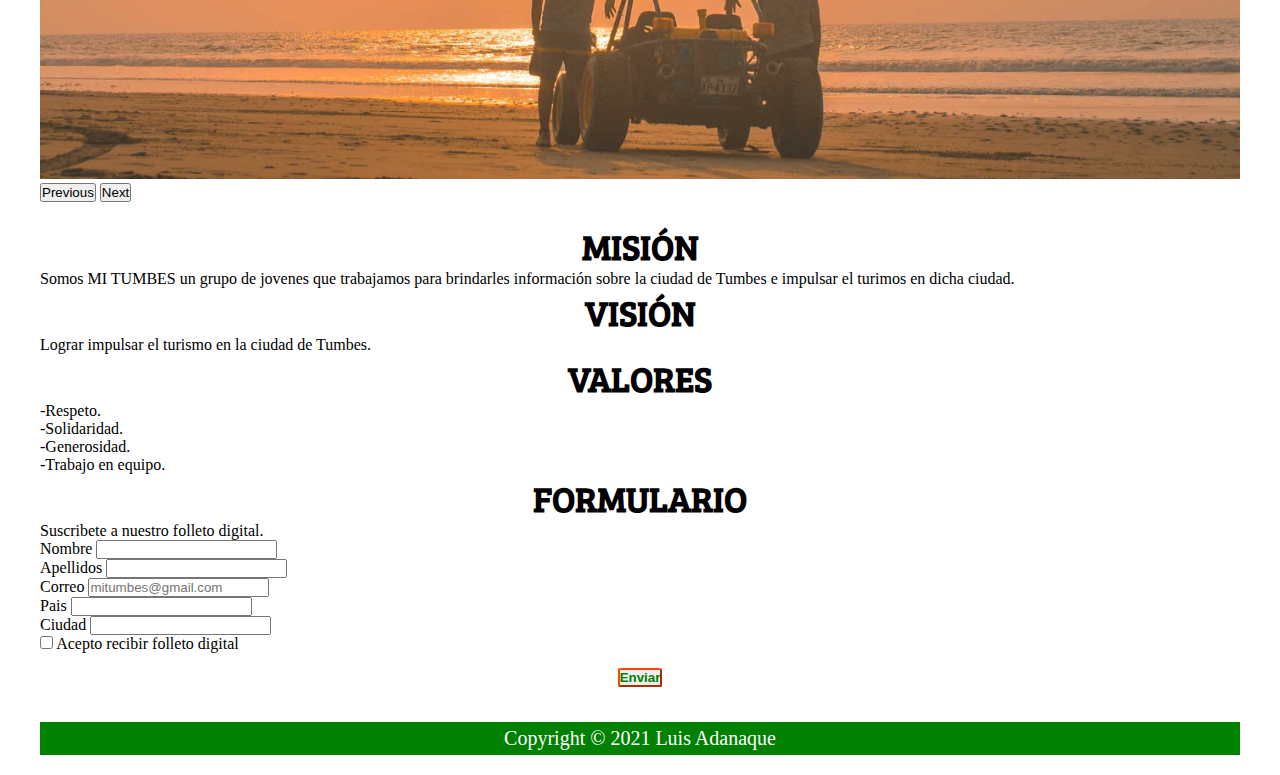
<file: paginas/quienes-somos.html>
<!DOCTYPE html>
<html lang="en">
<head>
    <meta charset="UTF-8">
    <meta name="description" content="Conoce las comidas de la ciudad de Tumbes, pescados, arroces, mariscos, caldos">
    <meta name="keyword" content="turismo, cuidad de Tumbes, playas, comidas, disfruta en familia">
    <meta http-equiv="X-UA-Compatible" content="IE=edge">
    <meta name="viewport" content="width=device-width, initial-scale=1.0">
    <title>MI TUMBES | Quienes Somos</title>
    <!-- FUENTES -->
    <link href="https://fonts.googleapis.com/css?family=Roboto+Condensed:300,400,700&display=swap" rel="stylesheet"/>
    <link rel="preconnect" href="https://fonts.gstatic.com">
    <link href="https://fonts.googleapis.com/css2?family=Bree+Serif&family=Hind&family=Poppins:wght@300&family=Vollkorn:wght@700&display=swap" rel="stylesheet">
    <!-- Bootstrap v5 -->
    <link href="https://cdn.jsdelivr.net/npm/bootstrap@5.0.2/dist/css/bootstrap.min.css" rel="stylesheet" integrity="sha384-EVSTQN3/azprG1Anm3QDgpJLIm9Nao0Yz1ztcQTwFspd3yD65VohhpuuCOmLASjC" crossorigin="anonymous">
    <!-- CSS -->
    <link rel="stylesheet" href="../css/estilos.css" />
    <!-- ICONO EN PESTAÑA -->
    <link rel="shortcut icon" href="../multimedia/img/icoLog.png" /> 
</head>
<body>
    
     <!-- HEADER -->

     <div class="contenedor">
        <header class="contenedor__header">
            <nav class="navbar navbar-expand-lg navbar-light">
                <div class="container-fluid">
                    <div class="contenedor__logo">
                        <a class="navbar-brand" href="../index.html"><img src="../multimedia/img/logo.png" alt="Logo de la Pagina" class="contenedor__logo--img" ></a>
                        <h1 class="contenedor__logo--h1">Mi Tumbes</h1>
                    </div>
                    <button class="navbar-toggler" type="button" data-bs-toggle="collapse" data-bs-target="#navbarSupportedContent" aria-controls="navbarSupportedContent" aria-expanded="false" aria-label="Toggle navigation">
                        <span class="navbar-toggler-icon"></span>
                    </button>
                    <div class="collapse navbar-collapse" id="navbarSupportedContent">
                    <ul class="navbar-nav me-auto mb-2 mb-lg-0">

                      <li class="nav-item">
                        <a class="nav-link" aria-current="page" href="../index.html">Inicio</a>
                      </li>
                      <li class="nav-item">
                        <a class="nav-link" href="./destinos.html">Destinos</a>
                      </li>
                      <li class="nav-item">
                        <a class="nav-link" href="./comidas.html">Comidas</a>
                      </li>
                      <li class="nav-item">
                        <a class="nav-link active" href="./quienes-somos.html">Quienes Somos</a>
                      </li>
                      <li class="nav-item">
                        <a class="nav-link" href="./portafolio.html">Portafolio</a>
                      </li>
      
                    </ul>
                    <form class="d-flex">
                      <input class="form-control me-2" type="search" placeholder="Playa Zorritos" aria-label="Search">
                      <button class="btn btn-outline-success" type="submit">Buscar</button>
                    </form>
                  </div>
                </div>
            </nav>
        </header>
    </div>

    <!-- FIN HEADER -->

    <!-- IMAGEN DE PORTADA -->

    <div class="contenedorSlider">
        <div id="carouselExampleIndicators" class="carousel slide" data-bs-ride="carousel">
            <div class="carousel-indicators">
                <button type="button" data-bs-target="#carouselExampleIndicators" data-bs-slide-to="0" class="active"
                    aria-current="true" aria-label="Slide 1"></button>
                <button type="button" data-bs-target="#carouselExampleIndicators" data-bs-slide-to="1"
                    aria-label="Slide 2"></button>
                <button type="button" data-bs-target="#carouselExampleIndicators" data-bs-slide-to="2"
                    aria-label="Slide 3"></button>
            </div>
            <div class="carousel-inner">
              <div class="carousel-item active">
                  <img src="../multimedia/img/plaza1.jpg"  class="d-block w-100" alt="Iglesia de Tumbes">
              </div>
              <div class="carousel-item">
                  <img src="../multimedia/img/playaslider.jpg" class="d-block w-100" alt="Playa de Zorritos">
              </div>
              <div class="carousel-item">
                  <img src="../multimedia/img/playaHeSlider.jpg" class="d-block w-100" alt="Playa Hermosa">
              </div>
            </div>
            <button class="carousel-control-prev" type="button" data-bs-target="#carouselExampleIndicators"
                data-bs-slide="prev">
                <span class="carousel-control-prev-icon" aria-hidden="true"></span>
                <span class="visually-hidden">Previous</span>
            </button>
            <button class="carousel-control-next" type="button" data-bs-target="#carouselExampleIndicators"
                data-bs-slide="next">
                <span class="carousel-control-next-icon" aria-hidden="true"></span>
                <span class="visually-hidden">Next</span>
            </button>
        </div>
    </div>

    <!-- FIN IMAGEN DE PORTADA -->

    <!-- SOBRE NOSOTROS -->

    <div class="somos">
        <div class="row">
            <div class="col-sm-6">
              <div class="somos__tarjeta">
                <div class="card-body">
                  <h2 class="somos__tarjeta--h2">Misión</h2>
                  <p class="somos__tarjeta--p">Somos MI TUMBES un grupo de jovenes que trabajamos para brindarles información sobre la ciudad de Tumbes e impulsar el turimos en dicha ciudad.</p>
                </div>
                <div class="card-body">
                    <h2 class="somos__tarjeta--h2">Visión</h2>
                    <p class="somos__tarjeta--p">Lograr impulsar el turismo en la ciudad de Tumbes.</p>
                </div>
                <div class="card-body">
                    <h2 class="somos__tarjeta--h2">Valores</h2>
                    <p class="somos__tarjeta--p">-Respeto.</p>
                    <p class="somos__tarjeta--p">-Solidaridad.</p>
                    <p class="somos__tarjeta--p">-Generosidad.</p>
                    <p class="somos__tarjeta--p">-Trabajo en equipo.</p>
                </div>
              </div>
            </div>
            <div class="col-sm-6">
              <div class="somos__tarjeta">
                <div class="card-body">
                  <h2 class="somos__tarjeta--h2">Formulario</h2>
                  <p class="somos__tarjeta--p">Suscribete a nuestro folleto digital.</p>
                  <form class="row g-3">
                    <div class="col-md-6">
                      <label for="inputName" class="form-label">Nombre</label>
                      <input type="text" class="form-control" id="inputName">
                    </div>
                    <div class="col-md-6">
                      <label for="inputLastName" class="form-label">Apellidos</label>
                      <input type="text" class="form-control" id="inputLastName">
                    </div>
                    <div class="col-12">
                      <label for="inputEmail" class="form-label">Correo</label>
                      <input type="email" class="form-control" id="inputEmail" placeholder="mitumbes@gmail.com">
                    </div>
                    <div class="col-md-6">
                      <label for="inputCity" class="form-label">Pais</label>
                      <input type="text" class="form-control" id="inputCity">
                    </div>
                    <div class="col-md-4">
                      <label for="inputCiudad" class="form-label">Ciudad</label>
                      <input type="text" class="form-control" id="inputCiudad">
                    </div>
                    <div class="col-12">
                      <div class="form-check">
                        <input class="form-check-input" type="checkbox" id="gridCheck">
                        <label class="form-check-label" for="gridCheck">
                          Acepto recibir folleto digital
                        </label>
                      </div>
                    </div>
                    <div class="col-12">
                        <div class="contenido__boton">
                            <button type="button" class="btn btn-outline-success">Enviar</button>
                        </div>
                    </div>
                  </form>
                </div>
              </div>
            </div>
          </div>

    </div>

    <!-- FIN SOBRE NOSOTROS -->

    <!-- FOOTER -->
    
    <div class="footer">
        <footer class="footer__parrafo">
            <p>Copyright © 2021 Luis Adanaque</p>
        </footer>
    </div>
    
	<!-- FIN FOOTER -->



    

    <script src="https://cdn.jsdelivr.net/npm/bootstrap@5.0.2/dist/js/bootstrap.bundle.min.js" integrity="sha384-MrcW6ZMFYlzcLA8Nl+NtUVF0sA7MsXsP1UyJoMp4YLEuNSfAP+JcXn/tWtIaxVXM" crossorigin="anonymous"></script>
</body>
</html>
</file>
<file: css/estilos.css>
* {
	margin: 0;
	padding: 0;
	box-sizing: border-box; }
  
  body {
	font-weight: 300; }
  
  img {
	width: 100%;
	height: 100%;
	object-fit: cover; }
  
  a {
	text-decoration: none; }
  
  /* ---------- HEADER ----------*/
  .contenedor {
	width: 100%;
	max-width: 1200px;
	margin: 20px auto; }
  
  .contenedor__header {
	padding: 20px; }
  
  .contenedor__logo {
	margin-bottom: 20px;
	text-transform: uppercase;
	text-align: center;
	letter-spacing: 3px; }
  
  .contenedor__logo--img {
	width: 50%; }
  
  .contenedor__logo--h1 {
	font-size: 20px;
	color: orangered;
	font-weight: bold;
	font-family: 'Bree Serif', serif; }
	.contenedor__logo--h1:hover {
	  color: green; }
  
  /* ---------- FIN HEADER ----------*/
  /* ---------- NAVBAR ----------*/
  .navbar-light .navbar-nav .nav-link {
	padding: 10px;
	margin: 3px;
	color: orangered;
	display: block;
	text-decoration: none;
	text-transform: uppercase;
	font-weight: 400;
	width: 100%;
	text-align: center;
	transition: 0.2s ease all;
	font-size: 16px;
	font-family: 'Hind', sans-serif;
	font-weight: bold; }
	.navbar-light .navbar-nav .nav-link:hover {
	  color: green; }
  
  .navbar-light .navbar-nav .nav-link.active, .navbar-light .navbar-nav .show > .nav-link {
	color: green; }
  
  .btn-outline-success {
	color: green;
	border-color: orangered; }
  
  /* ---------- FIN NAVBAR ----------*/
  /* ---------- SLIDER ----------*/
  .contenedorSlider {
	width: 100%;
	max-width: 1200px;
	margin: 20px auto; }
  
  /* ---------- FIN SLIDER ----------*/
  /* ---------- Contenido ----------*/
  .contenido {
	width: 100%;
	max-width: 1200px;
	margin: 20px auto; }
  
  .contenido__titulos {
	text-align: center; }
  
  .contenido__titulos h2 {
	font-family: 'Bree Serif', serif;
	text-decoration: none;
	font-size: 42px;
	color: black;
	padding: 12px; }
	.contenido__titulos h2:hover {
	  color: green; }
  
  .card-body h3 {
	font-family: 'Bree Serif', serif;
	font-size: 16px;
	text-align: center; }
  
  .col__card {
	position: relative;
	display: flex;
	flex-direction: column;
	min-width: 0;
	word-wrap: break-word;
	background-color: #fff;
	background-clip: border-box;
	/* border: 1px solid rgba(0,0,0,.125); */
	border-radius: .25rem; }
	.col__card img {
	  transition: all 0.25s; }
	  .col__card img:hover {
		transform: translateY(-15px);
		box-shadow: 0 12px 16px rgba(0, 0, 0, 0.2); }
  
  .contenido__boton {
	display: flex;
	align-items: center;
	justify-content: center;
	padding: 15px; }
	.contenido__boton button {
	  color: green;
	  border-color: orangered;
	  font-weight: bold;
	  border-radius: 8%; }
  
  /* ---------- FIN CONTENIDO ----------*/
  /* ---------- Portafolio ----------*/
  .portafolio {
	width: 100%;
	max-width: 1200px;
	margin: 20px auto; }
  
  .portafolio__titulos {
	text-align: center; }
	.portafolio__titulos h2 {
	  font-family: 'Bree Serif', serif;
	  text-decoration: none;
	  font-size: 42px;
	  color: black;
	  padding: 12px; }
	  .portafolio__titulos h2:hover {
		color: green; }
  
  /* ---------- FIN Portafolio ----------*/
  /* ---------- SOBRE NOSOTROS ----------*/
  .somos {
	width: 100%;
	max-width: 1200px;
	margin: 20px auto; }
  
  .somos__tarjeta {
	position: relative;
	display: flex;
	flex-direction: column;
	min-width: 0;
	word-wrap: break-word;
	background-color: #fff;
	background-clip: border-box;
	/* border: 1px solid rgba(0,0,0,.125); */
	border-radius: .25rem; }
  
  .somos__tarjeta--h2 {
	font-family: 'Bree Serif', serif;
	text-decoration: none;
	font-size: 35px;
	color: black;
	text-align: center;
	text-transform: uppercase; }
	.somos__tarjeta--h2:hover {
	  color: green; }
  
  .somos__tarjeta--p {
	color: black; }
  
  /* ---------- FIN SOBRE NOSOTROS ----------*/
  /* ---------- Footer ----------*/
  .footer {
	width: 100%;
	max-width: 1200px;
	margin: 20px auto; }
  
  .footer__parrafo {
	font-size: 20px;
	padding: 5px;
	text-align: center;
	color: white;
	background-color: green; }
  
  p {
	color: white; }
  
  /* ---------- FIN Footer ----------*/
</file>
